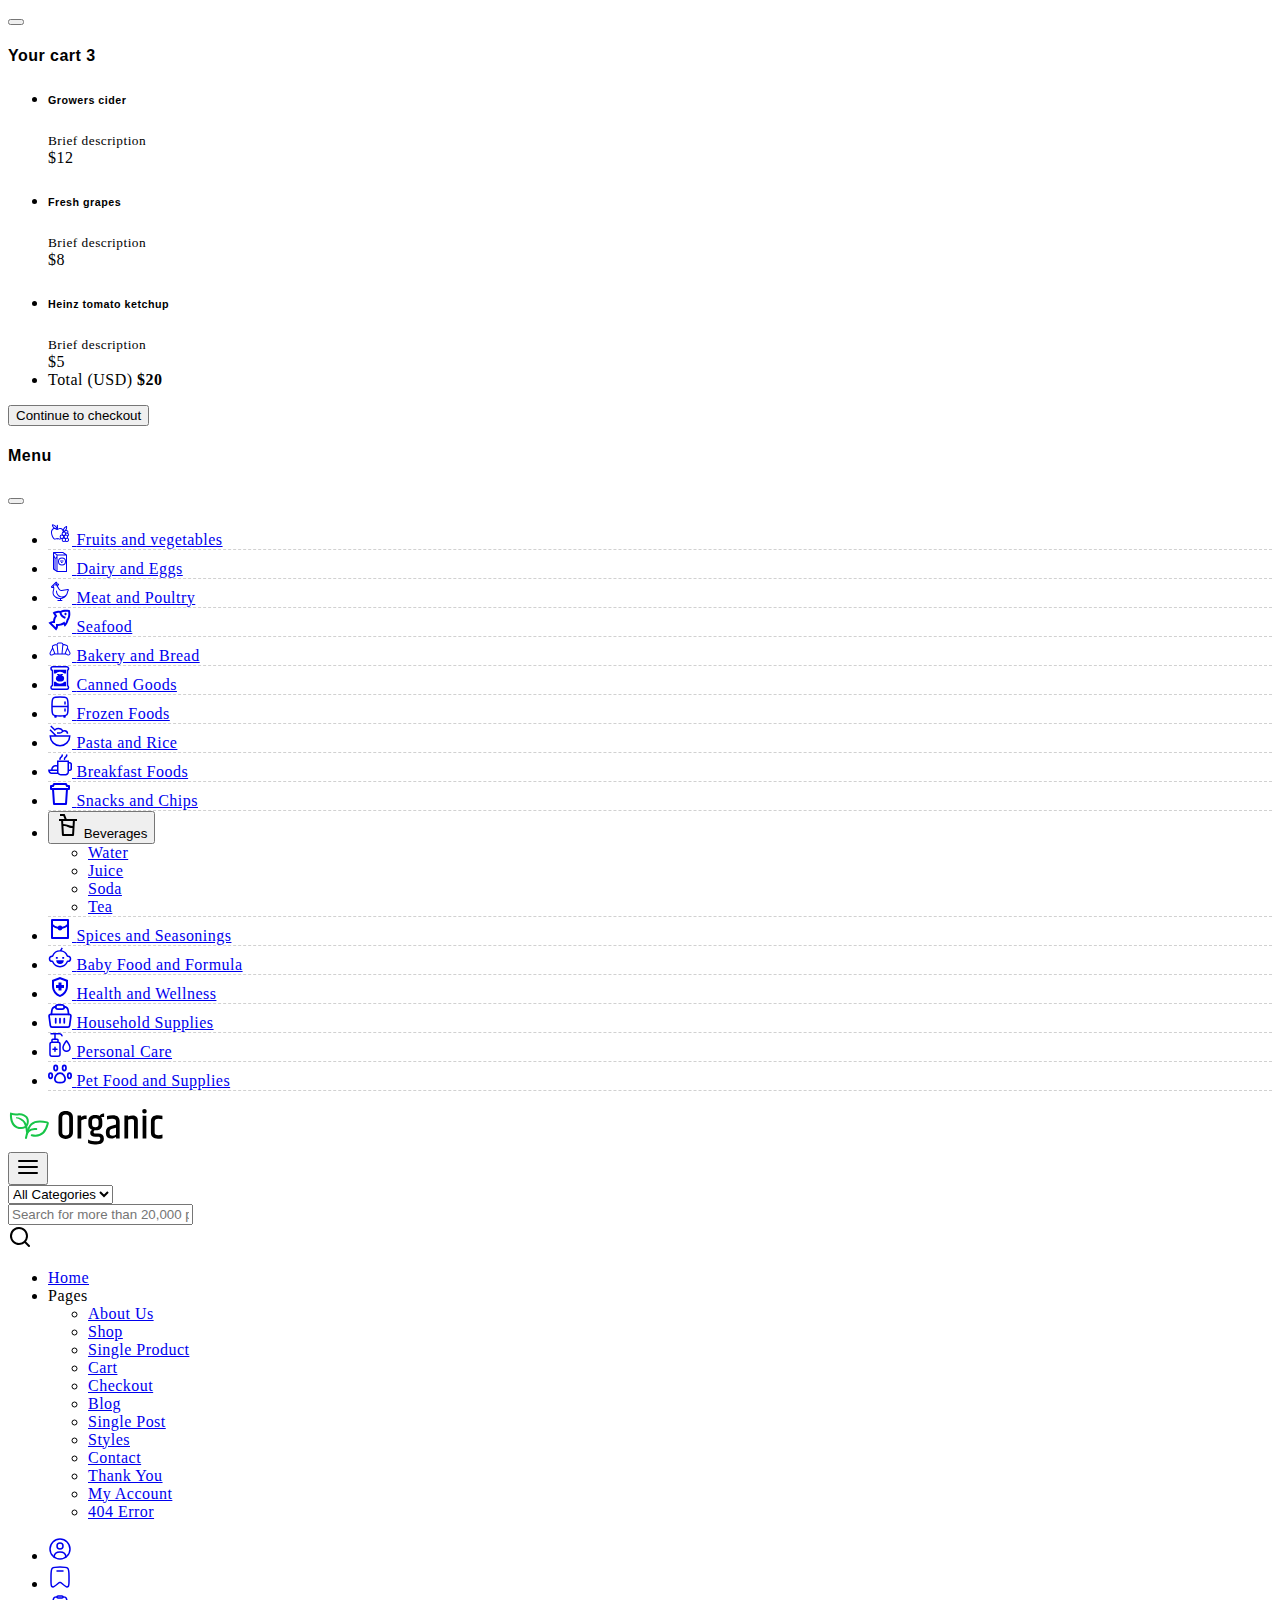
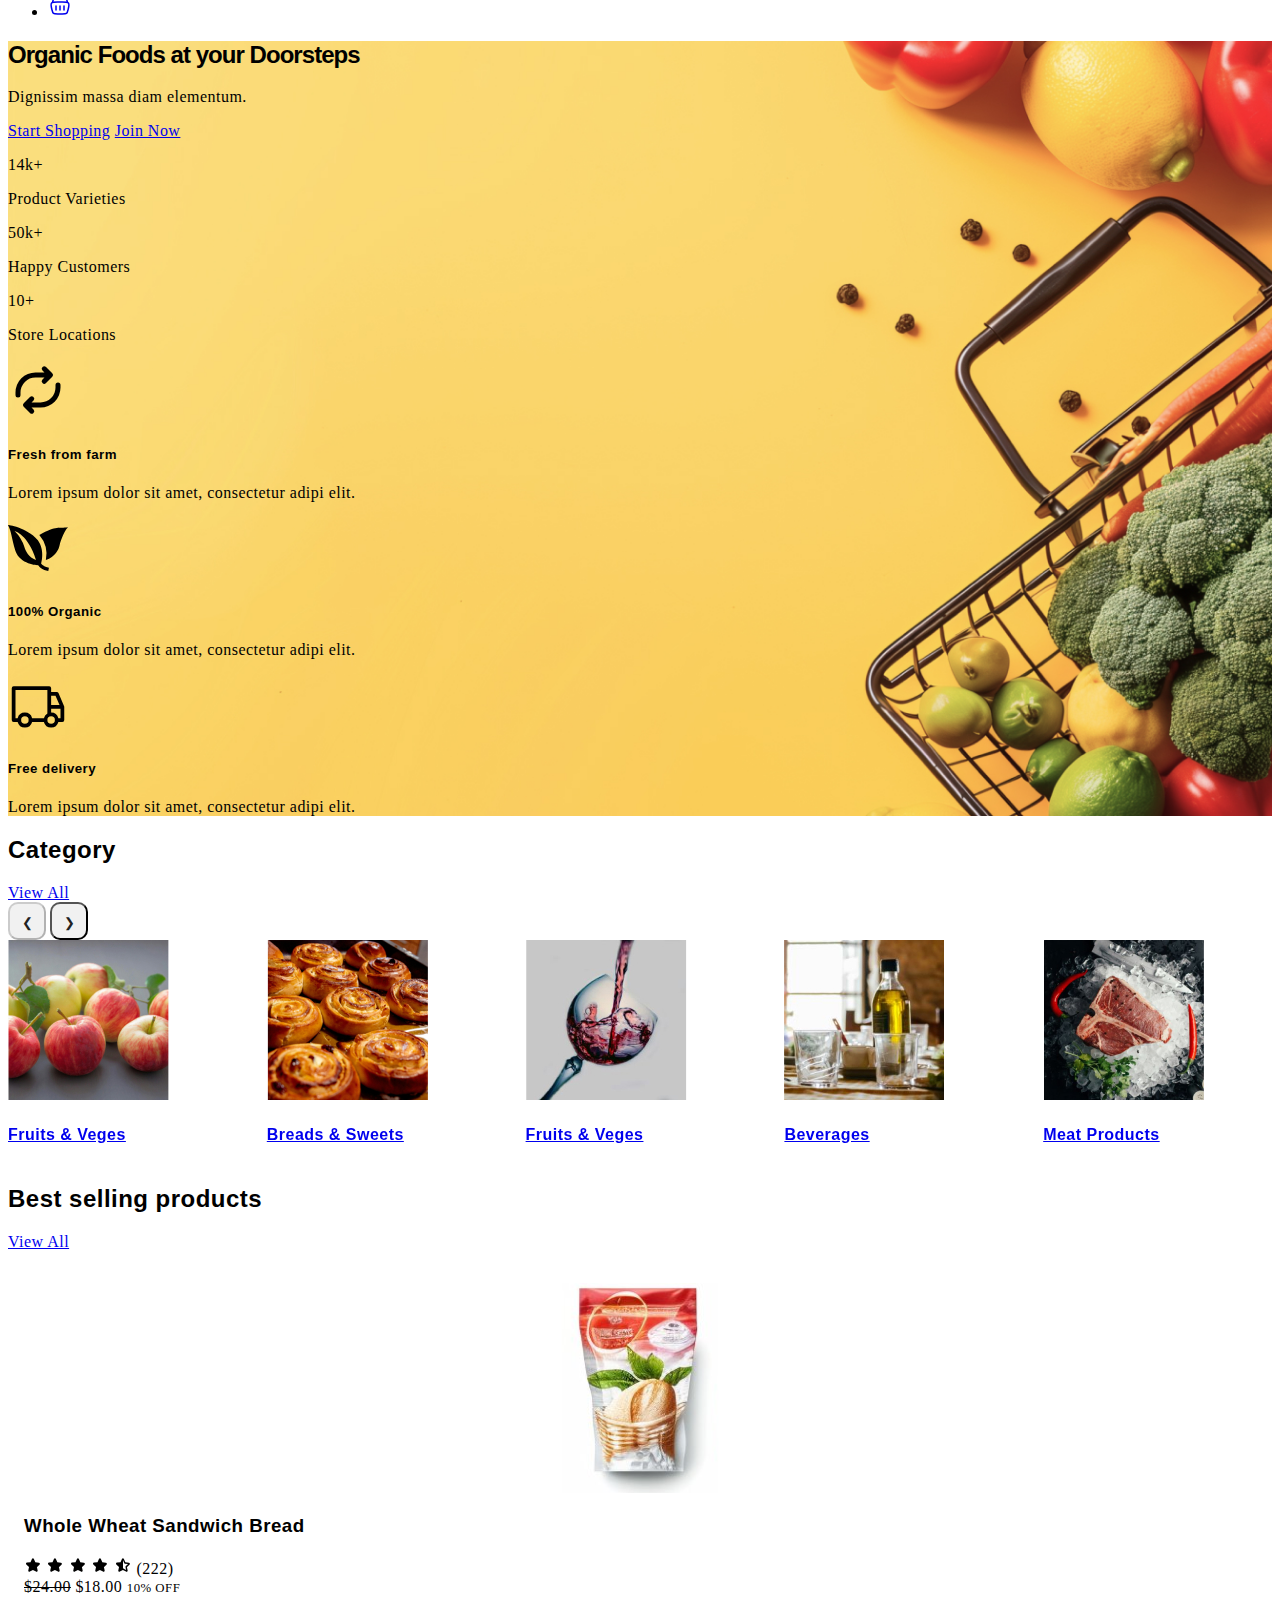
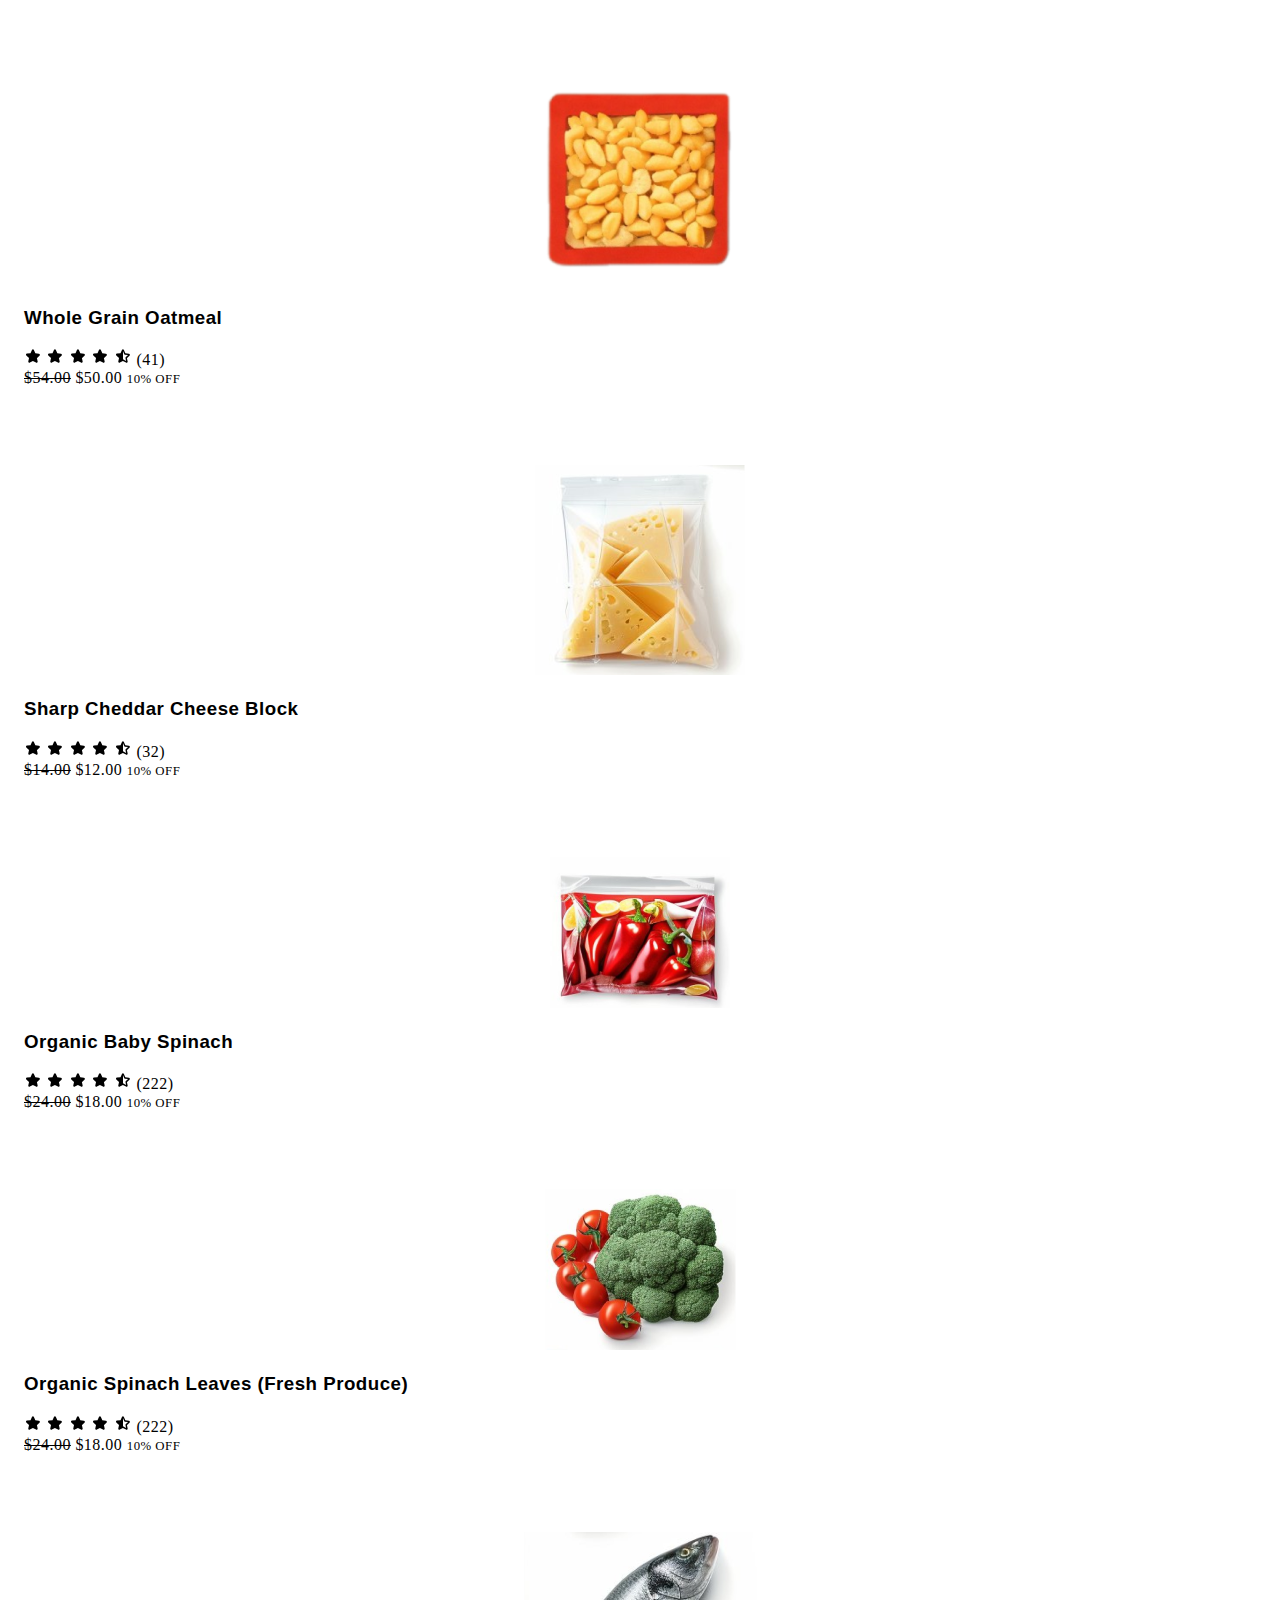
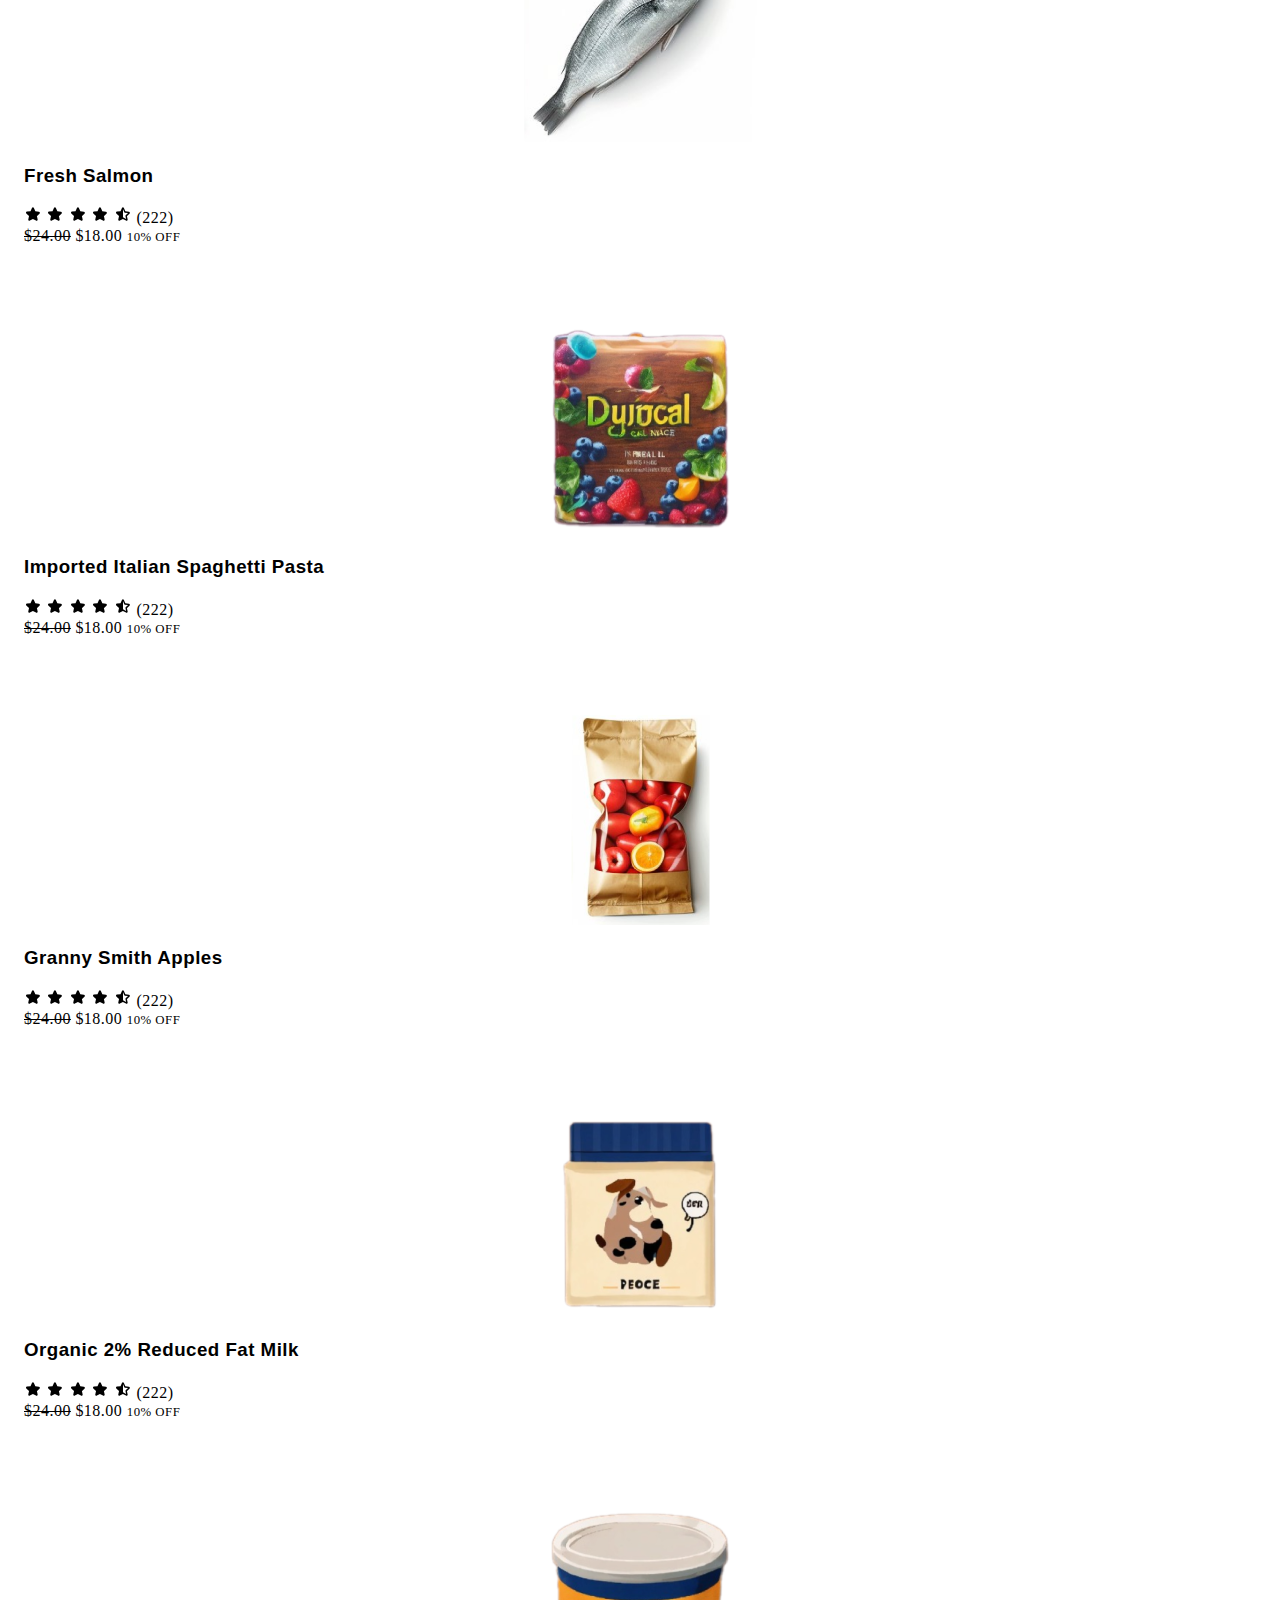
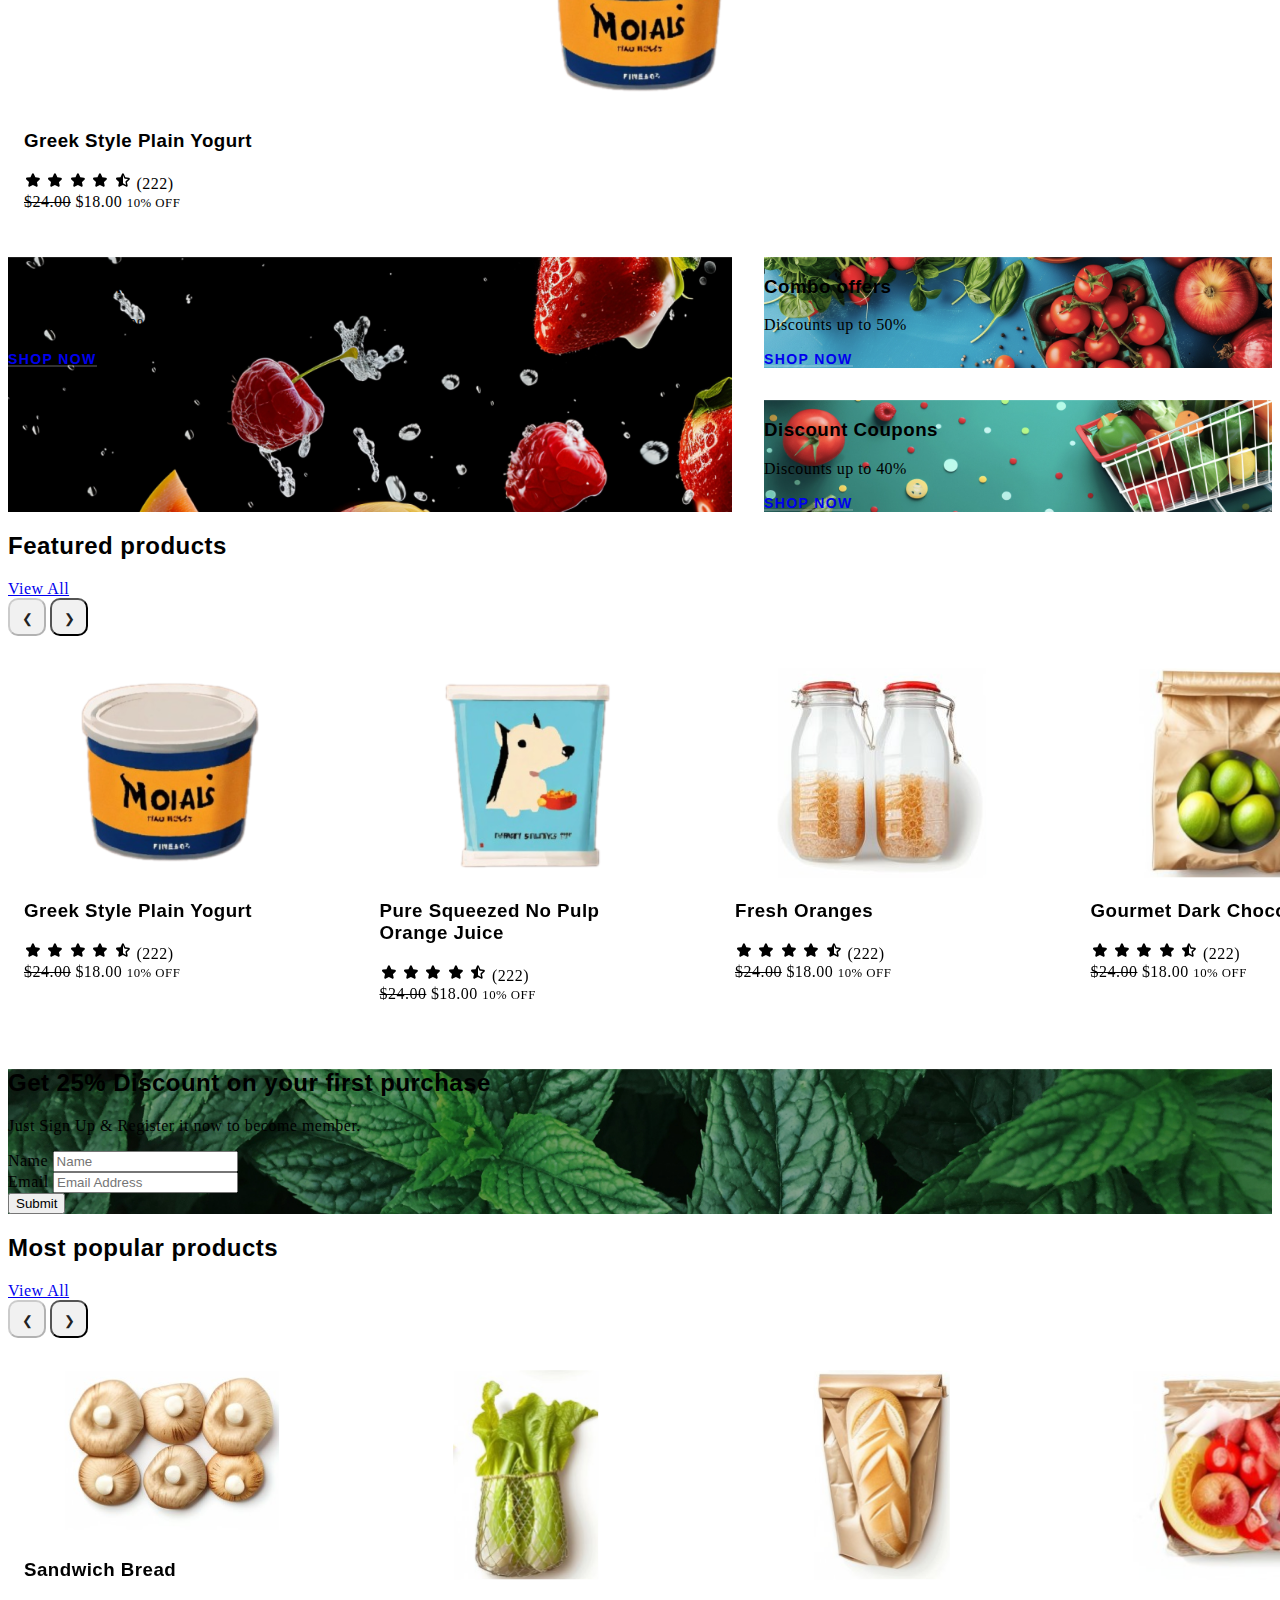
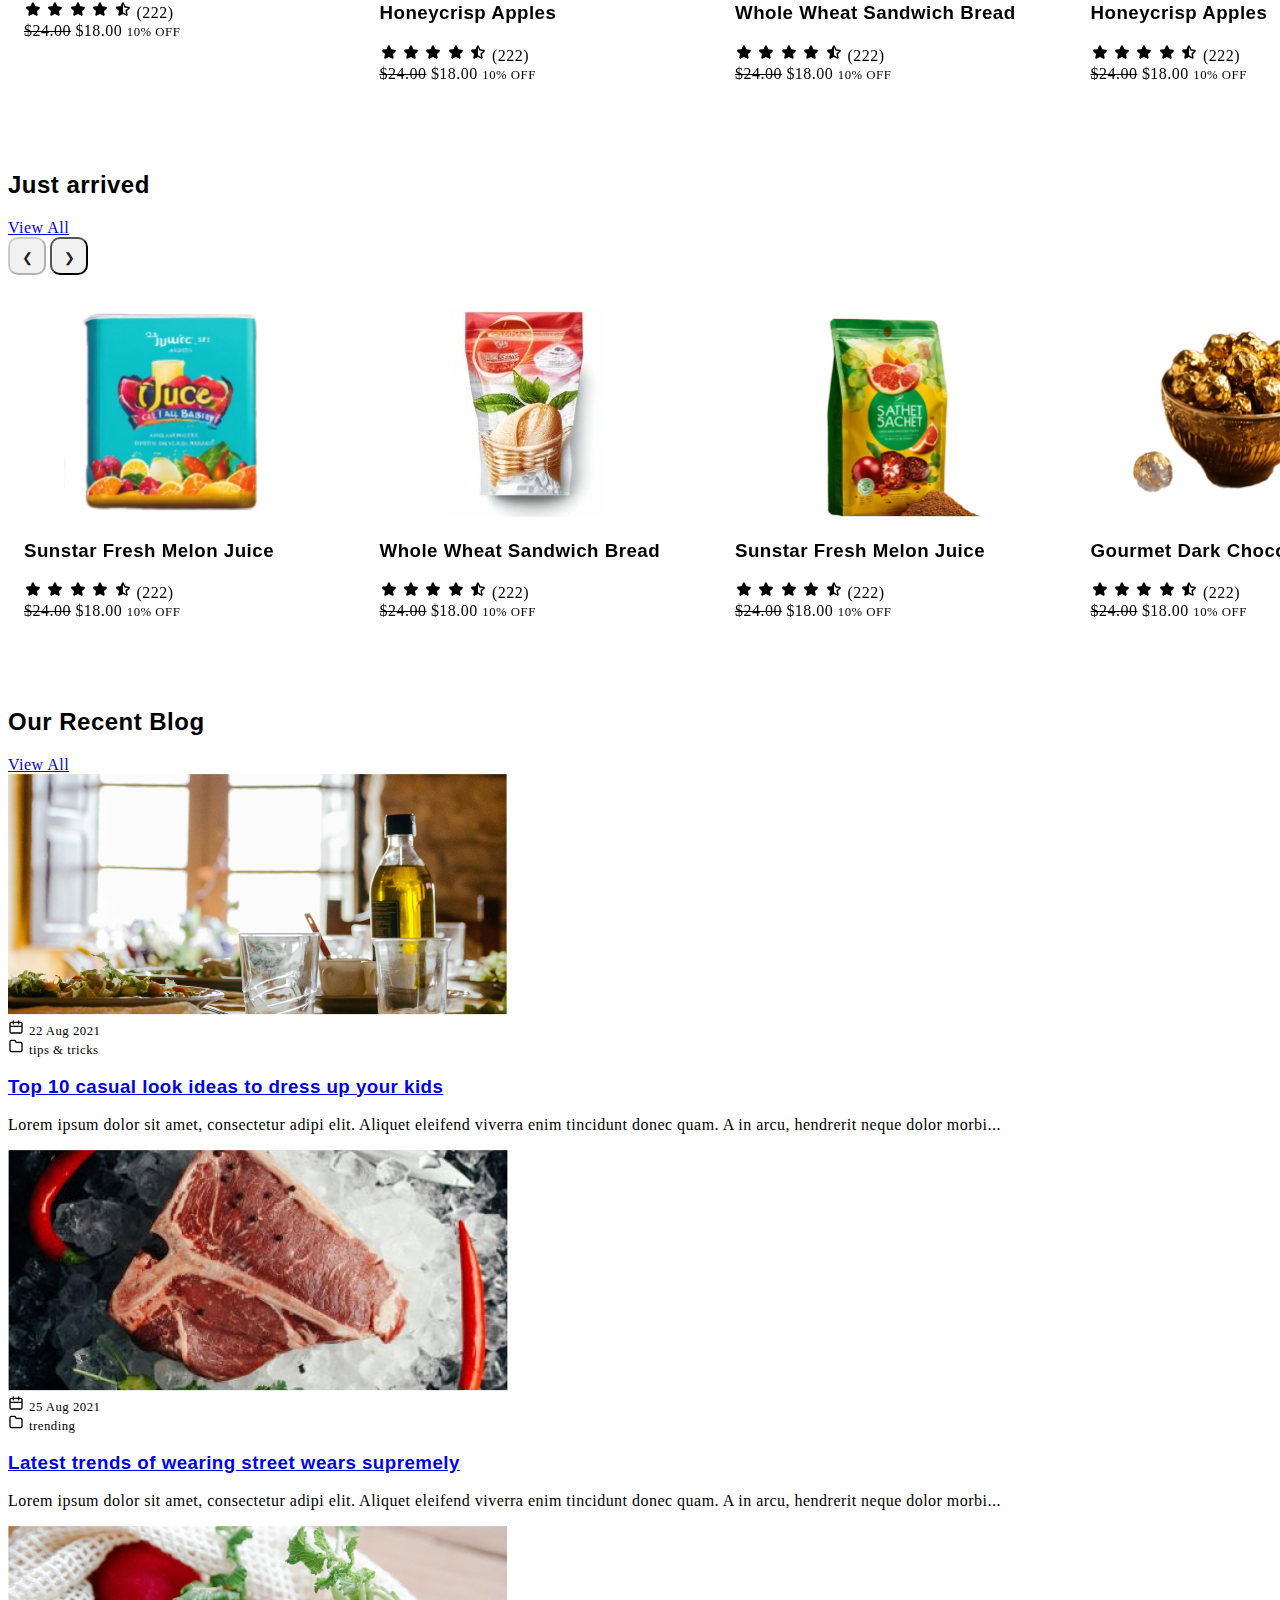
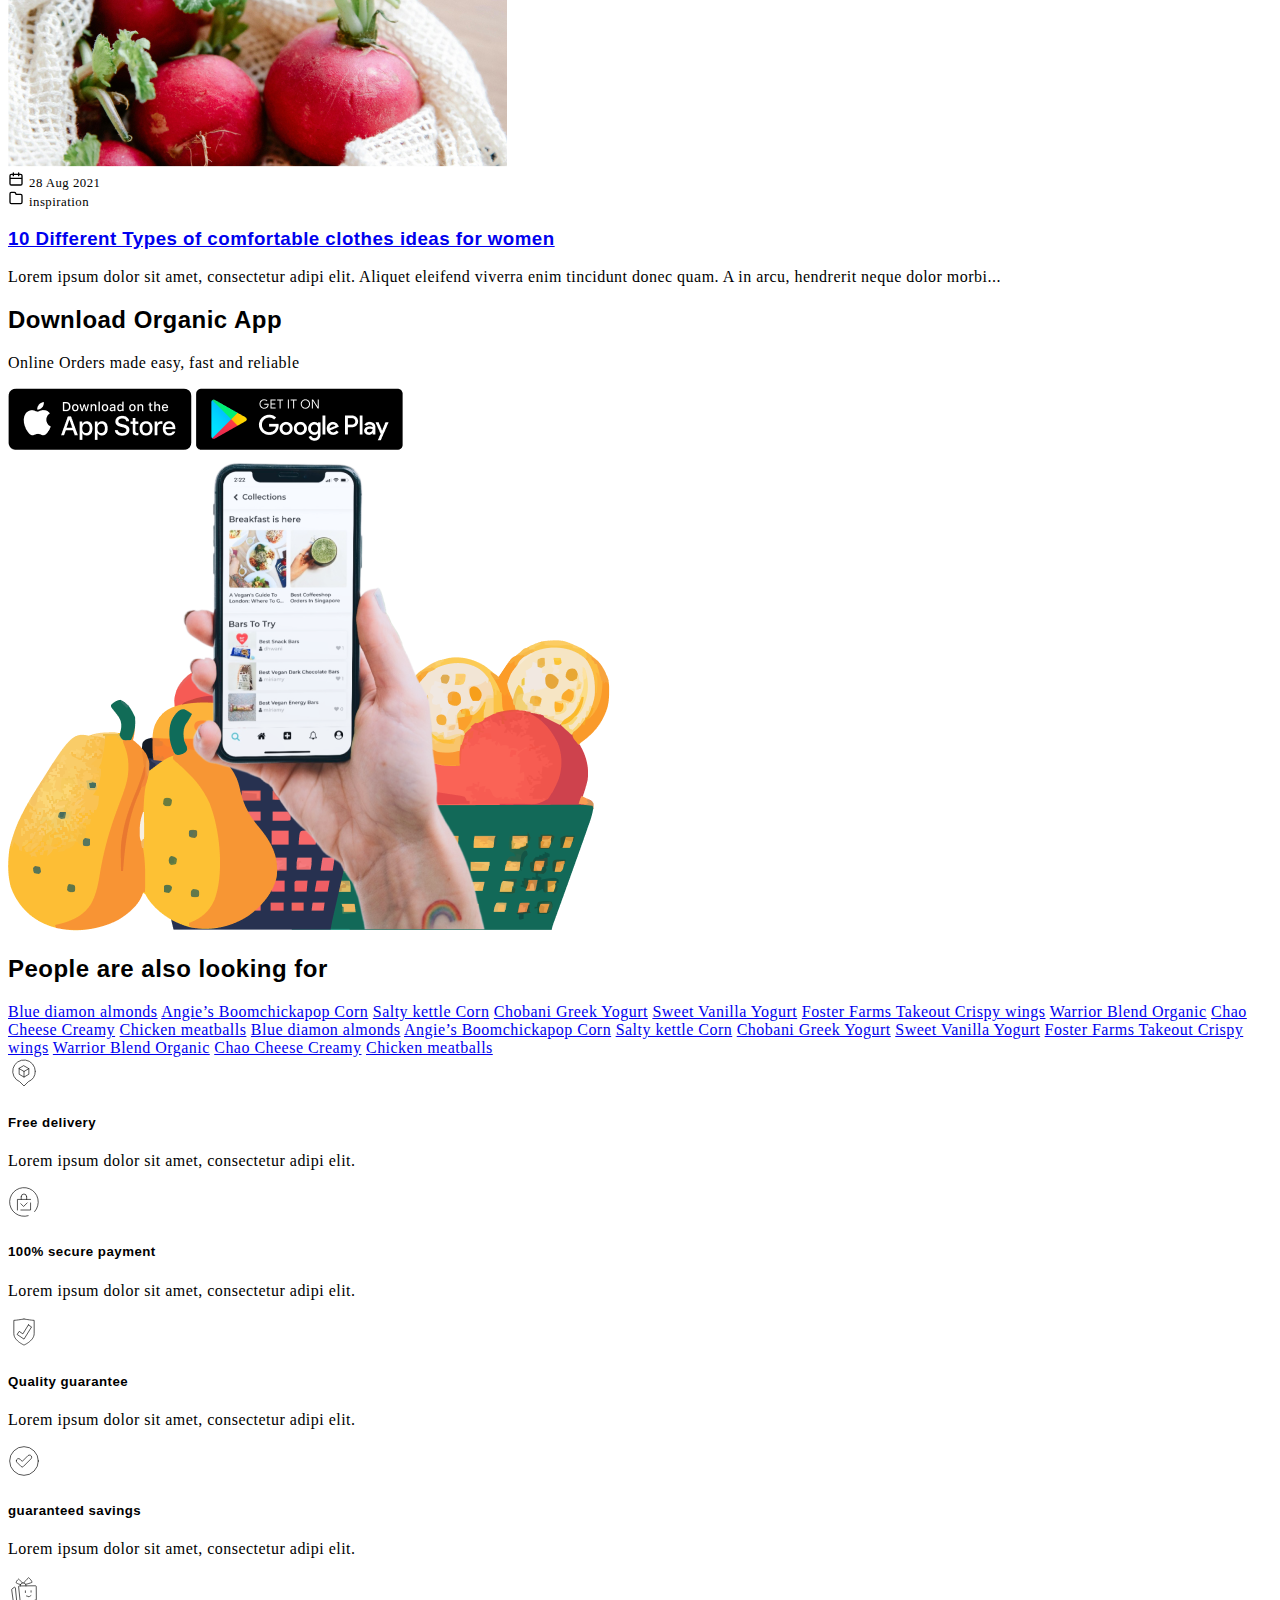
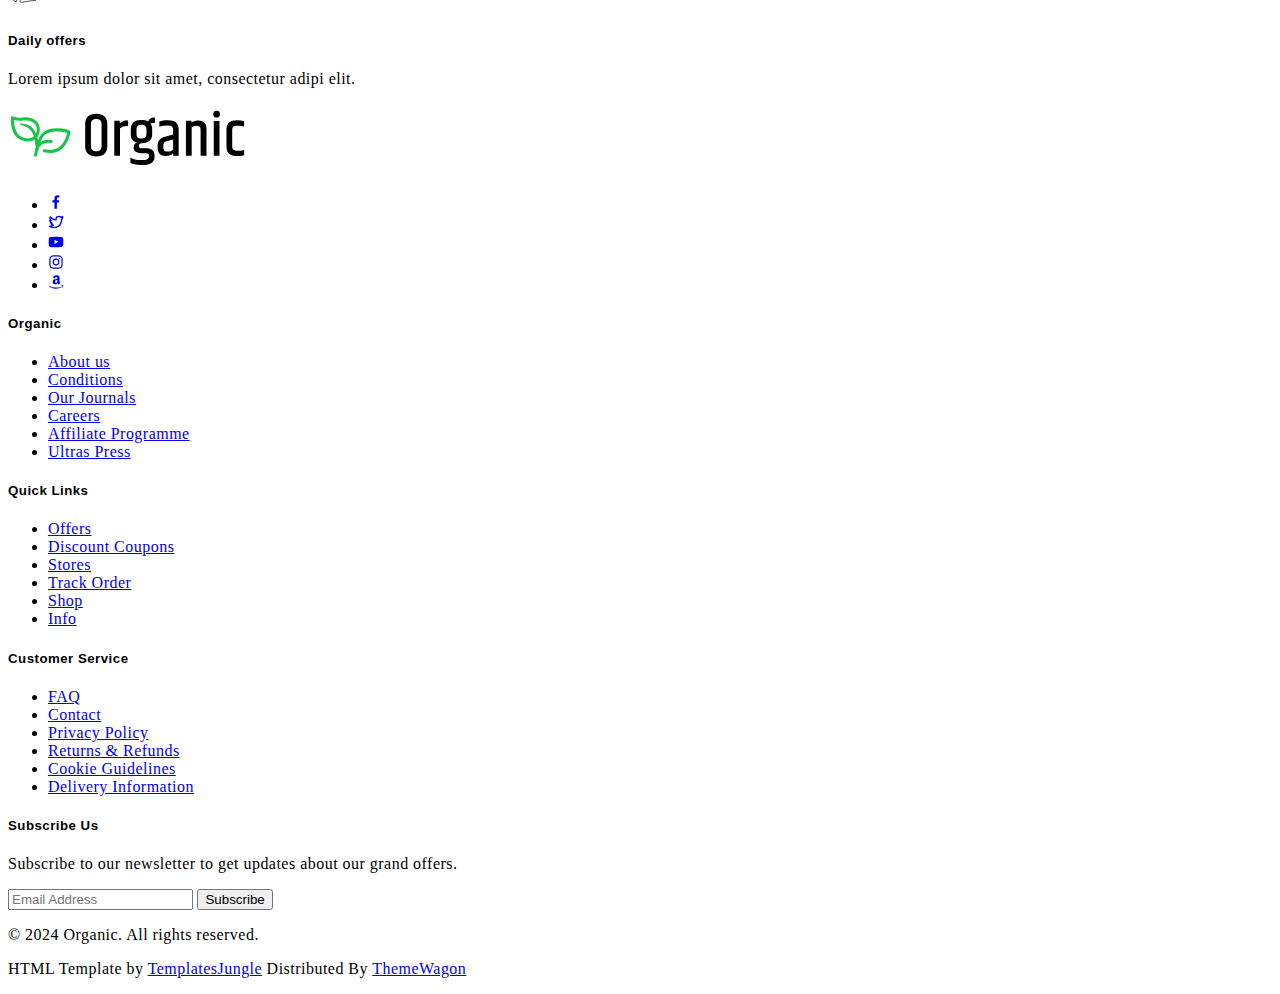
<file: index.html>
<!DOCTYPE html>
<html lang="en">
  <head>
    <title>Organic - Grocery Store HTML Website Template</title>
    <meta charset="utf-8">
    <meta http-equiv="X-UA-Compatible" content="IE=edge">
    <meta name="viewport" content="width=device-width, initial-scale=1.0">
    <meta name="format-detection" content="telephone=no">
    <meta name="apple-mobile-web-app-capable" content="yes">
    <meta name="author" content="">
    <meta name="keywords" content="">
    <meta name="description" content="">

    <link rel="stylesheet" href="https://cdn.jsdelivr.net/npm/swiper@9/swiper-bundle.min.css">
    <link href="https://cdn.jsdelivr.net/npm/bootstrap@5.3.0-alpha3/dist/css/bootstrap.min.css" rel="stylesheet" integrity="sha384-KK94CHFLLe+nY2dmCWGMq91rCGa5gtU4mk92HdvYe+M/SXH301p5ILy+dN9+nJOZ" crossorigin="anonymous">
    <link rel="stylesheet" type="text/css" href="css/vendor.css">
    <link rel="stylesheet" type="text/css" href="style.css">

    <link rel="preconnect" href="https://fonts.googleapis.com">
    <link rel="preconnect" href="https://fonts.gstatic.com" crossorigin>
    <link href="https://fonts.googleapis.com/css2?family=Nunito:wght@400;700&family=Open+Sans:ital,wght@0,400;0,700;1,400;1,700&display=swap" rel="stylesheet">

  </head>
  <body>

    <svg xmlns="http://www.w3.org/2000/svg" style="display: none;">
      <defs>
        <symbol xmlns="http://www.w3.org/2000/svg" id="facebook" viewBox="0 0 24 24"><path fill="currentColor" d="M15.12 5.32H17V2.14A26.11 26.11 0 0 0 14.26 2c-2.72 0-4.58 1.66-4.58 4.7v2.62H6.61v3.56h3.07V22h3.68v-9.12h3.06l.46-3.56h-3.52V7.05c0-1.05.28-1.73 1.76-1.73Z"/></symbol>
        <symbol xmlns="http://www.w3.org/2000/svg" id="twitter" viewBox="0 0 24 24"><path fill="currentColor" d="M22.991 3.95a1 1 0 0 0-1.51-.86a7.48 7.48 0 0 1-1.874.794a5.152 5.152 0 0 0-3.374-1.242a5.232 5.232 0 0 0-5.223 5.063a11.032 11.032 0 0 1-6.814-3.924a1.012 1.012 0 0 0-.857-.365a.999.999 0 0 0-.785.5a5.276 5.276 0 0 0-.242 4.769l-.002.001a1.041 1.041 0 0 0-.496.89a3.042 3.042 0 0 0 .027.439a5.185 5.185 0 0 0 1.568 3.312a.998.998 0 0 0-.066.77a5.204 5.204 0 0 0 2.362 2.922a7.465 7.465 0 0 1-3.59.448A1 1 0 0 0 1.45 19.3a12.942 12.942 0 0 0 7.01 2.061a12.788 12.788 0 0 0 12.465-9.363a12.822 12.822 0 0 0 .535-3.646l-.001-.2a5.77 5.77 0 0 0 1.532-4.202Zm-3.306 3.212a.995.995 0 0 0-.234.702c.01.165.009.331.009.488a10.824 10.824 0 0 1-.454 3.08a10.685 10.685 0 0 1-10.546 7.93a10.938 10.938 0 0 1-2.55-.301a9.48 9.48 0 0 0 2.942-1.564a1 1 0 0 0-.602-1.786a3.208 3.208 0 0 1-2.214-.935q.224-.042.445-.105a1 1 0 0 0-.08-1.943a3.198 3.198 0 0 1-2.25-1.726a5.3 5.3 0 0 0 .545.046a1.02 1.02 0 0 0 .984-.696a1 1 0 0 0-.4-1.137a3.196 3.196 0 0 1-1.425-2.673c0-.066.002-.133.006-.198a13.014 13.014 0 0 0 8.21 3.48a1.02 1.02 0 0 0 .817-.36a1 1 0 0 0 .206-.867a3.157 3.157 0 0 1-.087-.729a3.23 3.23 0 0 1 3.226-3.226a3.184 3.184 0 0 1 2.345 1.02a.993.993 0 0 0 .921.298a9.27 9.27 0 0 0 1.212-.322a6.681 6.681 0 0 1-1.026 1.524Z"/></symbol>
        <symbol xmlns="http://www.w3.org/2000/svg" id="youtube" viewBox="0 0 24 24"><path fill="currentColor" d="M23 9.71a8.5 8.5 0 0 0-.91-4.13a2.92 2.92 0 0 0-1.72-1A78.36 78.36 0 0 0 12 4.27a78.45 78.45 0 0 0-8.34.3a2.87 2.87 0 0 0-1.46.74c-.9.83-1 2.25-1.1 3.45a48.29 48.29 0 0 0 0 6.48a9.55 9.55 0 0 0 .3 2a3.14 3.14 0 0 0 .71 1.36a2.86 2.86 0 0 0 1.49.78a45.18 45.18 0 0 0 6.5.33c3.5.05 6.57 0 10.2-.28a2.88 2.88 0 0 0 1.53-.78a2.49 2.49 0 0 0 .61-1a10.58 10.58 0 0 0 .52-3.4c.04-.56.04-3.94.04-4.54ZM9.74 14.85V8.66l5.92 3.11c-1.66.92-3.85 1.96-5.92 3.08Z"/></symbol>
        <symbol xmlns="http://www.w3.org/2000/svg" id="instagram" viewBox="0 0 24 24"><path fill="currentColor" d="M17.34 5.46a1.2 1.2 0 1 0 1.2 1.2a1.2 1.2 0 0 0-1.2-1.2Zm4.6 2.42a7.59 7.59 0 0 0-.46-2.43a4.94 4.94 0 0 0-1.16-1.77a4.7 4.7 0 0 0-1.77-1.15a7.3 7.3 0 0 0-2.43-.47C15.06 2 14.72 2 12 2s-3.06 0-4.12.06a7.3 7.3 0 0 0-2.43.47a4.78 4.78 0 0 0-1.77 1.15a4.7 4.7 0 0 0-1.15 1.77a7.3 7.3 0 0 0-.47 2.43C2 8.94 2 9.28 2 12s0 3.06.06 4.12a7.3 7.3 0 0 0 .47 2.43a4.7 4.7 0 0 0 1.15 1.77a4.78 4.78 0 0 0 1.77 1.15a7.3 7.3 0 0 0 2.43.47C8.94 22 9.28 22 12 22s3.06 0 4.12-.06a7.3 7.3 0 0 0 2.43-.47a4.7 4.7 0 0 0 1.77-1.15a4.85 4.85 0 0 0 1.16-1.77a7.59 7.59 0 0 0 .46-2.43c0-1.06.06-1.4.06-4.12s0-3.06-.06-4.12ZM20.14 16a5.61 5.61 0 0 1-.34 1.86a3.06 3.06 0 0 1-.75 1.15a3.19 3.19 0 0 1-1.15.75a5.61 5.61 0 0 1-1.86.34c-1 .05-1.37.06-4 .06s-3 0-4-.06a5.73 5.73 0 0 1-1.94-.3a3.27 3.27 0 0 1-1.1-.75a3 3 0 0 1-.74-1.15a5.54 5.54 0 0 1-.4-1.9c0-1-.06-1.37-.06-4s0-3 .06-4a5.54 5.54 0 0 1 .35-1.9A3 3 0 0 1 5 5a3.14 3.14 0 0 1 1.1-.8A5.73 5.73 0 0 1 8 3.86c1 0 1.37-.06 4-.06s3 0 4 .06a5.61 5.61 0 0 1 1.86.34a3.06 3.06 0 0 1 1.19.8a3.06 3.06 0 0 1 .75 1.1a5.61 5.61 0 0 1 .34 1.9c.05 1 .06 1.37.06 4s-.01 3-.06 4ZM12 6.87A5.13 5.13 0 1 0 17.14 12A5.12 5.12 0 0 0 12 6.87Zm0 8.46A3.33 3.33 0 1 1 15.33 12A3.33 3.33 0 0 1 12 15.33Z"/></symbol>
        <symbol xmlns="http://www.w3.org/2000/svg" id="amazon" viewBox="0 0 24 24"><path fill="currentColor" d="M1.04 17.52q.1-.16.32-.02a21.308 21.308 0 0 0 10.88 2.9a21.524 21.524 0 0 0 7.74-1.46q.1-.04.29-.12t.27-.12a.356.356 0 0 1 .47.12q.17.24-.11.44q-.36.26-.92.6a14.99 14.99 0 0 1-3.84 1.58A16.175 16.175 0 0 1 12 22a16.017 16.017 0 0 1-5.9-1.09a16.246 16.246 0 0 1-4.98-3.07a.273.273 0 0 1-.12-.2a.215.215 0 0 1 .04-.12Zm6.02-5.7a4.036 4.036 0 0 1 .68-2.36A4.197 4.197 0 0 1 9.6 7.98a10.063 10.063 0 0 1 2.66-.66q.54-.06 1.76-.16v-.34a3.562 3.562 0 0 0-.28-1.72a1.5 1.5 0 0 0-1.32-.6h-.16a2.189 2.189 0 0 0-1.14.42a1.64 1.64 0 0 0-.62 1a.508.508 0 0 1-.4.46L7.8 6.1q-.34-.08-.34-.36a.587.587 0 0 1 .02-.14a3.834 3.834 0 0 1 1.67-2.64A6.268 6.268 0 0 1 12.26 2h.5a5.054 5.054 0 0 1 3.56 1.18a3.81 3.81 0 0 1 .37.43a3.875 3.875 0 0 1 .27.41a2.098 2.098 0 0 1 .18.52q.08.34.12.47a2.856 2.856 0 0 1 .06.56q.02.43.02.51v4.84a2.868 2.868 0 0 0 .15.95a2.475 2.475 0 0 0 .29.62q.14.19.46.61a.599.599 0 0 1 .12.32a.346.346 0 0 1-.16.28q-1.66 1.44-1.8 1.56a.557.557 0 0 1-.58.04q-.28-.24-.49-.46t-.3-.32a4.466 4.466 0 0 1-.29-.39q-.2-.29-.28-.39a4.91 4.91 0 0 1-2.2 1.52a6.038 6.038 0 0 1-1.68.2a3.505 3.505 0 0 1-2.53-.95a3.553 3.553 0 0 1-.99-2.69Zm3.44-.4a1.895 1.895 0 0 0 .39 1.25a1.294 1.294 0 0 0 1.05.47a1.022 1.022 0 0 0 .17-.02a1.022 1.022 0 0 1 .15-.02a2.033 2.033 0 0 0 1.3-1.08a3.13 3.13 0 0 0 .33-.83a3.8 3.8 0 0 0 .12-.73q.01-.28.01-.92v-.5a7.287 7.287 0 0 0-1.76.16a2.144 2.144 0 0 0-1.76 2.22Zm8.4 6.44a.626.626 0 0 1 .12-.16a3.14 3.14 0 0 1 .96-.46a6.52 6.52 0 0 1 1.48-.22a1.195 1.195 0 0 1 .38.02q.9.08 1.08.3a.655.655 0 0 1 .08.36v.14a4.56 4.56 0 0 1-.38 1.65a3.84 3.84 0 0 1-1.06 1.53a.302.302 0 0 1-.18.08a.177.177 0 0 1-.08-.02q-.12-.06-.06-.22a7.632 7.632 0 0 0 .74-2.42a.513.513 0 0 0-.08-.32q-.2-.24-1.12-.24q-.34 0-.8.04q-.5.06-.92.12a.232.232 0 0 1-.16-.04a.065.065 0 0 1-.02-.08a.153.153 0 0 1 .02-.06Z"/></symbol>

        <symbol xmlns="http://www.w3.org/2000/svg" id="menu" viewBox="0 0 24 24"><path fill="currentColor" d="M2 6a1 1 0 0 1 1-1h18a1 1 0 1 1 0 2H3a1 1 0 0 1-1-1m0 6.032a1 1 0 0 1 1-1h18a1 1 0 1 1 0 2H3a1 1 0 0 1-1-1m1 5.033a1 1 0 1 0 0 2h18a1 1 0 0 0 0-2z"/></symbol>
        <symbol xmlns="http://www.w3.org/2000/svg" id="link" viewBox="0 0 24 24"><path fill="currentColor" d="M12 19a1 1 0 1 0-1-1a1 1 0 0 0 1 1Zm5 0a1 1 0 1 0-1-1a1 1 0 0 0 1 1Zm0-4a1 1 0 1 0-1-1a1 1 0 0 0 1 1Zm-5 0a1 1 0 1 0-1-1a1 1 0 0 0 1 1Zm7-12h-1V2a1 1 0 0 0-2 0v1H8V2a1 1 0 0 0-2 0v1H5a3 3 0 0 0-3 3v14a3 3 0 0 0 3 3h14a3 3 0 0 0 3-3V6a3 3 0 0 0-3-3Zm1 17a1 1 0 0 1-1 1H5a1 1 0 0 1-1-1v-9h16Zm0-11H4V6a1 1 0 0 1 1-1h1v1a1 1 0 0 0 2 0V5h8v1a1 1 0 0 0 2 0V5h1a1 1 0 0 1 1 1ZM7 15a1 1 0 1 0-1-1a1 1 0 0 0 1 1Zm0 4a1 1 0 1 0-1-1a1 1 0 0 0 1 1Z"/></symbol>
        <symbol xmlns="http://www.w3.org/2000/svg" id="arrow-right" viewBox="0 0 24 24"><path fill="currentColor" d="M17.92 11.62a1 1 0 0 0-.21-.33l-5-5a1 1 0 0 0-1.42 1.42l3.3 3.29H7a1 1 0 0 0 0 2h7.59l-3.3 3.29a1 1 0 0 0 0 1.42a1 1 0 0 0 1.42 0l5-5a1 1 0 0 0 .21-.33a1 1 0 0 0 0-.76Z"/></symbol>
        <symbol xmlns="http://www.w3.org/2000/svg" id="category" viewBox="0 0 24 24"><path fill="currentColor" d="M19 5.5h-6.28l-.32-1a3 3 0 0 0-2.84-2H5a3 3 0 0 0-3 3v13a3 3 0 0 0 3 3h14a3 3 0 0 0 3-3v-10a3 3 0 0 0-3-3Zm1 13a1 1 0 0 1-1 1H5a1 1 0 0 1-1-1v-13a1 1 0 0 1 1-1h4.56a1 1 0 0 1 .95.68l.54 1.64a1 1 0 0 0 .95.68h7a1 1 0 0 1 1 1Z"/></symbol>
        <symbol xmlns="http://www.w3.org/2000/svg" id="calendar" viewBox="0 0 24 24"><path fill="currentColor" d="M19 4h-2V3a1 1 0 0 0-2 0v1H9V3a1 1 0 0 0-2 0v1H5a3 3 0 0 0-3 3v12a3 3 0 0 0 3 3h14a3 3 0 0 0 3-3V7a3 3 0 0 0-3-3Zm1 15a1 1 0 0 1-1 1H5a1 1 0 0 1-1-1v-7h16Zm0-9H4V7a1 1 0 0 1 1-1h2v1a1 1 0 0 0 2 0V6h6v1a1 1 0 0 0 2 0V6h2a1 1 0 0 1 1 1Z"/></symbol>
        <symbol xmlns="http://www.w3.org/2000/svg" id="heart" viewBox="0 0 24 24"><path fill="currentColor" d="M20.16 4.61A6.27 6.27 0 0 0 12 4a6.27 6.27 0 0 0-8.16 9.48l7.45 7.45a1 1 0 0 0 1.42 0l7.45-7.45a6.27 6.27 0 0 0 0-8.87Zm-1.41 7.46L12 18.81l-6.75-6.74a4.28 4.28 0 0 1 3-7.3a4.25 4.25 0 0 1 3 1.25a1 1 0 0 0 1.42 0a4.27 4.27 0 0 1 6 6.05Z"/></symbol>
        <symbol xmlns="http://www.w3.org/2000/svg" id="plus" viewBox="0 0 24 24"><path fill="currentColor" d="M19 11h-6V5a1 1 0 0 0-2 0v6H5a1 1 0 0 0 0 2h6v6a1 1 0 0 0 2 0v-6h6a1 1 0 0 0 0-2Z"/></symbol>
        <symbol xmlns="http://www.w3.org/2000/svg" id="minus" viewBox="0 0 24 24"><path fill="currentColor" d="M19 11H5a1 1 0 0 0 0 2h14a1 1 0 0 0 0-2Z"/></symbol>
        <symbol xmlns="http://www.w3.org/2000/svg" id="cart" viewBox="0 0 24 24"><path fill="currentColor" d="M8.5 19a1.5 1.5 0 1 0 1.5 1.5A1.5 1.5 0 0 0 8.5 19ZM19 16H7a1 1 0 0 1 0-2h8.491a3.013 3.013 0 0 0 2.885-2.176l1.585-5.55A1 1 0 0 0 19 5H6.74a3.007 3.007 0 0 0-2.82-2H3a1 1 0 0 0 0 2h.921a1.005 1.005 0 0 1 .962.725l.155.545v.005l1.641 5.742A3 3 0 0 0 7 18h12a1 1 0 0 0 0-2Zm-1.326-9l-1.22 4.274a1.005 1.005 0 0 1-.963.726H8.754l-.255-.892L7.326 7ZM16.5 19a1.5 1.5 0 1 0 1.5 1.5a1.5 1.5 0 0 0-1.5-1.5Z"/></symbol>
        <symbol xmlns="http://www.w3.org/2000/svg" id="check" viewBox="0 0 24 24"><path fill="currentColor" d="M18.71 7.21a1 1 0 0 0-1.42 0l-7.45 7.46l-3.13-3.14A1 1 0 1 0 5.29 13l3.84 3.84a1 1 0 0 0 1.42 0l8.16-8.16a1 1 0 0 0 0-1.47Z"/></symbol>
        <symbol xmlns="http://www.w3.org/2000/svg" id="trash" viewBox="0 0 24 24"><path fill="currentColor" d="M10 18a1 1 0 0 0 1-1v-6a1 1 0 0 0-2 0v6a1 1 0 0 0 1 1ZM20 6h-4V5a3 3 0 0 0-3-3h-2a3 3 0 0 0-3 3v1H4a1 1 0 0 0 0 2h1v11a3 3 0 0 0 3 3h8a3 3 0 0 0 3-3V8h1a1 1 0 0 0 0-2ZM10 5a1 1 0 0 1 1-1h2a1 1 0 0 1 1 1v1h-4Zm7 14a1 1 0 0 1-1 1H8a1 1 0 0 1-1-1V8h10Zm-3-1a1 1 0 0 0 1-1v-6a1 1 0 0 0-2 0v6a1 1 0 0 0 1 1Z"/></symbol>
        <symbol xmlns="http://www.w3.org/2000/svg" id="search" viewBox="0 0 24 24"><path fill="currentColor" d="M21.71 20.29L18 16.61A9 9 0 1 0 16.61 18l3.68 3.68a1 1 0 0 0 1.42 0a1 1 0 0 0 0-1.39ZM11 18a7 7 0 1 1 7-7a7 7 0 0 1-7 7Z"/></symbol>
        <symbol xmlns="http://www.w3.org/2000/svg" id="close" viewBox="0 0 15 15"><path fill="currentColor" d="M7.953 3.788a.5.5 0 0 0-.906 0L6.08 5.85l-2.154.33a.5.5 0 0 0-.283.843l1.574 1.613l-.373 2.284a.5.5 0 0 0 .736.518l1.92-1.063l1.921 1.063a.5.5 0 0 0 .736-.519l-.373-2.283l1.574-1.613a.5.5 0 0 0-.283-.844L8.921 5.85l-.968-2.062Z"/></symbol>
        
        <symbol xmlns="http://www.w3.org/2000/svg" id="package" viewBox="0 0 48 48"><path fill="none" stroke="currentColor" stroke-linecap="round" stroke-linejoin="round" d="m24 13.264l7.288 4.21L24 21.681l-7.288-4.209Z"/><path fill="none" stroke="currentColor" stroke-linecap="round" stroke-linejoin="round" d="M16.712 17.473v8.418L24 30.101l7.288-4.21v-8.418M24 30.1v-8.418"/><path fill="none" stroke="currentColor" stroke-linecap="round" stroke-linejoin="round" d="M40.905 21.405a16.905 16.905 0 1 0-23.389 15.611L24 43.5l6.484-6.484a16.906 16.906 0 0 0 10.42-15.611"/></symbol>
        <symbol xmlns="http://www.w3.org/2000/svg" id="secure" viewBox="0 0 48 48"><path fill="none" stroke="currentColor" stroke-linecap="round" stroke-linejoin="round" d="M14.134 36V20.11h19.732M19.279 36h14.587V25.45"/><path fill="none" stroke="currentColor" stroke-linecap="round" stroke-linejoin="round" d="m19.246 26.606l4.135 4.135l5.373-5.372m-8.934-9.282a4.087 4.087 0 1 1 8.174 0m0 0v4.023m-8.172-4.108v4.108"/><path fill="none" stroke="currentColor" stroke-linecap="round" stroke-linejoin="round" d="M30.288 44.566a21.516 21.516 0 1 1 9.69-6.18"/></symbol>
        <symbol xmlns="http://www.w3.org/2000/svg" id="quality" viewBox="0 0 48 48"><path fill="none" stroke="currentColor" stroke-linecap="round" stroke-linejoin="round" d="m30.59 13.45l4.77 2.94L24 34.68l-10.33-7l3.11-4.6l5.52 3.71l8.26-13.38Z"/><path fill="none" stroke="currentColor" stroke-linecap="round" stroke-linejoin="round" d="M24 4.5s-11.26 2-15.25 2v20a11.16 11.16 0 0 0 .8 4.1a15 15 0 0 0 2 3.61a22 22 0 0 0 2.81 3.07a34.47 34.47 0 0 0 3 2.48a34 34 0 0 0 2.89 1.86c1 .59 1.71 1 2.13 1.19l1 .49a1.44 1.44 0 0 0 1.24 0l1-.49c.42-.2 1.13-.6 2.13-1.19a34 34 0 0 0 2.89-1.86a34.47 34.47 0 0 0 3-2.48a22 22 0 0 0 2.81-3.07a15 15 0 0 0 2-3.61a11.16 11.16 0 0 0 .8-4.1v-20c-3.99.03-15.25-2-15.25-2"/></symbol>
        <symbol xmlns="http://www.w3.org/2000/svg" id="savings" viewBox="0 0 48 48"><circle cx="24" cy="24" r="21.5" fill="none" stroke="currentColor" stroke-linecap="round" stroke-linejoin="round"/><path fill="none" stroke="currentColor" stroke-linecap="round" stroke-linejoin="round" d="M12.5 23.684a3.298 3.298 0 0 1 5.63-2.332l3.212 3.212h0l8.53-8.53a3.298 3.298 0 0 1 5.628 2.333h0c0 .875-.348 1.714-.966 2.333L22.983 32.25a2.321 2.321 0 0 1-3.283 0l-6.234-6.233a3.298 3.298 0 0 1-.966-2.333"/></symbol>
        <symbol xmlns="http://www.w3.org/2000/svg" id="offers" viewBox="0 0 48 48"><path fill="none" stroke="currentColor" stroke-linecap="round" stroke-linejoin="round" d="m41.556 39.297l-22.022 3.11a1.097 1.097 0 0 1-1.245-.97l-2.352-22.311a1.097 1.097 0 0 1 1.08-1.213l24.238-.229a1.097 1.097 0 0 1 1.108 1.09l.137 19.429c.004.55-.4 1.017-.944 1.094M26.1 25.258v2.579m8.494-2.731v2.175"/><path fill="none" stroke="currentColor" stroke-linecap="round" stroke-linejoin="round" d="M34.343 32.346c-1.437.828-1.926 1.198-2.774 1.988c-1.19-.457-2.284-1.228-3.797-1.456m-15.953 8.721l-3.49-1.6a1.12 1.12 0 0 1-.643-.863L5.511 23.593c-.056-.4.108-.8.43-1.046l3.15-2.406a1.257 1.257 0 0 1 2.014.874l1.966 19.69a.887.887 0 0 1-1.252.894m11.989-28.112c.214-.456.964-1.716 2.76-3.618c3.108-3.323 4.26-4.288 4.26-4.288s1.42.75 3.27 3.109c1.876 2.358 1.93 3.832 1.93 3.832s.67-.08-4.797 1.688c-3.055.991-4.368 1.152-4.931 1.152"/><path fill="none" stroke="currentColor" stroke-linecap="round" stroke-linejoin="round" d="M26.97 17.828v-.054c0-.884-.241-1.715-.67-2.412c-.563-.91-1.447-1.608-2.492-1.876a3.58 3.58 0 0 0-1.072-.16c-.429 0-.858.053-1.233.214c-1.152.348-2.063 1.18-2.573 2.278a4.747 4.747 0 0 0-.428 1.956v.134"/><path fill="none" stroke="currentColor" stroke-linecap="round" stroke-linejoin="round" d="M18.93 15.818c-.562-.107-1.5-.349-3.135-.884c-2.304-.75-3.43-1.528-3.43-1.528s-.456-1.393 1.045-3.296s2.653-2.52 2.653-2.52s.911.778 3.43 3.485c1.26 1.313 1.796 2.09 2.01 2.465h.027"/></symbol>
        
        <symbol xmlns="http://www.w3.org/2000/svg" id="delivery" viewBox="0 0 32 32"><path fill="currentColor" d="m29.92 16.61l-3-7A1 1 0 0 0 26 9h-3V7a1 1 0 0 0-1-1H3a1 1 0 0 0-1 1v17a1 1 0 0 0 1 1h2.14a4 4 0 0 0 7.72 0h6.28a4 4 0 0 0 7.72 0H29a1 1 0 0 0 1-1v-7a1 1 0 0 0-.08-.39M23 11h2.34l2.14 5H23ZM9 26a2 2 0 1 1 2-2a2 2 0 0 1-2 2m10.14-3h-6.28a4 4 0 0 0-7.72 0H4V8h17v12.56A4 4 0 0 0 19.14 23M23 26a2 2 0 1 1 2-2a2 2 0 0 1-2 2m5-3h-1.14A4 4 0 0 0 23 20v-2h5Z"/></symbol>
        <symbol xmlns="http://www.w3.org/2000/svg" id="organic" viewBox="0 0 24 24"><path fill="currentColor" d="M0 2.84c1.402 2.71 1.445 5.241 2.977 10.4c1.855 5.341 8.703 5.701 9.21 5.711c.46.726 1.513 1.704 3.926 2.21l.268-1.272c-2.082-.436-2.844-1.239-3.106-1.68l-.005.006c.087-.484 1.523-5.377-1.323-9.352C7.182 3.583 0 2.84 0 2.84m24 .84c-3.898.611-4.293-.92-11.473 3.093a11.879 11.879 0 0 1 2.625 10.05c3.723-1.486 5.166-3.976 5.606-6.466c0 0 1.27-4.716 3.242-6.677M12.527 6.773l-.002-.002v.004zM2.643 5.22s5.422 1.426 8.543 11.543c-2.945-.889-4.203-3.796-4.63-5.168h.006a15.863 15.863 0 0 0-3.92-6.375z"/></symbol>
        <symbol xmlns="http://www.w3.org/2000/svg" id="fresh" viewBox="0 0 24 24"><g fill="none"><path d="M24 0v24H0V0zM12.594 23.258l-.012.002l-.071.035l-.02.004l-.014-.004l-.071-.036c-.01-.003-.019 0-.024.006l-.004.01l-.017.428l.005.02l.01.013l.104.074l.015.004l.012-.004l.104-.074l.012-.016l.004-.017l-.017-.427c-.002-.01-.009-.017-.016-.018m.264-.113l-.014.002l-.184.093l-.01.01l-.003.011l.018.43l.005.012l.008.008l.201.092c.012.004.023 0 .029-.008l.004-.014l-.034-.614c-.003-.012-.01-.02-.02-.022m-.715.002a.023.023 0 0 0-.027.006l-.006.014l-.034.614c0 .012.007.02.017.024l.015-.002l.201-.093l.01-.008l.003-.011l.018-.43l-.003-.012l-.01-.01z"/><path fill="currentColor" d="M20 9a1 1 0 0 1 1 1v1a8 8 0 0 1-8 8H9.414l.793.793a1 1 0 0 1-1.414 1.414l-2.496-2.496a.997.997 0 0 1-.287-.567L6 17.991a.996.996 0 0 1 .237-.638l.056-.06l2.5-2.5a1 1 0 0 1 1.414 1.414L9.414 17H13a6 6 0 0 0 6-6v-1a1 1 0 0 1 1-1m-4.793-6.207l2.5 2.5a1 1 0 0 1 0 1.414l-2.5 2.5a1 1 0 1 1-1.414-1.414L14.586 7H11a6 6 0 0 0-6 6v1a1 1 0 1 1-2 0v-1a8 8 0 0 1 8-8h3.586l-.793-.793a1 1 0 0 1 1.414-1.414"/></g></symbol>

        <symbol xmlns="http://www.w3.org/2000/svg" id="star-full" viewBox="0 0 24 24"><path fill="currentColor" d="m3.1 11.3l3.6 3.3l-1 4.6c-.1.6.1 1.2.6 1.5c.2.2.5.3.8.3c.2 0 .4 0 .6-.1c0 0 .1 0 .1-.1l4.1-2.3l4.1 2.3s.1 0 .1.1c.5.2 1.1.2 1.5-.1c.5-.3.7-.9.6-1.5l-1-4.6c.4-.3 1-.9 1.6-1.5l1.9-1.7l.1-.1c.4-.4.5-1 .3-1.5s-.6-.9-1.2-1h-.1l-4.7-.5l-1.9-4.3s0-.1-.1-.1c-.1-.7-.6-1-1.1-1c-.5 0-1 .3-1.3.8c0 0 0 .1-.1.1L8.7 8.2L4 8.7h-.1c-.5.1-1 .5-1.2 1c-.1.6 0 1.2.4 1.6"/></symbol>
        <symbol xmlns="http://www.w3.org/2000/svg" id="star-half" viewBox="0 0 24 24"><path fill="currentColor" d="m3.1 11.3l3.6 3.3l-1 4.6c-.1.6.1 1.2.6 1.5c.2.2.5.3.8.3c.2 0 .4 0 .6-.1c0 0 .1 0 .1-.1l4.1-2.3l4.1 2.3s.1 0 .1.1c.5.2 1.1.2 1.5-.1c.5-.3.7-.9.6-1.5l-1-4.6c.4-.3 1-.9 1.6-1.5l1.9-1.7l.1-.1c.4-.4.5-1 .3-1.5s-.6-.9-1.2-1h-.1l-4.7-.5l-1.9-4.3s0-.1-.1-.1c-.1-.7-.6-1-1.1-1c-.5 0-1 .3-1.3.8c0 0 0 .1-.1.1L8.7 8.2L4 8.7h-.1c-.5.1-1 .5-1.2 1c-.1.6 0 1.2.4 1.6m8.9 5V5.8l1.7 3.8c.1.3.5.5.8.6l4.2.5l-3.1 2.8c-.3.2-.4.6-.3 1c0 .2.5 2.2.8 4.1l-3.6-2.1c-.2-.2-.3-.2-.5-.2"/></symbol>

        <symbol xmlns="http://www.w3.org/2000/svg" id="user" viewBox="0 0 24 24"><g fill="none" stroke="currentColor" stroke-width="1.5"><circle cx="12" cy="9" r="3"/><circle cx="12" cy="12" r="10"/><path stroke-linecap="round" d="M17.97 20c-.16-2.892-1.045-5-5.97-5s-5.81 2.108-5.97 5"/></g></symbol>
        <symbol xmlns="http://www.w3.org/2000/svg" id="wishlist" viewBox="0 0 24 24"><g fill="none" stroke="currentColor" stroke-width="1.5"><path d="M21 16.09v-4.992c0-4.29 0-6.433-1.318-7.766C18.364 2 16.242 2 12 2C7.757 2 5.636 2 4.318 3.332C3 4.665 3 6.81 3 11.098v4.993c0 3.096 0 4.645.734 5.321c.35.323.792.526 1.263.58c.987.113 2.14-.907 4.445-2.946c1.02-.901 1.529-1.352 2.118-1.47c.29-.06.59-.06.88 0c.59.118 1.099.569 2.118 1.47c2.305 2.039 3.458 3.059 4.445 2.945c.47-.053.913-.256 1.263-.579c.734-.676.734-2.224.734-5.321Z"/><path stroke-linecap="round" d="M15 6H9"/></g></symbol>
        <symbol xmlns="http://www.w3.org/2000/svg" id="shopping-bag" viewBox="0 0 24 24"><g fill="none" stroke="currentColor" stroke-width="1.5"><path d="M3.864 16.455c-.858-3.432-1.287-5.147-.386-6.301C4.378 9 6.148 9 9.685 9h4.63c3.538 0 5.306 0 6.207 1.154c.901 1.153.472 2.87-.386 6.301c-.546 2.183-.818 3.274-1.632 3.91c-.814.635-1.939.635-4.189.635h-4.63c-2.25 0-3.375 0-4.189-.635c-.814-.636-1.087-1.727-1.632-3.91Z"/><path d="m19.5 9.5l-.71-2.605c-.274-1.005-.411-1.507-.692-1.886A2.5 2.5 0 0 0 17 4.172C16.56 4 16.04 4 15 4M4.5 9.5l.71-2.605c.274-1.005.411-1.507.692-1.886A2.5 2.5 0 0 1 7 4.172C7.44 4 7.96 4 9 4"/><path d="M9 4a1 1 0 0 1 1-1h4a1 1 0 1 1 0 2h-4a1 1 0 0 1-1-1Z"/><path stroke-linecap="round" stroke-linejoin="round" d="M8 13v4m8-4v4m-4-4v4"/></g></symbol>

        <symbol xmlns="http://www.w3.org/2000/svg" id="fruits" viewBox="0 0 48 48"><g fill="currentColor" fill-rule="evenodd" clip-rule="evenodd"><path d="M18.88 7.566a1 1 0 0 1 1 1v6.6a1 1 0 1 1-2 0v-6.6a1 1 0 0 1 1-1"/><path d="M11.78 13.905c1.13-.27 2.283-.065 3.48.553c.975.505 1.667.736 2.206.847c.538.112.966.114 1.483.114v2h-.02c-.516 0-1.12 0-1.868-.155c-.757-.157-1.622-.462-2.72-1.03c-.878-.453-1.54-.517-2.096-.384c-.584.14-1.201.53-1.912 1.264c-1.632 1.688-2.139 3.426-2.316 4.762c-.1 1.644.197 4.89 1.668 8.063c.5 1.08 1.21 2.57 2.076 3.737c.432.582.866 1.03 1.283 1.306c.405.267.741.34 1.046.288c3.123-.538 3.71-.551 4.319-.551h1.037v2H18.38c-.422 0-.92 0-3.95.522c-.94.162-1.787-.127-2.488-.59c-.689-.455-1.284-1.106-1.787-1.783c-1.005-1.353-1.791-3.024-2.284-4.088c-1.638-3.532-1.972-7.137-1.848-9.064l.003-.032l.004-.032c.212-1.644.844-3.839 2.866-5.928c.845-.874 1.783-1.556 2.885-1.82"/><path d="M14.64 11.41c1.496 1.431 2.307 3.166 2.307 4.51a1 1 0 1 0 2 0c0-2.05-1.168-4.275-2.925-5.956C14.244 8.265 11.743 7 8.896 7a1 1 0 0 0 0 2c2.244 0 4.268.999 5.743 2.41"/><path d="M8.574 7.009a1 1 0 0 1 1.116.868c.492 3.93 3.945 6 6.734 7.115a1 1 0 0 1-.743 1.857c-2.869-1.147-7.335-3.604-7.975-8.724a1 1 0 0 1 .868-1.116m17.188 6.894c-1.152-.264-2.334-.066-3.57.548c-1.02.506-1.747.74-2.317.853c-.57.113-1.022.115-1.56.115a1 1 0 0 0 0 2h.019c.537 0 1.16 0 1.93-.153c.781-.155 1.676-.458 2.816-1.024c.924-.458 1.632-.528 2.236-.39c.626.144 1.277.542 2.017 1.277c1.716 1.703 2.235 3.452 2.414 4.784a1 1 0 0 0 1.982-.266c-.222-1.653-.884-3.85-2.987-5.938c-.881-.874-1.85-1.548-2.98-1.806m.945 20.377a1 1 0 0 0-1.414.027c-.757.786-1.393 1.05-1.931.962c-3.252-.538-3.86-.55-4.485-.55a1 1 0 0 0 0 2h.028c.447 0 .967 0 4.13.523c1.522.252 2.785-.599 3.699-1.548a1 1 0 0 0-.027-1.415"/><path d="M32.65 16.103c-1.003 1.81-1.263 3.709-.864 4.992a1 1 0 1 1-1.91.594c-.609-1.959-.153-4.43 1.025-6.556c1.193-2.152 3.206-4.101 5.925-4.947a1 1 0 1 1 .594 1.91c-2.143.666-3.78 2.222-4.77 4.007"/><path d="M34.719 17.379c-1.168 1.71-2.748 2.793-4.073 3.013a1 1 0 1 0 .326 1.973c2.023-.335 4.027-1.851 5.398-3.858c1.388-2.032 2.227-4.706 1.762-7.515a1 1 0 1 0-1.974.326c.367 2.214-.288 4.375-1.44 6.06"/><path d="M31.78 23a2.5 2.5 0 1 0 0 5a2.5 2.5 0 0 0 0-5m-4.5 2.5a4.5 4.5 0 1 1 9 0a4.5 4.5 0 0 1-9 0"/><path d="M37.845 18.09a4.5 4.5 0 0 1 2.716 5.755a1 1 0 1 1-1.883-.675a2.5 2.5 0 1 0-4.706-1.69a1 1 0 0 1-1.882-.675a4.5 4.5 0 0 1 5.755-2.715"/><path d="M36.253 23.176a4.501 4.501 0 0 1 3.822 8.014a1 1 0 1 1-1.144-1.64a2.5 2.5 0 1 0-3.008-3.99a1 1 0 1 1-1.262-1.552a4.501 4.501 0 0 1 1.592-.832M27.78 29a2.5 2.5 0 1 0 0 5a2.5 2.5 0 0 0 0-5m-4.5 2.5a4.5 4.5 0 1 1 9 0a4.5 4.5 0 0 1-9 0"/><path d="M35.78 29a2.5 2.5 0 1 0 0 5a2.5 2.5 0 0 0 0-5m-4.5 2.5a4.5 4.5 0 1 1 9 0a4.5 4.5 0 0 1-9 0"/><path d="M31.78 35a2.5 2.5 0 1 0 0 5a2.5 2.5 0 0 0 0-5m-4.5 2.5a4.5 4.5 0 1 1 9 0a4.5 4.5 0 0 1-9 0"/><path d="M37.834 33.966a1 1 0 0 1 1.278-.606a4.5 4.5 0 1 1-4.675 7.44a1 1 0 1 1 1.405-1.423a2.5 2.5 0 1 0 2.598-4.133a1 1 0 0 1-.606-1.278"/></g></symbol>
        <symbol xmlns="http://www.w3.org/2000/svg" id="dairy" viewBox="0 0 48 48"><g fill="none"><path d="M0 0h48v48H0z"/><path fill="currentColor" fill-rule="evenodd" d="M10 5a1 1 0 0 1 1-1h18.571a1 1 0 0 1 .559.17l7.428 5A1 1 0 0 1 38 10v33a1 1 0 0 1-1 1H18.429a1 1 0 0 1-.559-.17l-7.428-5A1 1 0 0 1 10 38zm2 1.878v2.494a2 2 0 0 0 .168.802l1.985 4.539a1 1 0 0 0 1.67.258l.682-.781A2 2 0 0 0 17 12.873v-2.63zM19 11v31h17V11zm14.723-2h-14.99l-4.456-3h14.99zM36 23a8 8 0 1 0-16 0a8 8 0 0 0 16 0M17 40.833V16.61a2.964 2.964 0 0 1-2 .702v22.175zm-4-2.692V16.5h.012a2.997 2.997 0 0 1-.691-.986L12 14.781v22.687zM28 17a6 6 0 1 0 0 12a6 6 0 0 0 0-12m-4 5a1 1 0 0 1 1-1h6v2h-6a1 1 0 0 1-1-1m2 3a1 1 0 0 1 1-1h2v2h-2a1 1 0 0 1-1-1" clip-rule="evenodd"/></g></symbol>
        <symbol xmlns="http://www.w3.org/2000/svg" id="meat" viewBox="0 0 48 48"><g fill="currentColor"><path d="M14 14a1 1 0 1 0 0-2a1 1 0 0 0 0 2"/><path fill-rule="evenodd" d="M15.086 6c1.26-1.26 3.414-.368 3.414 1.414V9h1.586c1.782 0 2.674 2.154 1.414 3.414l-1.793 1.793a1.138 1.138 0 0 1-.037.036l3.456 5.847a4 4 0 0 0 4.08 1.914l12.58-2.027c1.63-.263 2.74 1.609 1.728 2.914c-.97 1.251-1.459 2.85-1.812 4.6C38.384 34.02 32.854 39.052 26 39.88V42h2.5v2H19v-2h5v-2c-5.414 0-10.21-2.607-13.107-6.608c-2.324-3.21-1.946-7.335-1.006-10.767l.495-1.805a6.996 6.996 0 0 0 .181-2.822L10.5 18H7.914C6.132 18 5.24 15.846 6.5 14.586zm5 5l-1.466 1.466l-.73-1.233a4.55 4.55 0 0 0-.307-.455c.275.142.586.222.917.222zM16.5 9c0 .334.082.65.227.926a4.548 4.548 0 0 0-1.894-.845L16.5 7.414zm-8.586 7l1.595-1.594c.04.208.096.416.168.624l.334.97zm3.654-1.622a2.548 2.548 0 0 1 4.601-2.127l5.236 8.857a6 6 0 0 0 6.119 2.87l12.148-1.957c-1.082 1.557-1.589 3.383-1.93 5.075a13.09 13.09 0 0 1-1.419 3.815a.999.999 0 0 0-.247.222C34.183 33.513 31.378 35 28.264 35C22.654 35 18 30.136 18 24a1 1 0 0 0-2 0c0 7.12 5.432 13 12.264 13c.4 0 .794-.02 1.184-.06A14.402 14.402 0 0 1 24 38c-4.763 0-8.96-2.291-11.487-5.78c-1.766-2.439-1.6-5.773-.697-9.066l.495-1.806a8.998 8.998 0 0 0-.171-5.311z" clip-rule="evenodd"/></g></symbol>
        <symbol xmlns="http://www.w3.org/2000/svg" id="seafood" viewBox="0 0 24 24"><path fill="currentColor" d="M13.497 4.564c1.649-.906 3.859-1.137 6.669-.694c.119.685.221 1.711.147 2.86c-.102 1.572-.53 3.278-1.602 4.656l-.165.212l-.036.263v.002l-.002.014l-.013.074a9.298 9.298 0 0 1-1.294 3.217l-.84-1.688l-.96.72C13.65 15.513 10.903 16 9 16H8v1c0 .77-.004 1.293-.106 1.804a3.722 3.722 0 0 1-.147.53l-4.011-4.012a8.2 8.2 0 0 1 .978-.209A10.285 10.285 0 0 1 5.985 15H7v-1c0-2.697.864-3.993 1.83-5.442L9.202 8L7.428 5.339a9.688 9.688 0 0 1 1.765-.411c.609-.088 1.228-.13 1.773-.123c.202.002.385.012.548.026c.09.768.373 1.643.861 2.475c.725 1.236 1.938 2.442 3.774 3.13l.936.351l.703-1.872l-.937-.351c-1.364-.512-2.234-1.39-2.75-2.27c-.385-.655-.557-1.28-.604-1.73m6.947 7.845c1.285-1.759 1.752-3.81 1.865-5.55c.117-1.806-.14-3.371-.344-4.121l-.164-.605l-.616-.116c-3.425-.643-6.471-.492-8.855.91a7.649 7.649 0 0 0-1.338-.122c-.66-.009-1.383.042-2.083.143c-.698.1-1.397.252-2.004.455c-.575.193-1.193.471-1.612.89l-.58.58L6.8 8.003c-.813 1.256-1.6 2.711-1.767 5.054c-.19.02-.4.045-.622.08c-.857.131-2.032.409-2.965 1.03l-1.015.678l7.725 7.725l.676-1.015c.563-.845.87-1.59 1.024-2.359c.083-.413.118-.823.133-1.231c1.704-.117 3.837-.545 5.612-1.523l1.12 2.25l.983-.983c1.188-1.189 1.88-2.582 2.273-3.653a11.298 11.298 0 0 0 .467-1.646M17.5 4.58l1.417 1.417L17.5 7.414l-1.417-1.417z"/></symbol>
        <symbol xmlns="http://www.w3.org/2000/svg" id="bakery" viewBox="0 0 24 24"><path fill="currentColor" d="M19.87 17.412q.828.436 1.365-.206q.536-.643.138-1.414l-1.911-3.584l-1.666 4.123zm-5.308-.912h2.084l2.439-6.027q.228-.565.077-.914q-.15-.35-.57-.52l-2-.8q-.455-.19-.88-.047q-.424.145-.474.639zm-7.208 0h2.084l-.676-7.746q-.05-.39-.455-.548q-.405-.158-.9.032l-2 .8q-.45.19-.527.598q-.078.406.112.914zm-3.223.912l2.073-1.081l-1.627-4.123l-1.95 3.661q-.437.79.148 1.366q.585.575 1.356.177m6.307-.912h3.124l.788-8.912q.05-.455-.228-.772q-.278-.316-.772-.316h-2.7q-.373 0-.709.288t-.291.724zM3.53 18.538q-.87 0-1.45-.595q-.579-.595-.579-1.44q0-.28.068-.548q.069-.268.194-.524L4.077 11q-.33-.865-.08-1.715q.25-.85 1.045-1.173l2-.8q.427-.183.873-.185q.447-.002.797.265q.08-.782.628-1.337q.548-.555 1.34-.555h2.67q.78 0 1.338.526t.677 1.29q.293-.281.739-.225q.446.057.854.22l2 .8q.807.324 1.092 1.164q.285.84-.088 1.675l2.315 4.43q.111.218.186.437t.075.456q0 .933-.647 1.6q-.647.665-1.57.665q-.227 0-.431-.052q-.205-.053-.41-.16l-1.626-.826H6.134l-1.515.788q-.248.137-.524.194q-.276.056-.566.056m8.49-6.519"/></symbol>
        <symbol xmlns="http://www.w3.org/2000/svg" id="canned" viewBox="0 0 32 32"><g fill="none"><g fill="currentColor" clip-path="url(#fluentEmojiHighContrastCannedFood0)"><path d="M8 5.04h16v5.03h-2.239a7.977 7.977 0 0 0-5.771-2.46a7.977 7.977 0 0 0-5.771 2.46H8zm13.846 16.02H24v5.98H8v-5.98h2.134a7.978 7.978 0 0 0 5.856 2.55a7.978 7.978 0 0 0 5.856-2.55m-8.196-8.265a2.232 2.232 0 0 1-1.7-2.165h2.29c.71 0 1.344.333 1.752.852a2.232 2.232 0 0 1 1.768-.862h2.28a2.233 2.233 0 0 1-1.723 2.172a3.952 3.952 0 0 1-.757 7.828h-3.14c-2.18 0-3.95-1.77-3.95-3.95a3.954 3.954 0 0 1 3.18-3.875"/><path d="M3 3.52A3.52 3.52 0 0 1 6.52 0h18.3a3.52 3.52 0 0 1 2.17 6.292v19.5a3.532 3.532 0 0 1 1.35 2.778a3.52 3.52 0 0 1-3.52 3.52H6.52A3.52 3.52 0 0 1 3 28.57a3.54 3.54 0 0 1 2-3.185V6.696A3.52 3.52 0 0 1 3 3.52M24.82 2H6.52a1.52 1.52 0 1 0 0 3.04H7v22h-.48c-.84 0-1.52.69-1.52 1.53c0 .84.68 1.52 1.52 1.52h18.3c.84 0 1.52-.68 1.52-1.52c0-.78-.585-1.43-1.34-1.52V5.03A1.52 1.52 0 0 0 24.82 2"/></g><defs><clipPath id="fluentEmojiHighContrastCannedFood0"><path fill="#fff" d="M0 0h32v32H0z"/></clipPath></defs></g></symbol>
        <symbol xmlns="http://www.w3.org/2000/svg" id="frozen" viewBox="0 0 24 24"><g fill="none" stroke="currentColor" stroke-width="1.5"><path d="M4 10c0-3.771 0-5.657 1.172-6.828C6.343 2 8.229 2 12 2c3.771 0 5.657 0 6.828 1.172C20 4.343 20 6.229 20 10v3c0 3.771 0 5.657-1.172 6.828C17.657 21 15.771 21 12 21c-3.771 0-5.657 0-6.828-1.172C4 18.657 4 16.771 4 13z"/><path stroke-linejoin="round" d="M17 21v1h-1v-1m-8 0v1H7v-1"/><path d="M20 11.5H4"/><path stroke-linecap="round" d="M17 7v2m0 5v2"/></g></symbol>
        <symbol xmlns="http://www.w3.org/2000/svg" id="pasta" viewBox="0 0 32 32"><path fill="currentColor" d="m11.414 15l-8-8L2 8.414L8.586 15H2v1a14 14 0 0 0 28 0v-1ZM16 28A12.017 12.017 0 0 1 4.042 17h23.917A12.017 12.017 0 0 1 16 28"/><path fill="currentColor" d="M22 8a5.005 5.005 0 0 0-1.57.255A8.024 8.024 0 0 0 14 5a7.936 7.936 0 0 0-4.906 1.68L4.414 2L3 3.414l6.05 6.05l.707-.707A5.96 5.96 0 0 1 14 7a6.02 6.02 0 0 1 4.688 2.264a5.06 5.06 0 0 0-.59.61A2.99 2.99 0 0 1 15.754 11H12v2h3.754a4.98 4.98 0 0 0 3.904-1.874A3 3 0 0 1 25 13h2a5.006 5.006 0 0 0-5-5"/></symbol>
        <symbol xmlns="http://www.w3.org/2000/svg" id="breakfast" viewBox="0 0 2048 2048"><path fill="currentColor" d="M1408 592q-26 0-45-19t-19-45q0-51 19-98t56-83l79-80q38-38 38-91q0-26 19-45t45-19q26 0 45 19t19 45q0 51-19 98t-56 83l-79 80q-38 38-38 91q0 26-19 45t-45 19m-384 0q-26 0-45-19t-19-45q0-51 19-98t56-83l79-80q38-38 38-91q0-26 19-45t45-19q26 0 45 19t19 45q0 51-19 98t-56 83l-79 80q-38 38-38 91q0 26-19 45t-45 19m832 176q40 0 75 15t61 41t41 61t15 75v384q0 40-15 75t-41 61t-61 41t-75 15h-57q-2 7-3 13t-4 12v39q0 66-25 124t-69 102t-102 69t-124 25h-384q-78 0-144-35t-110-93H334q-66 0-124-25t-102-68t-69-102t-25-125v-64h256q0-79 30-149t83-122t122-83t149-30q30 0 58 5t56 14V640h1024v128zM654 1152q-53 0-99 20t-82 55t-55 81t-20 100h370v-228q-26-13-54-20t-60-8m-320 512h441q-7-29-7-64v-64H153q10 28 28 51t41 41t52 26t60 10m463 67v1l1 2v-1zm867-131V768H896v832q0 40 15 75t41 61t61 41t75 15h384q40 0 75-15t61-41t41-61t15-75m256-256V960q0-26-19-45t-45-19h-64v512h64q26 0 45-19t19-45"/></symbol>
        <symbol xmlns="http://www.w3.org/2000/svg" id="snacks" viewBox="0 0 48 48"><g fill="none" stroke="currentColor" stroke-linejoin="round" stroke-width="4"><path d="M6 14h36V8h-4l-2-4H12l-2 4H6z"/><path stroke-linecap="round" d="m36 44l2-30H10l2 30z"/></g></symbol>
        <symbol xmlns="http://www.w3.org/2000/svg" id="beverages" viewBox="0 0 24 24"><path fill="currentColor" d="M4 2h3.323l1.2 3H3v2h2.118l.827 14.059a1 1 0 0 0 .998.941h10.114a1 1 0 0 0 .998-.941L18.882 7H21V5H10.677l-2-5H4zm3.3 8.025L7.12 7h9.758l-.292 4.967c-2.307-.114-3.164-.475-4.216-.896c-1.092-.436-2.4-.936-5.072-1.046m.117 2.008c2.304.114 3.172.48 4.223.9c1.06.424 2.316.905 4.83 1.031L16.113 20H7.886z"/></symbol>
        <symbol xmlns="http://www.w3.org/2000/svg" id="spices" viewBox="0 0 24 24"><path fill="currentColor" d="M14.178 9.766a9.981 9.981 0 0 0 4.827-2.622V4.003h-14v3.141a9.98 9.98 0 0 0 4.827 2.622a2.5 2.5 0 0 1 4.346 0m.208 2a2.501 2.501 0 0 1-4.762 0a11.941 11.941 0 0 1-4.62-2.015v10.252h14V9.75a11.942 11.942 0 0 1-4.618 2.016M4.005 2.004h16a1 1 0 0 1 1 1v18a1 1 0 0 1-1 1h-16a1 1 0 0 1-1-1v-18a1 1 0 0 1 1-1"/></symbol>
        <symbol xmlns="http://www.w3.org/2000/svg" id="baby" viewBox="0 0 512 512"><path fill="currentColor" d="M425.39 200.035A184.3 184.3 0 0 0 290.812 91.289l26.756-42.809l-27.136-16.96l-35.305 56.488A184.046 184.046 0 0 0 86.61 200.035a71.978 71.978 0 0 0 0 143.93a184.071 184.071 0 0 0 338.78 0a71.978 71.978 0 0 0 0-143.93m27.152 99.975a39.77 39.77 0 0 1-27.76 11.961l-20.725.394l-8.113 19.074a152.066 152.066 0 0 1-279.887 0l-8.114-19.074l-20.725-.394a39.978 39.978 0 0 1 0-79.942l20.725-.394l8.114-19.074a152.067 152.067 0 0 1 279.887 0l8.113 19.074l20.725.394a39.974 39.974 0 0 1 27.76 67.981"/><path fill="currentColor" d="M168 232h40v40h-40zm136 0h40v40h-40zm-48 152a80 80 0 0 0 80-80H176a80 80 0 0 0 80 80"/></symbol>
        <symbol xmlns="http://www.w3.org/2000/svg" id="health" viewBox="0 0 24 24"><path fill="currentColor" d="M10.5 13H8v-3h2.5V7.5h3V10H16v3h-2.5v2.5h-3zM12 2L4 5v6.09c0 5.05 3.41 9.76 8 10.91c4.59-1.15 8-5.86 8-10.91V5zm6 9.09c0 4-2.55 7.7-6 8.83c-3.45-1.13-6-4.82-6-8.83v-4.7l6-2.25l6 2.25z"/></symbol>
        <symbol xmlns="http://www.w3.org/2000/svg" id="household" viewBox="0 0 14 14"><g fill="none" stroke="currentColor" stroke-linecap="round" stroke-linejoin="round"><path d="M12.36 6H1.64a1 1 0 0 0-1 1.13l.73 5.5a1 1 0 0 0 1 .87h9.24a1 1 0 0 0 1-.87l.73-5.5A1.001 1.001 0 0 0 12.36 6M4.5 8.5V11M7 8.5V11m2.5-2.5V11"/><path d="M9.48 1.54A2.79 2.79 0 0 1 11.78 4L12 6M2 6l.22-2a2.79 2.79 0 0 1 2.3-2.44"/><path d="M9.5 1.75A1.25 1.25 0 0 1 8.25 3h-2.5a1.25 1.25 0 0 1 0-2.5h2.5A1.25 1.25 0 0 1 9.5 1.75"/></g></symbol>
        <symbol xmlns="http://www.w3.org/2000/svg" id="personal" viewBox="0 0 24 24"><path fill="none" stroke="currentColor" stroke-linecap="round" stroke-linejoin="round" stroke-width="1.5" d="M22.012 14.74a3.504 3.504 0 0 1-7.008 0c0-2.628 3.5-7.009 3.5-7.009s3.508 4.381 3.508 7.009M9.998 9.233H3.99a2.002 2.002 0 0 0-2.002 2.002v10.013c0 1.106.896 2.002 2.002 2.002h6.008A2.002 2.002 0 0 0 12 21.248V11.235a2.002 2.002 0 0 0-2.002-2.002M4.766 6.23h4.456a.776.776 0 0 1 .778.775v2.228H3.99V7.005a.776.776 0 0 1 .776-.775M14 2.752l-.447-.895A2 2 0 0 0 11.764.75H2.989m4.005 13.489v4.005m-2.002-2.002h4.004M6.994.75v5.48"/></symbol>
        <symbol xmlns="http://www.w3.org/2000/svg" id="pet" viewBox="0 0 14 14"><path fill="none" stroke="currentColor" stroke-linecap="round" stroke-linejoin="round" d="M1.5 9.5c.552 0 1-.672 1-1.5s-.448-1.5-1-1.5s-1 .672-1 1.5s.448 1.5 1 1.5m3-4.5c.552 0 1-.672 1-1.5S5.052 2 4.5 2s-1 .672-1 1.5s.448 1.5 1 1.5m5 0c.552 0 1-.672 1-1.5S10.052 2 9.5 2s-1 .672-1 1.5s.448 1.5 1 1.5m3 4.5c.552 0 1-.672 1-1.5s-.448-1.5-1-1.5s-1 .672-1 1.5s.448 1.5 1 1.5M10 10c0 1.38-1.62 2-3 2s-3-.62-3-2s1-3.5 3-3.5s3 2.12 3 3.5"/></symbol>
      </defs>
    </svg>

    <div class="preloader-wrapper">
      <div class="preloader">
      </div>
    </div>

    <div class="offcanvas offcanvas-end" data-bs-scroll="true" tabindex="-1" id="offcanvasCart">
      <div class="offcanvas-header justify-content-center">
        <button type="button" class="btn-close" data-bs-dismiss="offcanvas" aria-label="Close"></button>
      </div>
      <div class="offcanvas-body">
        <div class="order-md-last">
          <h4 class="d-flex justify-content-between align-items-center mb-3">
            <span class="text-primary">Your cart</span>
            <span class="badge bg-primary rounded-pill">3</span>
          </h4>
          <ul class="list-group mb-3">
            <li class="list-group-item d-flex justify-content-between lh-sm">
              <div>
                <h6 class="my-0">Growers cider</h6>
                <small class="text-body-secondary">Brief description</small>
              </div>
              <span class="text-body-secondary">$12</span>
            </li>
            <li class="list-group-item d-flex justify-content-between lh-sm">
              <div>
                <h6 class="my-0">Fresh grapes</h6>
                <small class="text-body-secondary">Brief description</small>
              </div>
              <span class="text-body-secondary">$8</span>
            </li>
            <li class="list-group-item d-flex justify-content-between lh-sm">
              <div>
                <h6 class="my-0">Heinz tomato ketchup</h6>
                <small class="text-body-secondary">Brief description</small>
              </div>
              <span class="text-body-secondary">$5</span>
            </li>
            <li class="list-group-item d-flex justify-content-between">
              <span>Total (USD)</span>
              <strong>$20</strong>
            </li>
          </ul>
  
          <button class="w-100 btn btn-primary btn-lg" type="submit">Continue to checkout</button>
        </div>
      </div>
    </div>
    
    <div class="offcanvas offcanvas-start" tabindex="-1" id="offcanvasNavbar">

      <div class="offcanvas-header justify-content-between">
        <h4 class="fw-normal text-uppercase fs-6">Menu</h4>
        <button type="button" class="btn-close" data-bs-dismiss="offcanvas" aria-label="Close"></button>
      </div>

      <div class="offcanvas-body">
    
        <ul class="navbar-nav justify-content-end menu-list list-unstyled d-flex gap-md-3 mb-0">
          <li class="nav-item border-dashed active">
            <a href="index.html" class="nav-link d-flex align-items-center gap-3 text-dark p-2">
              <svg width="24" height="24" viewBox="0 0 24 24"><use xlink:href="#fruits"></use></svg>
              <span>Fruits and vegetables</span>
            </a>
          </li>
          <li class="nav-item border-dashed">
            <a href="index.html" class="nav-link d-flex align-items-center gap-3 text-dark p-2">
              <svg width="24" height="24" viewBox="0 0 24 24"><use xlink:href="#dairy"></use></svg>
              <span>Dairy and Eggs</span>
            </a>
          </li>
          <li class="nav-item border-dashed">
            <a href="index.html" class="nav-link d-flex align-items-center gap-3 text-dark p-2">
              <svg width="24" height="24" viewBox="0 0 24 24"><use xlink:href="#meat"></use></svg>
              <span>Meat and Poultry</span>
            </a>
          </li>
          <li class="nav-item border-dashed">
            <a href="index.html" class="nav-link d-flex align-items-center gap-3 text-dark p-2">
              <svg width="24" height="24" viewBox="0 0 24 24"><use xlink:href="#seafood"></use></svg>
              <span>Seafood</span>
            </a>
          </li>
          <li class="nav-item border-dashed">
            <a href="index.html" class="nav-link d-flex align-items-center gap-3 text-dark p-2">
              <svg width="24" height="24" viewBox="0 0 24 24"><use xlink:href="#bakery"></use></svg>
              <span>Bakery and Bread</span>
            </a>
          </li>
          <li class="nav-item border-dashed">
            <a href="index.html" class="nav-link d-flex align-items-center gap-3 text-dark p-2">
              <svg width="24" height="24" viewBox="0 0 24 24"><use xlink:href="#canned"></use></svg>
              <span>Canned Goods</span>
            </a>
          </li>
          <li class="nav-item border-dashed">
            <a href="index.html" class="nav-link d-flex align-items-center gap-3 text-dark p-2">
              <svg width="24" height="24" viewBox="0 0 24 24"><use xlink:href="#frozen"></use></svg>
              <span>Frozen Foods</span>
            </a>
          </li>
          <li class="nav-item border-dashed">
            <a href="index.html" class="nav-link d-flex align-items-center gap-3 text-dark p-2">
              <svg width="24" height="24" viewBox="0 0 24 24"><use xlink:href="#pasta"></use></svg>
              <span>Pasta and Rice</span>
            </a>
          </li>
          <li class="nav-item border-dashed">
            <a href="index.html" class="nav-link d-flex align-items-center gap-3 text-dark p-2">
              <svg width="24" height="24" viewBox="0 0 24 24"><use xlink:href="#breakfast"></use></svg>
              <span>Breakfast Foods</span>
            </a>
          </li>
          <li class="nav-item border-dashed">
            <a href="index.html" class="nav-link d-flex align-items-center gap-3 text-dark p-2">
              <svg width="24" height="24" viewBox="0 0 24 24"><use xlink:href="#snacks"></use></svg>
              <span>Snacks and Chips</span>
            </a>
          </li>
          <li class="nav-item border-dashed">
            <button class="btn btn-toggle dropdown-toggle position-relative w-100 d-flex justify-content-between align-items-center text-dark p-2" data-bs-toggle="collapse" data-bs-target="#beverages-collapse" aria-expanded="false">
              <div class="d-flex gap-3">
                <svg width="24" height="24" viewBox="0 0 24 24"><use xlink:href="#beverages"></use></svg>
                <span>Beverages</span>
              </div>
            </button>
            <div class="collapse" id="beverages-collapse">
              <ul class="btn-toggle-nav list-unstyled fw-normal ps-5 pb-1">
                <li class="border-bottom py-2"><a href="index.html" class="dropdown-item">Water</a></li>
                <li class="border-bottom py-2"><a href="index.html" class="dropdown-item">Juice</a></li>
                <li class="border-bottom py-2"><a href="index.html" class="dropdown-item">Soda</a></li>
                <li class="border-bottom py-2"><a href="index.html" class="dropdown-item">Tea</a></li>
              </ul>
            </div>
          </li>
          <li class="nav-item border-dashed">
            <a href="index.html" class="nav-link d-flex align-items-center gap-3 text-dark p-2">
              <svg width="24" height="24" viewBox="0 0 24 24"><use xlink:href="#spices"></use></svg>
              <span>Spices and Seasonings</span>
            </a>
          </li>
          <li class="nav-item border-dashed">
            <a href="index.html" class="nav-link d-flex align-items-center gap-3 text-dark p-2">
              <svg width="24" height="24" viewBox="0 0 24 24"><use xlink:href="#baby"></use></svg>
              <span>Baby Food and Formula</span>
            </a>
          </li>
          <li class="nav-item border-dashed">
            <a href="index.html" class="nav-link d-flex align-items-center gap-3 text-dark p-2">
              <svg width="24" height="24" viewBox="0 0 24 24"><use xlink:href="#health"></use></svg>
              <span>Health and Wellness</span>
            </a>
          </li>
          <li class="nav-item border-dashed">
            <a href="index.html" class="nav-link d-flex align-items-center gap-3 text-dark p-2">
              <svg width="24" height="24" viewBox="0 0 24 24"><use xlink:href="#household"></use></svg>
              <span>Household Supplies</span>
            </a>
          </li>
          <li class="nav-item border-dashed">
            <a href="index.html" class="nav-link d-flex align-items-center gap-3 text-dark p-2">
              <svg width="24" height="24" viewBox="0 0 24 24"><use xlink:href="#personal"></use></svg>
              <span>Personal Care</span>
            </a>
          </li>
          <li class="nav-item border-dashed">
            <a href="index.html" class="nav-link d-flex align-items-center gap-3 text-dark p-2">
              <svg width="24" height="24" viewBox="0 0 24 24"><use xlink:href="#pet"></use></svg>
              <span>Pet Food and Supplies</span>
            </a>
          </li>
        </ul>
      
      </div>

    </div>

    <header>
      <div class="container-fluid">
        <div class="row py-3 border-bottom">
          
          <div class="col-sm-4 col-lg-2 text-center text-sm-start d-flex gap-3 justify-content-center justify-content-md-start">
            <div class="d-flex align-items-center my-3 my-sm-0">
              <a href="index.html">
                <img src="images/logo.svg" alt="logo" class="img-fluid">
              </a>
            </div>
            <button class="navbar-toggler" type="button" data-bs-toggle="offcanvas" data-bs-target="#offcanvasNavbar"
              aria-controls="offcanvasNavbar">
              <svg width="24" height="24" viewBox="0 0 24 24"><use xlink:href="#menu"></use></svg>
            </button>
          </div>
          
          <div class="col-sm-6 offset-sm-2 offset-md-0 col-lg-4">
            <div class="search-bar row bg-light p-2 rounded-4">
              <div class="col-md-4 d-none d-md-block">
                <select class="form-select border-0 bg-transparent">
                  <option>All Categories</option>
                  <option>Groceries</option>
                  <option>Drinks</option>
                  <option>Chocolates</option>
                </select>
              </div>
              <div class="col-11 col-md-7">
                <form id="search-form" class="text-center" action="index.html" method="post">
                  <input type="text" class="form-control border-0 bg-transparent" placeholder="Search for more than 20,000 products">
                </form>
              </div>
              <div class="col-1">
                <svg xmlns="http://www.w3.org/2000/svg" width="24" height="24" viewBox="0 0 24 24"><path fill="currentColor" d="M21.71 20.29L18 16.61A9 9 0 1 0 16.61 18l3.68 3.68a1 1 0 0 0 1.42 0a1 1 0 0 0 0-1.39ZM11 18a7 7 0 1 1 7-7a7 7 0 0 1-7 7Z"/></svg>
              </div>
            </div>
          </div>

          <div class="col-lg-4">
            <ul class="navbar-nav list-unstyled d-flex flex-row gap-3 gap-lg-5 justify-content-center flex-wrap align-items-center mb-0 fw-bold text-uppercase text-dark">
              <li class="nav-item active">
                <a href="index.html" class="nav-link">Home</a>
              </li>
              <li class="nav-item dropdown">
                <a class="nav-link dropdown-toggle pe-3" role="button" id="pages" data-bs-toggle="dropdown" aria-expanded="false">Pages</a>
                <ul class="dropdown-menu border-0 p-3 rounded-0 shadow" aria-labelledby="pages">
                  <li><a href="index.html" class="dropdown-item">About Us </a></li>
                  <li><a href="index.html" class="dropdown-item">Shop </a></li>
                  <li><a href="index.html" class="dropdown-item">Single Product </a></li>
                  <li><a href="index.html" class="dropdown-item">Cart </a></li>
                  <li><a href="index.html" class="dropdown-item">Checkout </a></li>
                  <li><a href="index.html" class="dropdown-item">Blog </a></li>
                  <li><a href="index.html" class="dropdown-item">Single Post </a></li>
                  <li><a href="index.html" class="dropdown-item">Styles </a></li>
                  <li><a href="index.html" class="dropdown-item">Contact </a></li>
                  <li><a href="index.html" class="dropdown-item">Thank You </a></li>
                  <li><a href="index.html" class="dropdown-item">My Account </a></li>
                  <li><a href="index.html" class="dropdown-item">404 Error </a></li>
                </ul>
              </li>
            </ul>
          </div>
          
          <div class="col-sm-8 col-lg-2 d-flex gap-5 align-items-center justify-content-center justify-content-sm-end">
            <ul class="d-flex justify-content-end list-unstyled m-0">
              <li>
                <a href="#" class="p-2 mx-1">
                  <svg width="24" height="24"><use xlink:href="#user"></use></svg>
                </a>
              </li>
              <li>
                <a href="#" class="p-2 mx-1">
                  <svg width="24" height="24"><use xlink:href="#wishlist"></use></svg>
                </a>
              </li>
              <li>
                <a href="#" class="p-2 mx-1" data-bs-toggle="offcanvas" data-bs-target="#offcanvasCart" aria-controls="offcanvasCart">
                  <svg width="24" height="24"><use xlink:href="#shopping-bag"></use></svg>
                </a>
              </li>
            </ul>
          </div>

        </div>
      </div>
    </header>
    
    <section style="background-image: url('images/banner-1.jpg');background-repeat: no-repeat;background-size: cover;">
      <div class="container-lg">
        <div class="row">
          <div class="col-lg-6 pt-5 mt-5">
            <h2 class="display-1 ls-1"><span class="fw-bold text-primary">Organic</span> Foods at your <span class="fw-bold">Doorsteps</span></h2>
            <p class="fs-4">Dignissim massa diam elementum.</p>
            <div class="d-flex gap-3">
              <a href="#" class="btn btn-primary text-uppercase fs-6 rounded-pill px-4 py-3 mt-3">Start Shopping</a>
              <a href="#" class="btn btn-dark text-uppercase fs-6 rounded-pill px-4 py-3 mt-3">Join Now</a>
            </div>
            <div class="row my-5">
              <div class="col">
                <div class="row text-dark">
                  <div class="col-auto"><p class="fs-1 fw-bold lh-sm mb-0">14k+</p></div>
                  <div class="col"><p class="text-uppercase lh-sm mb-0">Product Varieties</p></div>
                </div>
              </div>
              <div class="col">
                <div class="row text-dark">
                  <div class="col-auto"><p class="fs-1 fw-bold lh-sm mb-0">50k+</p></div>
                  <div class="col"><p class="text-uppercase lh-sm mb-0">Happy Customers</p></div>
                </div>
              </div>
              <div class="col">
                <div class="row text-dark">
                  <div class="col-auto"><p class="fs-1 fw-bold lh-sm mb-0">10+</p></div>
                  <div class="col"><p class="text-uppercase lh-sm mb-0">Store Locations</p></div>
                </div>
              </div>
            </div>
          </div>
        </div>
        
        <div class="row row-cols-1 row-cols-sm-3 row-cols-lg-3 g-0 justify-content-center">
          <div class="col">
            <div class="card border-0 bg-primary rounded-0 p-4 text-light">
              <div class="row">
                <div class="col-md-3 text-center">
                  <svg width="60" height="60"><use xlink:href="#fresh"></use></svg>
                </div>
                <div class="col-md-9">
                  <div class="card-body p-0">
                    <h5 class="text-light">Fresh from farm</h5>
                    <p class="card-text">Lorem ipsum dolor sit amet, consectetur adipi elit.</p>
                  </div>
                </div>
              </div>
            </div>
          </div>
          <div class="col">
            <div class="card border-0 bg-secondary rounded-0 p-4 text-light">
              <div class="row">
                <div class="col-md-3 text-center">
                  <svg width="60" height="60"><use xlink:href="#organic"></use></svg>
                </div>
                <div class="col-md-9">
                  <div class="card-body p-0">
                    <h5 class="text-light">100% Organic</h5>
                    <p class="card-text">Lorem ipsum dolor sit amet, consectetur adipi elit.</p>
                  </div>
                </div>
              </div>
            </div>
          </div>
          <div class="col">
            <div class="card border-0 bg-danger rounded-0 p-4 text-light">
              <div class="row">
                <div class="col-md-3 text-center">
                  <svg width="60" height="60"><use xlink:href="#delivery"></use></svg>
                </div>
                <div class="col-md-9">
                  <div class="card-body p-0">
                    <h5 class="text-light">Free delivery</h5>
                    <p class="card-text">Lorem ipsum dolor sit amet, consectetur adipi elit.</p>
                  </div>
                </div>
              </div>
            </div>
          </div>
        </div>
      
      </div>
    </section>

    <section class="py-5 overflow-hidden">
      <div class="container-lg">
        <div class="row">
          <div class="col-md-12">

            <div class="section-header d-flex flex-wrap justify-content-between mb-5">
              <h2 class="section-title">Category</h2>

              <div class="d-flex align-items-center">
                <a href="#" class="btn btn-primary me-2">View All</a>
                <div class="swiper-buttons">
                  <button class="swiper-prev category-carousel-prev btn btn-yellow">❮</button>
                  <button class="swiper-next category-carousel-next btn btn-yellow">❯</button>
                </div>
              </div>
            </div>
            
          </div>
        </div>
        <div class="row">
          <div class="col-md-12">

            <div class="category-carousel swiper">
              <div class="swiper-wrapper">
                <a href="category.html" class="nav-link swiper-slide text-center">
                  <img src="images/category-thumb-1.jpg" class="rounded-circle" alt="Category Thumbnail">
                  <h4 class="fs-6 mt-3 fw-normal category-title">Fruits & Veges</h4>
                </a>
                <a href="category.html" class="nav-link swiper-slide text-center">
                  <img src="images/category-thumb-2.jpg" class="rounded-circle" alt="Category Thumbnail">
                  <h4 class="fs-6 mt-3 fw-normal category-title">Breads & Sweets</h4>
                </a>
                <a href="category.html" class="nav-link swiper-slide text-center">
                  <img src="images/category-thumb-3.jpg" class="rounded-circle" alt="Category Thumbnail">
                  <h4 class="fs-6 mt-3 fw-normal category-title">Fruits & Veges</h4>
                </a>
                <a href="category.html" class="nav-link swiper-slide text-center">
                  <img src="images/category-thumb-4.jpg" class="rounded-circle" alt="Category Thumbnail">
                  <h4 class="fs-6 mt-3 fw-normal category-title">Beverages</h4>
                </a>
                <a href="category.html" class="nav-link swiper-slide text-center">
                  <img src="images/category-thumb-5.jpg" class="rounded-circle" alt="Category Thumbnail">
                  <h4 class="fs-6 mt-3 fw-normal category-title">Meat Products</h4>
                </a>
                <a href="category.html" class="nav-link swiper-slide text-center">
                  <img src="images/category-thumb-6.jpg" class="rounded-circle" alt="Category Thumbnail">
                  <h4 class="fs-6 mt-3 fw-normal category-title">Breads</h4>
                </a>
                <a href="category.html" class="nav-link swiper-slide text-center">
                  <img src="images/category-thumb-7.jpg" class="rounded-circle" alt="Category Thumbnail">
                  <h4 class="fs-6 mt-3 fw-normal category-title">Fruits & Veges</h4>
                </a>
                <a href="category.html" class="nav-link swiper-slide text-center">
                  <img src="images/category-thumb-8.jpg" class="rounded-circle" alt="Category Thumbnail">
                  <h4 class="fs-6 mt-3 fw-normal category-title">Breads & Sweets</h4>
                </a>
                <a href="category.html" class="nav-link swiper-slide text-center">
                  <img src="images/category-thumb-1.jpg" class="rounded-circle" alt="Category Thumbnail">
                  <h4 class="fs-6 mt-3 fw-normal category-title">Fruits & Veges</h4>
                </a>
                <a href="category.html" class="nav-link swiper-slide text-center">
                  <img src="images/category-thumb-1.jpg" class="rounded-circle" alt="Category Thumbnail">
                  <h4 class="fs-6 mt-3 fw-normal category-title">Beverages</h4>
                </a>
                <a href="category.html" class="nav-link swiper-slide text-center">
                  <img src="images/category-thumb-1.jpg" class="rounded-circle" alt="Category Thumbnail">
                  <h4 class="fs-6 mt-3 fw-normal category-title">Meat Products</h4>
                </a>
                <a href="category.html" class="nav-link swiper-slide text-center">
                  <img src="images/category-thumb-1.jpg" class="rounded-circle" alt="Category Thumbnail">
                  <h4 class="fs-6 mt-3 fw-normal category-title">Breads</h4>
                </a>
                
              </div>
            </div>

          </div>
        </div>
      </div>
    </section>

    <section class="pb-5">
      <div class="container-lg">

        <div class="row">
          <div class="col-md-12">

            <div class="section-header d-flex flex-wrap justify-content-between my-4">
              
              <h2 class="section-title">Best selling products</h2>

              <div class="d-flex align-items-center">
                <a href="#" class="btn btn-primary rounded-1">View All</a>
              </div>
            </div>
            
          </div>
        </div>
        
        <div class="row">
          <div class="col-md-12">

            <div class="product-grid row row-cols-1 row-cols-sm-2 row-cols-md-3 row-cols-lg-3 row-cols-xl-4 row-cols-xxl-5">
                  
              <div class="col">
                <div class="product-item">
                  <figure>
                    <a href="index.html" title="Product Title">
                      <img src="images/product-thumb-1.png" alt="Product Thumbnail" class="tab-image">
                    </a>
                  </figure>
                  <div class="d-flex flex-column text-center">
                    <h3 class="fs-6 fw-normal">Whole Wheat Sandwich Bread</h3>
                    <div>
                      <span class="rating">
                        <svg width="18" height="18" class="text-warning"><use xlink:href="#star-full"></use></svg>
                        <svg width="18" height="18" class="text-warning"><use xlink:href="#star-full"></use></svg>
                        <svg width="18" height="18" class="text-warning"><use xlink:href="#star-full"></use></svg>
                        <svg width="18" height="18" class="text-warning"><use xlink:href="#star-full"></use></svg>
                        <svg width="18" height="18" class="text-warning"><use xlink:href="#star-half"></use></svg>
                      </span>
                      <span>(222)</span>
                    </div>
                    <div class="d-flex justify-content-center align-items-center gap-2">
                      <del>$24.00</del>
                      <span class="text-dark fw-semibold">$18.00</span>
                      <span class="badge border border-dark-subtle rounded-0 fw-normal px-1 fs-7 lh-1 text-body-tertiary">10% OFF</span>
                    </div>
                    <div class="button-area p-3 pt-0">
                      <div class="row g-1 mt-2">
                        <div class="col-3"><input type="number" name="quantity" class="form-control border-dark-subtle input-number quantity" value="1"></div>
                        <div class="col-7"><a href="#" class="btn btn-primary rounded-1 p-2 fs-7 btn-cart"><svg width="18" height="18"><use xlink:href="#cart"></use></svg> Add to Cart</a></div>
                        <div class="col-2"><a href="#" class="btn btn-outline-dark rounded-1 p-2 fs-6"><svg width="18" height="18"><use xlink:href="#heart"></use></svg></a></div>
                      </div>
                    </div>
                  </div>
                </div>
              </div>

              <div class="col">
                <div class="product-item">
                  <figure>
                    <a href="index.html" title="Product Title">
                      <img src="images/product-thumb-2.png" alt="Product Thumbnail" class="tab-image">
                    </a>
                  </figure>
                  <div class="d-flex flex-column text-center">
                    <h3 class="fs-6 fw-normal">Whole Grain Oatmeal</h3>
                    <div>
                      <span class="rating">
                        <svg width="18" height="18" class="text-warning"><use xlink:href="#star-full"></use></svg>
                        <svg width="18" height="18" class="text-warning"><use xlink:href="#star-full"></use></svg>
                        <svg width="18" height="18" class="text-warning"><use xlink:href="#star-full"></use></svg>
                        <svg width="18" height="18" class="text-warning"><use xlink:href="#star-full"></use></svg>
                        <svg width="18" height="18" class="text-warning"><use xlink:href="#star-half"></use></svg>
                      </span>
                      <span>(41)</span>
                    </div>
                    <div class="d-flex justify-content-center align-items-center gap-2">
                      <del>$54.00</del>
                      <span class="text-dark fw-semibold">$50.00</span>
                      <span class="badge border border-dark-subtle rounded-0 fw-normal px-1 fs-7 lh-1 text-body-tertiary">10% OFF</span>
                    </div>
                    <div class="button-area p-3 pt-0">
                      <div class="row g-1 mt-2">
                        <div class="col-3"><input type="number" name="quantity" class="form-control border-dark-subtle input-number quantity" value="1"></div>
                        <div class="col-7"><a href="#" class="btn btn-primary rounded-1 p-2 fs-7 btn-cart"><svg width="18" height="18"><use xlink:href="#cart"></use></svg> Add to Cart</a></div>
                        <div class="col-2"><a href="#" class="btn btn-outline-dark rounded-1 p-2 fs-6"><svg width="18" height="18"><use xlink:href="#heart"></use></svg></a></div>
                      </div>
                    </div>
                  </div>
                </div>
              </div>

              <div class="col">
                <div class="product-item">
                  <figure>
                    <a href="index.html" title="Product Title">
                      <img src="images/product-thumb-3.png" alt="Product Thumbnail" class="tab-image">
                    </a>
                  </figure>
                  <div class="d-flex flex-column text-center">
                    <h3 class="fs-6 fw-normal">Sharp Cheddar Cheese Block</h3>
                    <div>
                      <span class="rating">
                        <svg width="18" height="18" class="text-warning"><use xlink:href="#star-full"></use></svg>
                        <svg width="18" height="18" class="text-warning"><use xlink:href="#star-full"></use></svg>
                        <svg width="18" height="18" class="text-warning"><use xlink:href="#star-full"></use></svg>
                        <svg width="18" height="18" class="text-warning"><use xlink:href="#star-full"></use></svg>
                        <svg width="18" height="18" class="text-warning"><use xlink:href="#star-half"></use></svg>
                      </span>
                      <span>(32)</span>
                    </div>
                    <div class="d-flex justify-content-center align-items-center gap-2">
                      <del>$14.00</del>
                      <span class="text-dark fw-semibold">$12.00</span>
                      <span class="badge border border-dark-subtle rounded-0 fw-normal px-1 fs-7 lh-1 text-body-tertiary">10% OFF</span>
                    </div>
                    <div class="button-area p-3 pt-0">
                      <div class="row g-1 mt-2">
                        <div class="col-3"><input type="number" name="quantity" class="form-control border-dark-subtle input-number quantity" value="1"></div>
                        <div class="col-7"><a href="#" class="btn btn-primary rounded-1 p-2 fs-7 btn-cart"><svg width="18" height="18"><use xlink:href="#cart"></use></svg> Add to Cart</a></div>
                        <div class="col-2"><a href="#" class="btn btn-outline-dark rounded-1 p-2 fs-6"><svg width="18" height="18"><use xlink:href="#heart"></use></svg></a></div>
                      </div>
                    </div>
                  </div>
                </div>
              </div>

              <div class="col">
                <div class="product-item">
                  <figure>
                    <a href="index.html" title="Product Title">
                      <img src="images/product-thumb-4.png" alt="Product Thumbnail" class="tab-image">
                    </a>
                  </figure>
                  <div class="d-flex flex-column text-center">
                    <h3 class="fs-6 fw-normal">Organic Baby Spinach</h3>
                    <div>
                      <span class="rating">
                        <svg width="18" height="18" class="text-warning"><use xlink:href="#star-full"></use></svg>
                        <svg width="18" height="18" class="text-warning"><use xlink:href="#star-full"></use></svg>
                        <svg width="18" height="18" class="text-warning"><use xlink:href="#star-full"></use></svg>
                        <svg width="18" height="18" class="text-warning"><use xlink:href="#star-full"></use></svg>
                        <svg width="18" height="18" class="text-warning"><use xlink:href="#star-half"></use></svg>
                      </span>
                      <span>(222)</span>
                    </div>
                    <div class="d-flex justify-content-center align-items-center gap-2">
                      <del>$24.00</del>
                      <span class="text-dark fw-semibold">$18.00</span>
                      <span class="badge border border-dark-subtle rounded-0 fw-normal px-1 fs-7 lh-1 text-body-tertiary">10% OFF</span>
                    </div>
                    <div class="button-area p-3 pt-0">
                      <div class="row g-1 mt-2">
                        <div class="col-3"><input type="number" name="quantity" class="form-control border-dark-subtle input-number quantity" value="1"></div>
                        <div class="col-7"><a href="#" class="btn btn-primary rounded-1 p-2 fs-7 btn-cart"><svg width="18" height="18"><use xlink:href="#cart"></use></svg> Add to Cart</a></div>
                        <div class="col-2"><a href="#" class="btn btn-outline-dark rounded-1 p-2 fs-6"><svg width="18" height="18"><use xlink:href="#heart"></use></svg></a></div>
                      </div>
                    </div>
                  </div>
                </div>
              </div>
              
              <div class="col">
                <div class="product-item">
                  <figure>
                    <a href="index.html" title="Product Title">
                      <img src="images/product-thumb-5.png" alt="Product Thumbnail" class="tab-image">
                    </a>
                  </figure>
                  <div class="d-flex flex-column text-center">
                    <h3 class="fs-6 fw-normal">Organic Spinach Leaves (Fresh Produce)</h3>
                    <div>
                      <span class="rating">
                        <svg width="18" height="18" class="text-warning"><use xlink:href="#star-full"></use></svg>
                        <svg width="18" height="18" class="text-warning"><use xlink:href="#star-full"></use></svg>
                        <svg width="18" height="18" class="text-warning"><use xlink:href="#star-full"></use></svg>
                        <svg width="18" height="18" class="text-warning"><use xlink:href="#star-full"></use></svg>
                        <svg width="18" height="18" class="text-warning"><use xlink:href="#star-half"></use></svg>
                      </span>
                      <span>(222)</span>
                    </div>
                    <div class="d-flex justify-content-center align-items-center gap-2">
                      <del>$24.00</del>
                      <span class="text-dark fw-semibold">$18.00</span>
                      <span class="badge border border-dark-subtle rounded-0 fw-normal px-1 fs-7 lh-1 text-body-tertiary">10% OFF</span>
                    </div>
                    <div class="button-area p-3 pt-0">
                      <div class="row g-1 mt-2">
                        <div class="col-3"><input type="number" name="quantity" class="form-control border-dark-subtle input-number quantity" value="1"></div>
                        <div class="col-7"><a href="#" class="btn btn-primary rounded-1 p-2 fs-7 btn-cart"><svg width="18" height="18"><use xlink:href="#cart"></use></svg> Add to Cart</a></div>
                        <div class="col-2"><a href="#" class="btn btn-outline-dark rounded-1 p-2 fs-6"><svg width="18" height="18"><use xlink:href="#heart"></use></svg></a></div>
                      </div>
                    </div>
                  </div>
                </div>
              </div>
              
              <div class="col">
                <div class="product-item">
                  <figure>
                    <a href="index.html" title="Product Title">
                      <img src="images/product-thumb-6.png" alt="Product Thumbnail" class="tab-image">
                    </a>
                  </figure>
                  <div class="d-flex flex-column text-center">
                    <h3 class="fs-6 fw-normal">Fresh Salmon</h3>
                    <div>
                      <span class="rating">
                        <svg width="18" height="18" class="text-warning"><use xlink:href="#star-full"></use></svg>
                        <svg width="18" height="18" class="text-warning"><use xlink:href="#star-full"></use></svg>
                        <svg width="18" height="18" class="text-warning"><use xlink:href="#star-full"></use></svg>
                        <svg width="18" height="18" class="text-warning"><use xlink:href="#star-full"></use></svg>
                        <svg width="18" height="18" class="text-warning"><use xlink:href="#star-half"></use></svg>
                      </span>
                      <span>(222)</span>
                    </div>
                    <div class="d-flex justify-content-center align-items-center gap-2">
                      <del>$24.00</del>
                      <span class="text-dark fw-semibold">$18.00</span>
                      <span class="badge border border-dark-subtle rounded-0 fw-normal px-1 fs-7 lh-1 text-body-tertiary">10% OFF</span>
                    </div>
                    <div class="button-area p-3 pt-0">
                      <div class="row g-1 mt-2">
                        <div class="col-3"><input type="number" name="quantity" class="form-control border-dark-subtle input-number quantity" value="1"></div>
                        <div class="col-7"><a href="#" class="btn btn-primary rounded-1 p-2 fs-7 btn-cart"><svg width="18" height="18"><use xlink:href="#cart"></use></svg> Add to Cart</a></div>
                        <div class="col-2"><a href="#" class="btn btn-outline-dark rounded-1 p-2 fs-6"><svg width="18" height="18"><use xlink:href="#heart"></use></svg></a></div>
                      </div>
                    </div>
                  </div>
                </div>
              </div>
              
              <div class="col">
                <div class="product-item">
                  <figure>
                    <a href="index.html" title="Product Title">
                      <img src="images/product-thumb-7.png" alt="Product Thumbnail" class="tab-image">
                    </a>
                  </figure>
                  <div class="d-flex flex-column text-center">
                    <h3 class="fs-6 fw-normal">Imported Italian Spaghetti Pasta</h3>
                    <div>
                      <span class="rating">
                        <svg width="18" height="18" class="text-warning"><use xlink:href="#star-full"></use></svg>
                        <svg width="18" height="18" class="text-warning"><use xlink:href="#star-full"></use></svg>
                        <svg width="18" height="18" class="text-warning"><use xlink:href="#star-full"></use></svg>
                        <svg width="18" height="18" class="text-warning"><use xlink:href="#star-full"></use></svg>
                        <svg width="18" height="18" class="text-warning"><use xlink:href="#star-half"></use></svg>
                      </span>
                      <span>(222)</span>
                    </div>
                    <div class="d-flex justify-content-center align-items-center gap-2">
                      <del>$24.00</del>
                      <span class="text-dark fw-semibold">$18.00</span>
                      <span class="badge border border-dark-subtle rounded-0 fw-normal px-1 fs-7 lh-1 text-body-tertiary">10% OFF</span>
                    </div>
                    <div class="button-area p-3 pt-0">
                      <div class="row g-1 mt-2">
                        <div class="col-3"><input type="number" name="quantity" class="form-control border-dark-subtle input-number quantity" value="1"></div>
                        <div class="col-7"><a href="#" class="btn btn-primary rounded-1 p-2 fs-7 btn-cart"><svg width="18" height="18"><use xlink:href="#cart"></use></svg> Add to Cart</a></div>
                        <div class="col-2"><a href="#" class="btn btn-outline-dark rounded-1 p-2 fs-6"><svg width="18" height="18"><use xlink:href="#heart"></use></svg></a></div>
                      </div>
                    </div>
                  </div>
                </div>
              </div>
              
              <div class="col">
                <div class="product-item">
                  <figure>
                    <a href="index.html" title="Product Title">
                      <img src="images/product-thumb-8.png" alt="Product Thumbnail" class="tab-image">
                    </a>
                  </figure>
                  <div class="d-flex flex-column text-center">
                    <h3 class="fs-6 fw-normal">Granny Smith Apples</h3>
                    <div>
                      <span class="rating">
                        <svg width="18" height="18" class="text-warning"><use xlink:href="#star-full"></use></svg>
                        <svg width="18" height="18" class="text-warning"><use xlink:href="#star-full"></use></svg>
                        <svg width="18" height="18" class="text-warning"><use xlink:href="#star-full"></use></svg>
                        <svg width="18" height="18" class="text-warning"><use xlink:href="#star-full"></use></svg>
                        <svg width="18" height="18" class="text-warning"><use xlink:href="#star-half"></use></svg>
                      </span>
                      <span>(222)</span>
                    </div>
                    <div class="d-flex justify-content-center align-items-center gap-2">
                      <del>$24.00</del>
                      <span class="text-dark fw-semibold">$18.00</span>
                      <span class="badge border border-dark-subtle rounded-0 fw-normal px-1 fs-7 lh-1 text-body-tertiary">10% OFF</span>
                    </div>
                    <div class="button-area p-3 pt-0">
                      <div class="row g-1 mt-2">
                        <div class="col-3"><input type="number" name="quantity" class="form-control border-dark-subtle input-number quantity" value="1"></div>
                        <div class="col-7"><a href="#" class="btn btn-primary rounded-1 p-2 fs-7 btn-cart"><svg width="18" height="18"><use xlink:href="#cart"></use></svg> Add to Cart</a></div>
                        <div class="col-2"><a href="#" class="btn btn-outline-dark rounded-1 p-2 fs-6"><svg width="18" height="18"><use xlink:href="#heart"></use></svg></a></div>
                      </div>
                    </div>
                  </div>
                </div>
              </div>
              
              <div class="col">
                <div class="product-item">
                  <figure>
                    <a href="index.html" title="Product Title">
                      <img src="images/product-thumb-9.png" alt="Product Thumbnail" class="tab-image">
                    </a>
                  </figure>
                  <div class="d-flex flex-column text-center">
                    <h3 class="fs-6 fw-normal">Organic 2% Reduced Fat Milk </h3>
                    <div>
                      <span class="rating">
                        <svg width="18" height="18" class="text-warning"><use xlink:href="#star-full"></use></svg>
                        <svg width="18" height="18" class="text-warning"><use xlink:href="#star-full"></use></svg>
                        <svg width="18" height="18" class="text-warning"><use xlink:href="#star-full"></use></svg>
                        <svg width="18" height="18" class="text-warning"><use xlink:href="#star-full"></use></svg>
                        <svg width="18" height="18" class="text-warning"><use xlink:href="#star-half"></use></svg>
                      </span>
                      <span>(222)</span>
                    </div>
                    <div class="d-flex justify-content-center align-items-center gap-2">
                      <del>$24.00</del>
                      <span class="text-dark fw-semibold">$18.00</span>
                      <span class="badge border border-dark-subtle rounded-0 fw-normal px-1 fs-7 lh-1 text-body-tertiary">10% OFF</span>
                    </div>
                    <div class="button-area p-3 pt-0">
                      <div class="row g-1 mt-2">
                        <div class="col-3"><input type="number" name="quantity" class="form-control border-dark-subtle input-number quantity" value="1"></div>
                        <div class="col-7"><a href="#" class="btn btn-primary rounded-1 p-2 fs-7 btn-cart"><svg width="18" height="18"><use xlink:href="#cart"></use></svg> Add to Cart</a></div>
                        <div class="col-2"><a href="#" class="btn btn-outline-dark rounded-1 p-2 fs-6"><svg width="18" height="18"><use xlink:href="#heart"></use></svg></a></div>
                      </div>
                    </div>
                  </div>
                </div>
              </div>

              <div class="col">
                <div class="product-item">
                  <figure>
                    <a href="index.html" title="Product Title">
                      <img src="images/product-thumb-10.png" alt="Product Thumbnail" class="tab-image">
                    </a>
                  </figure>
                  <div class="d-flex flex-column text-center">
                    <h3 class="fs-6 fw-normal">Greek Style Plain Yogurt</h3>
                    <div>
                      <span class="rating">
                        <svg width="18" height="18" class="text-warning"><use xlink:href="#star-full"></use></svg>
                        <svg width="18" height="18" class="text-warning"><use xlink:href="#star-full"></use></svg>
                        <svg width="18" height="18" class="text-warning"><use xlink:href="#star-full"></use></svg>
                        <svg width="18" height="18" class="text-warning"><use xlink:href="#star-full"></use></svg>
                        <svg width="18" height="18" class="text-warning"><use xlink:href="#star-half"></use></svg>
                      </span>
                      <span>(222)</span>
                    </div>
                    <div class="d-flex justify-content-center align-items-center gap-2">
                      <del>$24.00</del>
                      <span class="text-dark fw-semibold">$18.00</span>
                      <span class="badge border border-dark-subtle rounded-0 fw-normal px-1 fs-7 lh-1 text-body-tertiary">10% OFF</span>
                    </div>
                    <div class="button-area p-3 pt-0">
                      <div class="row g-1 mt-2">
                        <div class="col-3"><input type="number" name="quantity" class="form-control border-dark-subtle input-number quantity" value="1"></div>
                        <div class="col-7"><a href="#" class="btn btn-primary rounded-1 p-2 fs-7 btn-cart"><svg width="18" height="18"><use xlink:href="#cart"></use></svg> Add to Cart</a></div>
                        <div class="col-2"><a href="#" class="btn btn-outline-dark rounded-1 p-2 fs-6"><svg width="18" height="18"><use xlink:href="#heart"></use></svg></a></div>
                      </div>
                    </div>
                  </div>
                </div>
              </div>

              
            </div>
            <!-- / product-grid -->


          </div>
        </div>
      </div>
    </section>

    <section class="py-3">
      <div class="container-lg">
        <div class="row">
          <div class="col-md-12">

            <div class="banner-blocks">
            
              <div class="banner-ad d-flex align-items-center large bg-info block-1" style="background: url('images/banner-ad-1.jpg') no-repeat; background-size: cover;">
                <div class="banner-content p-5">
                  <div class="content-wrapper text-light">
                    <h3 class="banner-title text-light">Items on SALE</h3>
                    <p>Discounts up to 30%</p>
                    <a href="#" class="btn-link text-white">Shop Now</a>
                  </div>
                </div>
              </div>
              
              <div class="banner-ad bg-success-subtle block-2" style="background:url('images/banner-ad-2.jpg') no-repeat;background-size: cover">
                <div class="banner-content align-items-center p-5">
                  <div class="content-wrapper text-light">
                    <h3 class="banner-title text-light">Combo offers</h3>
                    <p>Discounts up to 50%</p>
                    <a href="#" class="btn-link text-white">Shop Now</a>
                  </div>
                </div>
              </div>

              <div class="banner-ad bg-danger block-3" style="background:url('images/banner-ad-3.jpg') no-repeat;background-size: cover">
                <div class="banner-content align-items-center p-5">
                  <div class="content-wrapper text-light">
                    <h3 class="banner-title text-light">Discount Coupons</h3>
                    <p>Discounts up to 40%</p>
                    <a href="#" class="btn-link text-white">Shop Now</a>
                  </div>
                </div>
              </div>

            </div>
            <!-- / Banner Blocks -->
              
          </div>
        </div>
      </div>
    </section>

    <section id="featured-products" class="products-carousel">
      <div class="container-lg overflow-hidden py-5">
        <div class="row">
          <div class="col-md-12">

            <div class="section-header d-flex flex-wrap justify-content-between my-4">
              
              <h2 class="section-title">Featured products</h2>

              <div class="d-flex align-items-center">
                <a href="#" class="btn btn-primary me-2">View All</a>
                <div class="swiper-buttons">
                  <button class="swiper-prev products-carousel-prev btn btn-primary">❮</button>
                  <button class="swiper-next products-carousel-next btn btn-primary">❯</button>
                </div>  
              </div>
            </div>
            
          </div>
        </div>
        <div class="row">
          <div class="col-md-12">

            <div class="swiper">
              <div class="swiper-wrapper">
                                
                <div class="product-item swiper-slide">
                  <figure>
                    <a href="index.html" title="Product Title">
                      <img src="images/product-thumb-10.png" alt="Product Thumbnail" class="tab-image">
                    </a>
                  </figure>
                  <div class="d-flex flex-column text-center">
                    <h3 class="fs-6 fw-normal">Greek Style Plain Yogurt</h3>
                    <div>
                      <span class="rating">
                        <svg width="18" height="18" class="text-warning"><use xlink:href="#star-full"></use></svg>
                        <svg width="18" height="18" class="text-warning"><use xlink:href="#star-full"></use></svg>
                        <svg width="18" height="18" class="text-warning"><use xlink:href="#star-full"></use></svg>
                        <svg width="18" height="18" class="text-warning"><use xlink:href="#star-full"></use></svg>
                        <svg width="18" height="18" class="text-warning"><use xlink:href="#star-half"></use></svg>
                      </span>
                      <span>(222)</span>
                    </div>
                    <div class="d-flex justify-content-center align-items-center gap-2">
                      <del>$24.00</del>
                      <span class="text-dark fw-semibold">$18.00</span>
                      <span class="badge border border-dark-subtle rounded-0 fw-normal px-1 fs-7 lh-1 text-body-tertiary">10% OFF</span>
                    </div>
                    <div class="button-area p-3 pt-0">
                      <div class="row g-1 mt-2">
                        <div class="col-3"><input type="number" name="quantity" class="form-control border-dark-subtle input-number quantity" value="1"></div>
                        <div class="col-7"><a href="#" class="btn btn-primary rounded-1 p-2 fs-7 btn-cart"><svg width="18" height="18"><use xlink:href="#cart"></use></svg> Add to Cart</a></div>
                        <div class="col-2"><a href="#" class="btn btn-outline-dark rounded-1 p-2 fs-6"><svg width="18" height="18"><use xlink:href="#heart"></use></svg></a></div>
                      </div>
                    </div>
                  </div>
                </div>

                <div class="product-item swiper-slide">
                  <figure>
                    <a href="index.html" title="Product Title">
                      <img src="images/product-thumb-11.png" alt="Product Thumbnail" class="tab-image">
                    </a>
                  </figure>
                  <div class="d-flex flex-column text-center">
                    <h3 class="fs-6 fw-normal">Pure Squeezed No Pulp Orange Juice</h3>
                    <div>
                      <span class="rating">
                        <svg width="18" height="18" class="text-warning"><use xlink:href="#star-full"></use></svg>
                        <svg width="18" height="18" class="text-warning"><use xlink:href="#star-full"></use></svg>
                        <svg width="18" height="18" class="text-warning"><use xlink:href="#star-full"></use></svg>
                        <svg width="18" height="18" class="text-warning"><use xlink:href="#star-full"></use></svg>
                        <svg width="18" height="18" class="text-warning"><use xlink:href="#star-half"></use></svg>
                      </span>
                      <span>(222)</span>
                    </div>
                    <div class="d-flex justify-content-center align-items-center gap-2">
                      <del>$24.00</del>
                      <span class="text-dark fw-semibold">$18.00</span>
                      <span class="badge border border-dark-subtle rounded-0 fw-normal px-1 fs-7 lh-1 text-body-tertiary">10% OFF</span>
                    </div>
                    <div class="button-area p-3 pt-0">
                      <div class="row g-1 mt-2">
                        <div class="col-3"><input type="number" name="quantity" class="form-control border-dark-subtle input-number quantity" value="1"></div>
                        <div class="col-7"><a href="#" class="btn btn-primary rounded-1 p-2 fs-7 btn-cart"><svg width="18" height="18"><use xlink:href="#cart"></use></svg> Add to Cart</a></div>
                        <div class="col-2"><a href="#" class="btn btn-outline-dark rounded-1 p-2 fs-6"><svg width="18" height="18"><use xlink:href="#heart"></use></svg></a></div>
                      </div>
                    </div>
                  </div>
                </div>

                <div class="product-item swiper-slide">
                  <figure>
                    <a href="index.html" title="Product Title">
                      <img src="images/product-thumb-12.png" alt="Product Thumbnail" class="tab-image">
                    </a>
                  </figure>
                  <div class="d-flex flex-column text-center">
                    <h3 class="fs-6 fw-normal">Fresh Oranges</h3>
                    <div>
                      <span class="rating">
                        <svg width="18" height="18" class="text-warning"><use xlink:href="#star-full"></use></svg>
                        <svg width="18" height="18" class="text-warning"><use xlink:href="#star-full"></use></svg>
                        <svg width="18" height="18" class="text-warning"><use xlink:href="#star-full"></use></svg>
                        <svg width="18" height="18" class="text-warning"><use xlink:href="#star-full"></use></svg>
                        <svg width="18" height="18" class="text-warning"><use xlink:href="#star-half"></use></svg>
                      </span>
                      <span>(222)</span>
                    </div>
                    <div class="d-flex justify-content-center align-items-center gap-2">
                      <del>$24.00</del>
                      <span class="text-dark fw-semibold">$18.00</span>
                      <span class="badge border border-dark-subtle rounded-0 fw-normal px-1 fs-7 lh-1 text-body-tertiary">10% OFF</span>
                    </div>
                    <div class="button-area p-3 pt-0">
                      <div class="row g-1 mt-2">
                        <div class="col-3"><input type="number" name="quantity" class="form-control border-dark-subtle input-number quantity" value="1"></div>
                        <div class="col-7"><a href="#" class="btn btn-primary rounded-1 p-2 fs-7 btn-cart"><svg width="18" height="18"><use xlink:href="#cart"></use></svg> Add to Cart</a></div>
                        <div class="col-2"><a href="#" class="btn btn-outline-dark rounded-1 p-2 fs-6"><svg width="18" height="18"><use xlink:href="#heart"></use></svg></a></div>
                      </div>
                    </div>
                  </div>
                </div>

                <div class="product-item swiper-slide">
                  <figure>
                    <a href="index.html" title="Product Title">
                      <img src="images/product-thumb-13.png" alt="Product Thumbnail" class="tab-image">
                    </a>
                  </figure>
                  <div class="d-flex flex-column text-center">
                    <h3 class="fs-6 fw-normal">Gourmet Dark Chocolate Bars</h3>
                    <div>
                      <span class="rating">
                        <svg width="18" height="18" class="text-warning"><use xlink:href="#star-full"></use></svg>
                        <svg width="18" height="18" class="text-warning"><use xlink:href="#star-full"></use></svg>
                        <svg width="18" height="18" class="text-warning"><use xlink:href="#star-full"></use></svg>
                        <svg width="18" height="18" class="text-warning"><use xlink:href="#star-full"></use></svg>
                        <svg width="18" height="18" class="text-warning"><use xlink:href="#star-half"></use></svg>
                      </span>
                      <span>(222)</span>
                    </div>
                    <div class="d-flex justify-content-center align-items-center gap-2">
                      <del>$24.00</del>
                      <span class="text-dark fw-semibold">$18.00</span>
                      <span class="badge border border-dark-subtle rounded-0 fw-normal px-1 fs-7 lh-1 text-body-tertiary">10% OFF</span>
                    </div>
                    <div class="button-area p-3 pt-0">
                      <div class="row g-1 mt-2">
                        <div class="col-3"><input type="number" name="quantity" class="form-control border-dark-subtle input-number quantity" value="1"></div>
                        <div class="col-7"><a href="#" class="btn btn-primary rounded-1 p-2 fs-7 btn-cart"><svg width="18" height="18"><use xlink:href="#cart"></use></svg> Add to Cart</a></div>
                        <div class="col-2"><a href="#" class="btn btn-outline-dark rounded-1 p-2 fs-6"><svg width="18" height="18"><use xlink:href="#heart"></use></svg></a></div>
                      </div>
                    </div>
                  </div>
                </div>

                <div class="product-item swiper-slide">
                  <figure>
                    <a href="index.html" title="Product Title">
                      <img src="images/product-thumb-14.png" alt="Product Thumbnail" class="tab-image">
                    </a>
                  </figure>
                  <div class="d-flex flex-column text-center">
                    <h3 class="fs-6 fw-normal">Fresh Green Celery</h3>
                    <div>
                      <span class="rating">
                        <svg width="18" height="18" class="text-warning"><use xlink:href="#star-full"></use></svg>
                        <svg width="18" height="18" class="text-warning"><use xlink:href="#star-full"></use></svg>
                        <svg width="18" height="18" class="text-warning"><use xlink:href="#star-full"></use></svg>
                        <svg width="18" height="18" class="text-warning"><use xlink:href="#star-full"></use></svg>
                        <svg width="18" height="18" class="text-warning"><use xlink:href="#star-half"></use></svg>
                      </span>
                      <span>(222)</span>
                    </div>
                    <div class="d-flex justify-content-center align-items-center gap-2">
                      <del>$24.00</del>
                      <span class="text-dark fw-semibold">$18.00</span>
                      <span class="badge border border-dark-subtle rounded-0 fw-normal px-1 fs-7 lh-1 text-body-tertiary">10% OFF</span>
                    </div>
                    <div class="button-area p-3 pt-0">
                      <div class="row g-1 mt-2">
                        <div class="col-3"><input type="number" name="quantity" class="form-control border-dark-subtle input-number quantity" value="1"></div>
                        <div class="col-7"><a href="#" class="btn btn-primary rounded-1 p-2 fs-7 btn-cart"><svg width="18" height="18"><use xlink:href="#cart"></use></svg> Add to Cart</a></div>
                        <div class="col-2"><a href="#" class="btn btn-outline-dark rounded-1 p-2 fs-6"><svg width="18" height="18"><use xlink:href="#heart"></use></svg></a></div>
                      </div>
                    </div>
                  </div>
                </div>

                <div class="product-item swiper-slide">
                  <figure>
                    <a href="index.html" title="Product Title">
                      <img src="images/product-thumb-15.png" alt="Product Thumbnail" class="tab-image">
                    </a>
                  </figure>
                  <div class="d-flex flex-column text-center">
                    <h3 class="fs-6 fw-normal">Sandwich Bread</h3>
                    <div>
                      <span class="rating">
                        <svg width="18" height="18" class="text-warning"><use xlink:href="#star-full"></use></svg>
                        <svg width="18" height="18" class="text-warning"><use xlink:href="#star-full"></use></svg>
                        <svg width="18" height="18" class="text-warning"><use xlink:href="#star-full"></use></svg>
                        <svg width="18" height="18" class="text-warning"><use xlink:href="#star-full"></use></svg>
                        <svg width="18" height="18" class="text-warning"><use xlink:href="#star-half"></use></svg>
                      </span>
                      <span>(222)</span>
                    </div>
                    <div class="d-flex justify-content-center align-items-center gap-2">
                      <del>$24.00</del>
                      <span class="text-dark fw-semibold">$18.00</span>
                      <span class="badge border border-dark-subtle rounded-0 fw-normal px-1 fs-7 lh-1 text-body-tertiary">10% OFF</span>
                    </div>
                    <div class="button-area p-3 pt-0">
                      <div class="row g-1 mt-2">
                        <div class="col-3"><input type="number" name="quantity" class="form-control border-dark-subtle input-number quantity" value="1"></div>
                        <div class="col-7"><a href="#" class="btn btn-primary rounded-1 p-2 fs-7 btn-cart"><svg width="18" height="18"><use xlink:href="#cart"></use></svg> Add to Cart</a></div>
                        <div class="col-2"><a href="#" class="btn btn-outline-dark rounded-1 p-2 fs-6"><svg width="18" height="18"><use xlink:href="#heart"></use></svg></a></div>
                      </div>
                    </div>
                  </div>
                </div>

                <div class="product-item swiper-slide">
                  <figure>
                    <a href="index.html" title="Product Title">
                      <img src="images/product-thumb-16.png" alt="Product Thumbnail" class="tab-image">
                    </a>
                  </figure>
                  <div class="d-flex flex-column text-center">
                    <h3 class="fs-6 fw-normal">Honeycrisp Apples</h3>
                    <div>
                      <span class="rating">
                        <svg width="18" height="18" class="text-warning"><use xlink:href="#star-full"></use></svg>
                        <svg width="18" height="18" class="text-warning"><use xlink:href="#star-full"></use></svg>
                        <svg width="18" height="18" class="text-warning"><use xlink:href="#star-full"></use></svg>
                        <svg width="18" height="18" class="text-warning"><use xlink:href="#star-full"></use></svg>
                        <svg width="18" height="18" class="text-warning"><use xlink:href="#star-half"></use></svg>
                      </span>
                      <span>(222)</span>
                    </div>
                    <div class="d-flex justify-content-center align-items-center gap-2">
                      <del>$24.00</del>
                      <span class="text-dark fw-semibold">$18.00</span>
                      <span class="badge border border-dark-subtle rounded-0 fw-normal px-1 fs-7 lh-1 text-body-tertiary">10% OFF</span>
                    </div>
                    <div class="button-area p-3 pt-0">
                      <div class="row g-1 mt-2">
                        <div class="col-3"><input type="number" name="quantity" class="form-control border-dark-subtle input-number quantity" value="1"></div>
                        <div class="col-7"><a href="#" class="btn btn-primary rounded-1 p-2 fs-7 btn-cart"><svg width="18" height="18"><use xlink:href="#cart"></use></svg> Add to Cart</a></div>
                        <div class="col-2"><a href="#" class="btn btn-outline-dark rounded-1 p-2 fs-6"><svg width="18" height="18"><use xlink:href="#heart"></use></svg></a></div>
                      </div>
                    </div>
                  </div>
                </div>

                <div class="product-item swiper-slide">
                  <figure>
                    <a href="index.html" title="Product Title">
                      <img src="images/product-thumb-17.png" alt="Product Thumbnail" class="tab-image">
                    </a>
                  </figure>
                  <div class="d-flex flex-column text-center">
                    <h3 class="fs-6 fw-normal">Whole Wheat Sandwich Bread</h3>
                    <div>
                      <span class="rating">
                        <svg width="18" height="18" class="text-warning"><use xlink:href="#star-full"></use></svg>
                        <svg width="18" height="18" class="text-warning"><use xlink:href="#star-full"></use></svg>
                        <svg width="18" height="18" class="text-warning"><use xlink:href="#star-full"></use></svg>
                        <svg width="18" height="18" class="text-warning"><use xlink:href="#star-full"></use></svg>
                        <svg width="18" height="18" class="text-warning"><use xlink:href="#star-half"></use></svg>
                      </span>
                      <span>(222)</span>
                    </div>
                    <div class="d-flex justify-content-center align-items-center gap-2">
                      <del>$24.00</del>
                      <span class="text-dark fw-semibold">$18.00</span>
                      <span class="badge border border-dark-subtle rounded-0 fw-normal px-1 fs-7 lh-1 text-body-tertiary">10% OFF</span>
                    </div>
                    <div class="button-area p-3 pt-0">
                      <div class="row g-1 mt-2">
                        <div class="col-3"><input type="number" name="quantity" class="form-control border-dark-subtle input-number quantity" value="1"></div>
                        <div class="col-7"><a href="#" class="btn btn-primary rounded-1 p-2 fs-7 btn-cart"><svg width="18" height="18"><use xlink:href="#cart"></use></svg> Add to Cart</a></div>
                        <div class="col-2"><a href="#" class="btn btn-outline-dark rounded-1 p-2 fs-6"><svg width="18" height="18"><use xlink:href="#heart"></use></svg></a></div>
                      </div>
                    </div>
                  </div>
                </div>

                <div class="product-item swiper-slide">
                  <figure>
                    <a href="index.html" title="Product Title">
                      <img src="images/product-thumb-18.png" alt="Product Thumbnail" class="tab-image">
                    </a>
                  </figure>
                  <div class="d-flex flex-column text-center">
                    <h3 class="fs-6 fw-normal">Honeycrisp Apples</h3>
                    <div>
                      <span class="rating">
                        <svg width="18" height="18" class="text-warning"><use xlink:href="#star-full"></use></svg>
                        <svg width="18" height="18" class="text-warning"><use xlink:href="#star-full"></use></svg>
                        <svg width="18" height="18" class="text-warning"><use xlink:href="#star-full"></use></svg>
                        <svg width="18" height="18" class="text-warning"><use xlink:href="#star-full"></use></svg>
                        <svg width="18" height="18" class="text-warning"><use xlink:href="#star-half"></use></svg>
                      </span>
                      <span>(222)</span>
                    </div>
                    <div class="d-flex justify-content-center align-items-center gap-2">
                      <del>$24.00</del>
                      <span class="text-dark fw-semibold">$18.00</span>
                      <span class="badge border border-dark-subtle rounded-0 fw-normal px-1 fs-7 lh-1 text-body-tertiary">10% OFF</span>
                    </div>
                    <div class="button-area p-3 pt-0">
                      <div class="row g-1 mt-2">
                        <div class="col-3"><input type="number" name="quantity" class="form-control border-dark-subtle input-number quantity" value="1"></div>
                        <div class="col-7"><a href="#" class="btn btn-primary rounded-1 p-2 fs-7 btn-cart"><svg width="18" height="18"><use xlink:href="#cart"></use></svg> Add to Cart</a></div>
                        <div class="col-2"><a href="#" class="btn btn-outline-dark rounded-1 p-2 fs-6"><svg width="18" height="18"><use xlink:href="#heart"></use></svg></a></div>
                      </div>
                    </div>
                  </div>
                </div>

                  
              </div>
            </div>
            <!-- / products-carousel -->

          </div>
        </div>
      </div>
    </section>

    <section>
      <div class="container-lg">

        <div class="bg-secondary text-light py-5 my-5" style="background: url('images/banner-newsletter.jpg') no-repeat; background-size: cover;">
          <div class="container">
            <div class="row justify-content-center">
              <div class="col-md-5 p-3">
                <div class="section-header">
                  <h2 class="section-title display-5 text-light">Get 25% Discount on your first purchase</h2>
                </div>
                <p>Just Sign Up & Register it now to become member.</p>
              </div>
              <div class="col-md-5 p-3">
                <form>
                  <div class="mb-3">
                    <label for="name" class="form-label d-none">Name</label>
                    <input type="text"
                      class="form-control form-control-md rounded-0" name="name" id="name" placeholder="Name">
                  </div>
                  <div class="mb-3">
                    <label for="email" class="form-label d-none">Email</label>
                    <input type="email" class="form-control form-control-md rounded-0" name="email" id="email" placeholder="Email Address">
                  </div>
                  <div class="d-grid gap-2">
                    <button type="submit" class="btn btn-dark btn-md rounded-0">Submit</button>
                  </div>
                </form>
                
              </div>
              
            </div>
            
          </div>
        </div>
        
      </div>
    </section>

    <section id="popular-products" class="products-carousel">
      <div class="container-lg overflow-hidden py-5">
        <div class="row">
          <div class="col-md-12">

            <div class="section-header d-flex justify-content-between my-4">
              
              <h2 class="section-title">Most popular products</h2>

              <div class="d-flex align-items-center">
                <a href="#" class="btn btn-primary me-2">View All</a>
                <div class="swiper-buttons">
                  <button class="swiper-prev products-carousel-prev btn btn-primary">❮</button>
                  <button class="swiper-next products-carousel-next btn btn-primary">❯</button>
                </div>
              </div>
            </div>
            
          </div>
        </div>
        <div class="row">
          <div class="col-md-12">

            <div class="swiper">
              <div class="swiper-wrapper">
                                
                <div class="product-item swiper-slide">
                  <figure>
                    <a href="index.html" title="Product Title">
                      <img src="images/product-thumb-15.png" alt="Product Thumbnail" class="tab-image">
                    </a>
                  </figure>
                  <div class="d-flex flex-column text-center">
                    <h3 class="fs-6 fw-normal">Sandwich Bread</h3>
                    <div>
                      <span class="rating">
                        <svg width="18" height="18" class="text-warning"><use xlink:href="#star-full"></use></svg>
                        <svg width="18" height="18" class="text-warning"><use xlink:href="#star-full"></use></svg>
                        <svg width="18" height="18" class="text-warning"><use xlink:href="#star-full"></use></svg>
                        <svg width="18" height="18" class="text-warning"><use xlink:href="#star-full"></use></svg>
                        <svg width="18" height="18" class="text-warning"><use xlink:href="#star-half"></use></svg>
                      </span>
                      <span>(222)</span>
                    </div>
                    <div class="d-flex justify-content-center align-items-center gap-2">
                      <del>$24.00</del>
                      <span class="text-dark fw-semibold">$18.00</span>
                      <span class="badge border border-dark-subtle rounded-0 fw-normal px-1 fs-7 lh-1 text-body-tertiary">10% OFF</span>
                    </div>
                    <div class="button-area p-3 pt-0">
                      <div class="row g-1 mt-2">
                        <div class="col-3"><input type="number" name="quantity" class="form-control border-dark-subtle input-number quantity" value="1"></div>
                        <div class="col-7"><a href="#" class="btn btn-primary rounded-1 p-2 fs-7 btn-cart"><svg width="18" height="18"><use xlink:href="#cart"></use></svg> Add to Cart</a></div>
                        <div class="col-2"><a href="#" class="btn btn-outline-dark rounded-1 p-2 fs-6"><svg width="18" height="18"><use xlink:href="#heart"></use></svg></a></div>
                      </div>
                    </div>
                  </div>
                </div>

                <div class="product-item swiper-slide">
                  <figure>
                    <a href="index.html" title="Product Title">
                      <img src="images/product-thumb-16.png" alt="Product Thumbnail" class="tab-image">
                    </a>
                  </figure>
                  <div class="d-flex flex-column text-center">
                    <h3 class="fs-6 fw-normal">Honeycrisp Apples</h3>
                    <div>
                      <span class="rating">
                        <svg width="18" height="18" class="text-warning"><use xlink:href="#star-full"></use></svg>
                        <svg width="18" height="18" class="text-warning"><use xlink:href="#star-full"></use></svg>
                        <svg width="18" height="18" class="text-warning"><use xlink:href="#star-full"></use></svg>
                        <svg width="18" height="18" class="text-warning"><use xlink:href="#star-full"></use></svg>
                        <svg width="18" height="18" class="text-warning"><use xlink:href="#star-half"></use></svg>
                      </span>
                      <span>(222)</span>
                    </div>
                    <div class="d-flex justify-content-center align-items-center gap-2">
                      <del>$24.00</del>
                      <span class="text-dark fw-semibold">$18.00</span>
                      <span class="badge border border-dark-subtle rounded-0 fw-normal px-1 fs-7 lh-1 text-body-tertiary">10% OFF</span>
                    </div>
                    <div class="button-area p-3 pt-0">
                      <div class="row g-1 mt-2">
                        <div class="col-3"><input type="number" name="quantity" class="form-control border-dark-subtle input-number quantity" value="1"></div>
                        <div class="col-7"><a href="#" class="btn btn-primary rounded-1 p-2 fs-7 btn-cart"><svg width="18" height="18"><use xlink:href="#cart"></use></svg> Add to Cart</a></div>
                        <div class="col-2"><a href="#" class="btn btn-outline-dark rounded-1 p-2 fs-6"><svg width="18" height="18"><use xlink:href="#heart"></use></svg></a></div>
                      </div>
                    </div>
                  </div>
                </div>

                <div class="product-item swiper-slide">
                  <figure>
                    <a href="index.html" title="Product Title">
                      <img src="images/product-thumb-17.png" alt="Product Thumbnail" class="tab-image">
                    </a>
                  </figure>
                  <div class="d-flex flex-column text-center">
                    <h3 class="fs-6 fw-normal">Whole Wheat Sandwich Bread</h3>
                    <div>
                      <span class="rating">
                        <svg width="18" height="18" class="text-warning"><use xlink:href="#star-full"></use></svg>
                        <svg width="18" height="18" class="text-warning"><use xlink:href="#star-full"></use></svg>
                        <svg width="18" height="18" class="text-warning"><use xlink:href="#star-full"></use></svg>
                        <svg width="18" height="18" class="text-warning"><use xlink:href="#star-full"></use></svg>
                        <svg width="18" height="18" class="text-warning"><use xlink:href="#star-half"></use></svg>
                      </span>
                      <span>(222)</span>
                    </div>
                    <div class="d-flex justify-content-center align-items-center gap-2">
                      <del>$24.00</del>
                      <span class="text-dark fw-semibold">$18.00</span>
                      <span class="badge border border-dark-subtle rounded-0 fw-normal px-1 fs-7 lh-1 text-body-tertiary">10% OFF</span>
                    </div>
                    <div class="button-area p-3 pt-0">
                      <div class="row g-1 mt-2">
                        <div class="col-3"><input type="number" name="quantity" class="form-control border-dark-subtle input-number quantity" value="1"></div>
                        <div class="col-7"><a href="#" class="btn btn-primary rounded-1 p-2 fs-7 btn-cart"><svg width="18" height="18"><use xlink:href="#cart"></use></svg> Add to Cart</a></div>
                        <div class="col-2"><a href="#" class="btn btn-outline-dark rounded-1 p-2 fs-6"><svg width="18" height="18"><use xlink:href="#heart"></use></svg></a></div>
                      </div>
                    </div>
                  </div>
                </div>

                <div class="product-item swiper-slide">
                  <figure>
                    <a href="index.html" title="Product Title">
                      <img src="images/product-thumb-18.png" alt="Product Thumbnail" class="tab-image">
                    </a>
                  </figure>
                  <div class="d-flex flex-column text-center">
                    <h3 class="fs-6 fw-normal">Honeycrisp Apples</h3>
                    <div>
                      <span class="rating">
                        <svg width="18" height="18" class="text-warning"><use xlink:href="#star-full"></use></svg>
                        <svg width="18" height="18" class="text-warning"><use xlink:href="#star-full"></use></svg>
                        <svg width="18" height="18" class="text-warning"><use xlink:href="#star-full"></use></svg>
                        <svg width="18" height="18" class="text-warning"><use xlink:href="#star-full"></use></svg>
                        <svg width="18" height="18" class="text-warning"><use xlink:href="#star-half"></use></svg>
                      </span>
                      <span>(222)</span>
                    </div>
                    <div class="d-flex justify-content-center align-items-center gap-2">
                      <del>$24.00</del>
                      <span class="text-dark fw-semibold">$18.00</span>
                      <span class="badge border border-dark-subtle rounded-0 fw-normal px-1 fs-7 lh-1 text-body-tertiary">10% OFF</span>
                    </div>
                    <div class="button-area p-3 pt-0">
                      <div class="row g-1 mt-2">
                        <div class="col-3"><input type="number" name="quantity" class="form-control border-dark-subtle input-number quantity" value="1"></div>
                        <div class="col-7"><a href="#" class="btn btn-primary rounded-1 p-2 fs-7 btn-cart"><svg width="18" height="18"><use xlink:href="#cart"></use></svg> Add to Cart</a></div>
                        <div class="col-2"><a href="#" class="btn btn-outline-dark rounded-1 p-2 fs-6"><svg width="18" height="18"><use xlink:href="#heart"></use></svg></a></div>
                      </div>
                    </div>
                  </div>
                </div>

                <div class="product-item swiper-slide">
                  <figure>
                    <a href="index.html" title="Product Title">
                      <img src="images/product-thumb-19.png" alt="Product Thumbnail" class="tab-image">
                    </a>
                  </figure>
                  <div class="d-flex flex-column text-center">
                    <h3 class="fs-6 fw-normal">Sunstar Fresh Melon Juice</h3>
                    <div>
                      <span class="rating">
                        <svg width="18" height="18" class="text-warning"><use xlink:href="#star-full"></use></svg>
                        <svg width="18" height="18" class="text-warning"><use xlink:href="#star-full"></use></svg>
                        <svg width="18" height="18" class="text-warning"><use xlink:href="#star-full"></use></svg>
                        <svg width="18" height="18" class="text-warning"><use xlink:href="#star-full"></use></svg>
                        <svg width="18" height="18" class="text-warning"><use xlink:href="#star-half"></use></svg>
                      </span>
                      <span>(222)</span>
                    </div>
                    <div class="d-flex justify-content-center align-items-center gap-2">
                      <del>$24.00</del>
                      <span class="text-dark fw-semibold">$18.00</span>
                      <span class="badge border border-dark-subtle rounded-0 fw-normal px-1 fs-7 lh-1 text-body-tertiary">10% OFF</span>
                    </div>
                    <div class="button-area p-3 pt-0">
                      <div class="row g-1 mt-2">
                        <div class="col-3"><input type="number" name="quantity" class="form-control border-dark-subtle input-number quantity" value="1"></div>
                        <div class="col-7"><a href="#" class="btn btn-primary rounded-1 p-2 fs-7 btn-cart"><svg width="18" height="18"><use xlink:href="#cart"></use></svg> Add to Cart</a></div>
                        <div class="col-2"><a href="#" class="btn btn-outline-dark rounded-1 p-2 fs-6"><svg width="18" height="18"><use xlink:href="#heart"></use></svg></a></div>
                      </div>
                    </div>
                  </div>
                </div>

                <div class="product-item swiper-slide">
                  <figure>
                    <a href="index.html" title="Product Title">
                      <img src="images/product-thumb-10.png" alt="Product Thumbnail" class="tab-image">
                    </a>
                  </figure>
                  <div class="d-flex flex-column text-center">
                    <h3 class="fs-6 fw-normal">Greek Style Plain Yogurt</h3>
                    <div>
                      <span class="rating">
                        <svg width="18" height="18" class="text-warning"><use xlink:href="#star-full"></use></svg>
                        <svg width="18" height="18" class="text-warning"><use xlink:href="#star-full"></use></svg>
                        <svg width="18" height="18" class="text-warning"><use xlink:href="#star-full"></use></svg>
                        <svg width="18" height="18" class="text-warning"><use xlink:href="#star-full"></use></svg>
                        <svg width="18" height="18" class="text-warning"><use xlink:href="#star-half"></use></svg>
                      </span>
                      <span>(222)</span>
                    </div>
                    <div class="d-flex justify-content-center align-items-center gap-2">
                      <del>$24.00</del>
                      <span class="text-dark fw-semibold">$18.00</span>
                      <span class="badge border border-dark-subtle rounded-0 fw-normal px-1 fs-7 lh-1 text-body-tertiary">10% OFF</span>
                    </div>
                    <div class="button-area p-3 pt-0">
                      <div class="row g-1 mt-2">
                        <div class="col-3"><input type="number" name="quantity" class="form-control border-dark-subtle input-number quantity" value="1"></div>
                        <div class="col-7"><a href="#" class="btn btn-primary rounded-1 p-2 fs-7 btn-cart"><svg width="18" height="18"><use xlink:href="#cart"></use></svg> Add to Cart</a></div>
                        <div class="col-2"><a href="#" class="btn btn-outline-dark rounded-1 p-2 fs-6"><svg width="18" height="18"><use xlink:href="#heart"></use></svg></a></div>
                      </div>
                    </div>
                  </div>
                </div>

                <div class="product-item swiper-slide">
                  <figure>
                    <a href="index.html" title="Product Title">
                      <img src="images/product-thumb-11.png" alt="Product Thumbnail" class="tab-image">
                    </a>
                  </figure>
                  <div class="d-flex flex-column text-center">
                    <h3 class="fs-6 fw-normal">Pure Squeezed No Pulp Orange Juice</h3>
                    <div>
                      <span class="rating">
                        <svg width="18" height="18" class="text-warning"><use xlink:href="#star-full"></use></svg>
                        <svg width="18" height="18" class="text-warning"><use xlink:href="#star-full"></use></svg>
                        <svg width="18" height="18" class="text-warning"><use xlink:href="#star-full"></use></svg>
                        <svg width="18" height="18" class="text-warning"><use xlink:href="#star-full"></use></svg>
                        <svg width="18" height="18" class="text-warning"><use xlink:href="#star-half"></use></svg>
                      </span>
                      <span>(222)</span>
                    </div>
                    <div class="d-flex justify-content-center align-items-center gap-2">
                      <del>$24.00</del>
                      <span class="text-dark fw-semibold">$18.00</span>
                      <span class="badge border border-dark-subtle rounded-0 fw-normal px-1 fs-7 lh-1 text-body-tertiary">10% OFF</span>
                    </div>
                    <div class="button-area p-3 pt-0">
                      <div class="row g-1 mt-2">
                        <div class="col-3"><input type="number" name="quantity" class="form-control border-dark-subtle input-number quantity" value="1"></div>
                        <div class="col-7"><a href="#" class="btn btn-primary rounded-1 p-2 fs-7 btn-cart"><svg width="18" height="18"><use xlink:href="#cart"></use></svg> Add to Cart</a></div>
                        <div class="col-2"><a href="#" class="btn btn-outline-dark rounded-1 p-2 fs-6"><svg width="18" height="18"><use xlink:href="#heart"></use></svg></a></div>
                      </div>
                    </div>
                  </div>
                </div>

                <div class="product-item swiper-slide">
                  <figure>
                    <a href="index.html" title="Product Title">
                      <img src="images/product-thumb-12.png" alt="Product Thumbnail" class="tab-image">
                    </a>
                  </figure>
                  <div class="d-flex flex-column text-center">
                    <h3 class="fs-6 fw-normal">Fresh Oranges</h3>
                    <div>
                      <span class="rating">
                        <svg width="18" height="18" class="text-warning"><use xlink:href="#star-full"></use></svg>
                        <svg width="18" height="18" class="text-warning"><use xlink:href="#star-full"></use></svg>
                        <svg width="18" height="18" class="text-warning"><use xlink:href="#star-full"></use></svg>
                        <svg width="18" height="18" class="text-warning"><use xlink:href="#star-full"></use></svg>
                        <svg width="18" height="18" class="text-warning"><use xlink:href="#star-half"></use></svg>
                      </span>
                      <span>(222)</span>
                    </div>
                    <div class="d-flex justify-content-center align-items-center gap-2">
                      <del>$24.00</del>
                      <span class="text-dark fw-semibold">$18.00</span>
                      <span class="badge border border-dark-subtle rounded-0 fw-normal px-1 fs-7 lh-1 text-body-tertiary">10% OFF</span>
                    </div>
                    <div class="button-area p-3 pt-0">
                      <div class="row g-1 mt-2">
                        <div class="col-3"><input type="number" name="quantity" class="form-control border-dark-subtle input-number quantity" value="1"></div>
                        <div class="col-7"><a href="#" class="btn btn-primary rounded-1 p-2 fs-7 btn-cart"><svg width="18" height="18"><use xlink:href="#cart"></use></svg> Add to Cart</a></div>
                        <div class="col-2"><a href="#" class="btn btn-outline-dark rounded-1 p-2 fs-6"><svg width="18" height="18"><use xlink:href="#heart"></use></svg></a></div>
                      </div>
                    </div>
                  </div>
                </div>

                <div class="product-item swiper-slide">
                  <figure>
                    <a href="index.html" title="Product Title">
                      <img src="images/product-thumb-13.png" alt="Product Thumbnail" class="tab-image">
                    </a>
                  </figure>
                  <div class="d-flex flex-column text-center">
                    <h3 class="fs-6 fw-normal">Gourmet Dark Chocolate Bars</h3>
                    <div>
                      <span class="rating">
                        <svg width="18" height="18" class="text-warning"><use xlink:href="#star-full"></use></svg>
                        <svg width="18" height="18" class="text-warning"><use xlink:href="#star-full"></use></svg>
                        <svg width="18" height="18" class="text-warning"><use xlink:href="#star-full"></use></svg>
                        <svg width="18" height="18" class="text-warning"><use xlink:href="#star-full"></use></svg>
                        <svg width="18" height="18" class="text-warning"><use xlink:href="#star-half"></use></svg>
                      </span>
                      <span>(222)</span>
                    </div>
                    <div class="d-flex justify-content-center align-items-center gap-2">
                      <del>$24.00</del>
                      <span class="text-dark fw-semibold">$18.00</span>
                      <span class="badge border border-dark-subtle rounded-0 fw-normal px-1 fs-7 lh-1 text-body-tertiary">10% OFF</span>
                    </div>
                    <div class="button-area p-3 pt-0">
                      <div class="row g-1 mt-2">
                        <div class="col-3"><input type="number" name="quantity" class="form-control border-dark-subtle input-number quantity" value="1"></div>
                        <div class="col-7"><a href="#" class="btn btn-primary rounded-1 p-2 fs-7 btn-cart"><svg width="18" height="18"><use xlink:href="#cart"></use></svg> Add to Cart</a></div>
                        <div class="col-2"><a href="#" class="btn btn-outline-dark rounded-1 p-2 fs-6"><svg width="18" height="18"><use xlink:href="#heart"></use></svg></a></div>
                      </div>
                    </div>
                  </div>
                </div>

                  
              </div>
            </div>
            <!-- / products-carousel -->

          </div>
        </div>
      </div>
    </section>

    <section id="latest-products" class="products-carousel">
      <div class="container-lg overflow-hidden pb-5">
        <div class="row">
          <div class="col-md-12">

            <div class="section-header d-flex justify-content-between my-4">
              
              <h2 class="section-title">Just arrived</h2>

              <div class="d-flex align-items-center">
                <a href="#" class="btn btn-primary me-2">View All</a>
                <div class="swiper-buttons">
                  <button class="swiper-prev products-carousel-prev btn btn-primary">❮</button>
                  <button class="swiper-next products-carousel-next btn btn-primary">❯</button>
                </div>  
              </div>
            </div>
            
          </div>
        </div>
        <div class="row">
          <div class="col-md-12">

            <div class="swiper">
              <div class="swiper-wrapper">
                
                <div class="product-item swiper-slide">
                  <figure>
                    <a href="index.html" title="Product Title">
                      <img src="images/product-thumb-20.png" alt="Product Thumbnail" class="tab-image">
                    </a>
                  </figure>
                  <div class="d-flex flex-column text-center">
                    <h3 class="fs-6 fw-normal">Sunstar Fresh Melon Juice</h3>
                    <div>
                      <span class="rating">
                        <svg width="18" height="18" class="text-warning"><use xlink:href="#star-full"></use></svg>
                        <svg width="18" height="18" class="text-warning"><use xlink:href="#star-full"></use></svg>
                        <svg width="18" height="18" class="text-warning"><use xlink:href="#star-full"></use></svg>
                        <svg width="18" height="18" class="text-warning"><use xlink:href="#star-full"></use></svg>
                        <svg width="18" height="18" class="text-warning"><use xlink:href="#star-half"></use></svg>
                      </span>
                      <span>(222)</span>
                    </div>
                    <div class="d-flex justify-content-center align-items-center gap-2">
                      <del>$24.00</del>
                      <span class="text-dark fw-semibold">$18.00</span>
                      <span class="badge border border-dark-subtle rounded-0 fw-normal px-1 fs-7 lh-1 text-body-tertiary">10% OFF</span>
                    </div>
                    <div class="button-area p-3 pt-0">
                      <div class="row g-1 mt-2">
                        <div class="col-3"><input type="number" name="quantity" class="form-control border-dark-subtle input-number quantity" value="1"></div>
                        <div class="col-7"><a href="#" class="btn btn-primary rounded-1 p-2 fs-7 btn-cart"><svg width="18" height="18"><use xlink:href="#cart"></use></svg> Add to Cart</a></div>
                        <div class="col-2"><a href="#" class="btn btn-outline-dark rounded-1 p-2 fs-6"><svg width="18" height="18"><use xlink:href="#heart"></use></svg></a></div>
                      </div>
                    </div>
                  </div>
                </div>

                <div class="product-item swiper-slide">
                  <figure>
                    <a href="index.html" title="Product Title">
                      <img src="images/product-thumb-1.png" alt="Product Thumbnail" class="tab-image">
                    </a>
                  </figure>
                  <div class="d-flex flex-column text-center">
                    <h3 class="fs-6 fw-normal">Whole Wheat Sandwich Bread</h3>
                    <div>
                      <span class="rating">
                        <svg width="18" height="18" class="text-warning"><use xlink:href="#star-full"></use></svg>
                        <svg width="18" height="18" class="text-warning"><use xlink:href="#star-full"></use></svg>
                        <svg width="18" height="18" class="text-warning"><use xlink:href="#star-full"></use></svg>
                        <svg width="18" height="18" class="text-warning"><use xlink:href="#star-full"></use></svg>
                        <svg width="18" height="18" class="text-warning"><use xlink:href="#star-half"></use></svg>
                      </span>
                      <span>(222)</span>
                    </div>
                    <div class="d-flex justify-content-center align-items-center gap-2">
                      <del>$24.00</del>
                      <span class="text-dark fw-semibold">$18.00</span>
                      <span class="badge border border-dark-subtle rounded-0 fw-normal px-1 fs-7 lh-1 text-body-tertiary">10% OFF</span>
                    </div>
                    <div class="button-area p-3 pt-0">
                      <div class="row g-1 mt-2">
                        <div class="col-3"><input type="number" name="quantity" class="form-control border-dark-subtle input-number quantity" value="1"></div>
                        <div class="col-7"><a href="#" class="btn btn-primary rounded-1 p-2 fs-7 btn-cart"><svg width="18" height="18"><use xlink:href="#cart"></use></svg> Add to Cart</a></div>
                        <div class="col-2"><a href="#" class="btn btn-outline-dark rounded-1 p-2 fs-6"><svg width="18" height="18"><use xlink:href="#heart"></use></svg></a></div>
                      </div>
                    </div>
                  </div>
                </div>

                <div class="product-item swiper-slide">
                  <figure>
                    <a href="index.html" title="Product Title">
                      <img src="images/product-thumb-21.png" alt="Product Thumbnail" class="tab-image">
                    </a>
                  </figure>
                  <div class="d-flex flex-column text-center">
                    <h3 class="fs-6 fw-normal">Sunstar Fresh Melon Juice</h3>
                    <div>
                      <span class="rating">
                        <svg width="18" height="18" class="text-warning"><use xlink:href="#star-full"></use></svg>
                        <svg width="18" height="18" class="text-warning"><use xlink:href="#star-full"></use></svg>
                        <svg width="18" height="18" class="text-warning"><use xlink:href="#star-full"></use></svg>
                        <svg width="18" height="18" class="text-warning"><use xlink:href="#star-full"></use></svg>
                        <svg width="18" height="18" class="text-warning"><use xlink:href="#star-half"></use></svg>
                      </span>
                      <span>(222)</span>
                    </div>
                    <div class="d-flex justify-content-center align-items-center gap-2">
                      <del>$24.00</del>
                      <span class="text-dark fw-semibold">$18.00</span>
                      <span class="badge border border-dark-subtle rounded-0 fw-normal px-1 fs-7 lh-1 text-body-tertiary">10% OFF</span>
                    </div>
                    <div class="button-area p-3 pt-0">
                      <div class="row g-1 mt-2">
                        <div class="col-3"><input type="number" name="quantity" class="form-control border-dark-subtle input-number quantity" value="1"></div>
                        <div class="col-7"><a href="#" class="btn btn-primary rounded-1 p-2 fs-7 btn-cart"><svg width="18" height="18"><use xlink:href="#cart"></use></svg> Add to Cart</a></div>
                        <div class="col-2"><a href="#" class="btn btn-outline-dark rounded-1 p-2 fs-6"><svg width="18" height="18"><use xlink:href="#heart"></use></svg></a></div>
                      </div>
                    </div>
                  </div>
                </div>

                <div class="product-item swiper-slide">
                  <figure>
                    <a href="index.html" title="Product Title">
                      <img src="images/product-thumb-22.png" alt="Product Thumbnail" class="tab-image">
                    </a>
                  </figure>
                  <div class="d-flex flex-column text-center">
                    <h3 class="fs-6 fw-normal">Gourmet Dark Chocolate</h3>
                    <div>
                      <span class="rating">
                        <svg width="18" height="18" class="text-warning"><use xlink:href="#star-full"></use></svg>
                        <svg width="18" height="18" class="text-warning"><use xlink:href="#star-full"></use></svg>
                        <svg width="18" height="18" class="text-warning"><use xlink:href="#star-full"></use></svg>
                        <svg width="18" height="18" class="text-warning"><use xlink:href="#star-full"></use></svg>
                        <svg width="18" height="18" class="text-warning"><use xlink:href="#star-half"></use></svg>
                      </span>
                      <span>(222)</span>
                    </div>
                    <div class="d-flex justify-content-center align-items-center gap-2">
                      <del>$24.00</del>
                      <span class="text-dark fw-semibold">$18.00</span>
                      <span class="badge border border-dark-subtle rounded-0 fw-normal px-1 fs-7 lh-1 text-body-tertiary">10% OFF</span>
                    </div>
                    <div class="button-area p-3 pt-0">
                      <div class="row g-1 mt-2">
                        <div class="col-3"><input type="number" name="quantity" class="form-control border-dark-subtle input-number quantity" value="1"></div>
                        <div class="col-7"><a href="#" class="btn btn-primary rounded-1 p-2 fs-7 btn-cart"><svg width="18" height="18"><use xlink:href="#cart"></use></svg> Add to Cart</a></div>
                        <div class="col-2"><a href="#" class="btn btn-outline-dark rounded-1 p-2 fs-6"><svg width="18" height="18"><use xlink:href="#heart"></use></svg></a></div>
                      </div>
                    </div>
                  </div>
                </div>

                <div class="product-item swiper-slide">
                  <figure>
                    <a href="index.html" title="Product Title">
                      <img src="images/product-thumb-23.png" alt="Product Thumbnail" class="tab-image">
                    </a>
                  </figure>
                  <div class="d-flex flex-column text-center">
                    <h3 class="fs-6 fw-normal">Sunstar Fresh Melon Juice</h3>
                    <div>
                      <span class="rating">
                        <svg width="18" height="18" class="text-warning"><use xlink:href="#star-full"></use></svg>
                        <svg width="18" height="18" class="text-warning"><use xlink:href="#star-full"></use></svg>
                        <svg width="18" height="18" class="text-warning"><use xlink:href="#star-full"></use></svg>
                        <svg width="18" height="18" class="text-warning"><use xlink:href="#star-full"></use></svg>
                        <svg width="18" height="18" class="text-warning"><use xlink:href="#star-half"></use></svg>
                      </span>
                      <span>(222)</span>
                    </div>
                    <div class="d-flex justify-content-center align-items-center gap-2">
                      <del>$24.00</del>
                      <span class="text-dark fw-semibold">$18.00</span>
                      <span class="badge border border-dark-subtle rounded-0 fw-normal px-1 fs-7 lh-1 text-body-tertiary">10% OFF</span>
                    </div>
                    <div class="button-area p-3 pt-0">
                      <div class="row g-1 mt-2">
                        <div class="col-3"><input type="number" name="quantity" class="form-control border-dark-subtle input-number quantity" value="1"></div>
                        <div class="col-7"><a href="#" class="btn btn-primary rounded-1 p-2 fs-7 btn-cart"><svg width="18" height="18"><use xlink:href="#cart"></use></svg> Add to Cart</a></div>
                        <div class="col-2"><a href="#" class="btn btn-outline-dark rounded-1 p-2 fs-6"><svg width="18" height="18"><use xlink:href="#heart"></use></svg></a></div>
                      </div>
                    </div>
                  </div>
                </div>

                <div class="product-item swiper-slide">
                  <figure>
                    <a href="index.html" title="Product Title">
                      <img src="images/product-thumb-10.png" alt="Product Thumbnail" class="tab-image">
                    </a>
                  </figure>
                  <div class="d-flex flex-column text-center">
                    <h3 class="fs-6 fw-normal">Greek Style Plain Yogurt</h3>
                    <div>
                      <span class="rating">
                        <svg width="18" height="18" class="text-warning"><use xlink:href="#star-full"></use></svg>
                        <svg width="18" height="18" class="text-warning"><use xlink:href="#star-full"></use></svg>
                        <svg width="18" height="18" class="text-warning"><use xlink:href="#star-full"></use></svg>
                        <svg width="18" height="18" class="text-warning"><use xlink:href="#star-full"></use></svg>
                        <svg width="18" height="18" class="text-warning"><use xlink:href="#star-half"></use></svg>
                      </span>
                      <span>(222)</span>
                    </div>
                    <div class="d-flex justify-content-center align-items-center gap-2">
                      <del>$24.00</del>
                      <span class="text-dark fw-semibold">$18.00</span>
                      <span class="badge border border-dark-subtle rounded-0 fw-normal px-1 fs-7 lh-1 text-body-tertiary">10% OFF</span>
                    </div>
                    <div class="button-area p-3 pt-0">
                      <div class="row g-1 mt-2">
                        <div class="col-3"><input type="number" name="quantity" class="form-control border-dark-subtle input-number quantity" value="1"></div>
                        <div class="col-7"><a href="#" class="btn btn-primary rounded-1 p-2 fs-7 btn-cart"><svg width="18" height="18"><use xlink:href="#cart"></use></svg> Add to Cart</a></div>
                        <div class="col-2"><a href="#" class="btn btn-outline-dark rounded-1 p-2 fs-6"><svg width="18" height="18"><use xlink:href="#heart"></use></svg></a></div>
                      </div>
                    </div>
                  </div>
                </div>

                <div class="product-item swiper-slide">
                  <figure>
                    <a href="index.html" title="Product Title">
                      <img src="images/product-thumb-11.png" alt="Product Thumbnail" class="tab-image">
                    </a>
                  </figure>
                  <div class="d-flex flex-column text-center">
                    <h3 class="fs-6 fw-normal">Pure Squeezed No Pulp Orange Juice</h3>
                    <div>
                      <span class="rating">
                        <svg width="18" height="18" class="text-warning"><use xlink:href="#star-full"></use></svg>
                        <svg width="18" height="18" class="text-warning"><use xlink:href="#star-full"></use></svg>
                        <svg width="18" height="18" class="text-warning"><use xlink:href="#star-full"></use></svg>
                        <svg width="18" height="18" class="text-warning"><use xlink:href="#star-full"></use></svg>
                        <svg width="18" height="18" class="text-warning"><use xlink:href="#star-half"></use></svg>
                      </span>
                      <span>(222)</span>
                    </div>
                    <div class="d-flex justify-content-center align-items-center gap-2">
                      <del>$24.00</del>
                      <span class="text-dark fw-semibold">$18.00</span>
                      <span class="badge border border-dark-subtle rounded-0 fw-normal px-1 fs-7 lh-1 text-body-tertiary">10% OFF</span>
                    </div>
                    <div class="button-area p-3 pt-0">
                      <div class="row g-1 mt-2">
                        <div class="col-3"><input type="number" name="quantity" class="form-control border-dark-subtle input-number quantity" value="1"></div>
                        <div class="col-7"><a href="#" class="btn btn-primary rounded-1 p-2 fs-7 btn-cart"><svg width="18" height="18"><use xlink:href="#cart"></use></svg> Add to Cart</a></div>
                        <div class="col-2"><a href="#" class="btn btn-outline-dark rounded-1 p-2 fs-6"><svg width="18" height="18"><use xlink:href="#heart"></use></svg></a></div>
                      </div>
                    </div>
                  </div>
                </div>

                <div class="product-item swiper-slide">
                  <figure>
                    <a href="index.html" title="Product Title">
                      <img src="images/product-thumb-12.png" alt="Product Thumbnail" class="tab-image">
                    </a>
                  </figure>
                  <div class="d-flex flex-column text-center">
                    <h3 class="fs-6 fw-normal">Fresh Oranges</h3>
                    <div>
                      <span class="rating">
                        <svg width="18" height="18" class="text-warning"><use xlink:href="#star-full"></use></svg>
                        <svg width="18" height="18" class="text-warning"><use xlink:href="#star-full"></use></svg>
                        <svg width="18" height="18" class="text-warning"><use xlink:href="#star-full"></use></svg>
                        <svg width="18" height="18" class="text-warning"><use xlink:href="#star-full"></use></svg>
                        <svg width="18" height="18" class="text-warning"><use xlink:href="#star-half"></use></svg>
                      </span>
                      <span>(222)</span>
                    </div>
                    <div class="d-flex justify-content-center align-items-center gap-2">
                      <del>$24.00</del>
                      <span class="text-dark fw-semibold">$18.00</span>
                      <span class="badge border border-dark-subtle rounded-0 fw-normal px-1 fs-7 lh-1 text-body-tertiary">10% OFF</span>
                    </div>
                    <div class="button-area p-3 pt-0">
                      <div class="row g-1 mt-2">
                        <div class="col-3"><input type="number" name="quantity" class="form-control border-dark-subtle input-number quantity" value="1"></div>
                        <div class="col-7"><a href="#" class="btn btn-primary rounded-1 p-2 fs-7 btn-cart"><svg width="18" height="18"><use xlink:href="#cart"></use></svg> Add to Cart</a></div>
                        <div class="col-2"><a href="#" class="btn btn-outline-dark rounded-1 p-2 fs-6"><svg width="18" height="18"><use xlink:href="#heart"></use></svg></a></div>
                      </div>
                    </div>
                  </div>
                </div>

                <div class="product-item swiper-slide">
                  <figure>
                    <a href="index.html" title="Product Title">
                      <img src="images/product-thumb-13.png" alt="Product Thumbnail" class="tab-image">
                    </a>
                  </figure>
                  <div class="d-flex flex-column text-center">
                    <h3 class="fs-6 fw-normal">Gourmet Dark Chocolate Bars</h3>
                    <div>
                      <span class="rating">
                        <svg width="18" height="18" class="text-warning"><use xlink:href="#star-full"></use></svg>
                        <svg width="18" height="18" class="text-warning"><use xlink:href="#star-full"></use></svg>
                        <svg width="18" height="18" class="text-warning"><use xlink:href="#star-full"></use></svg>
                        <svg width="18" height="18" class="text-warning"><use xlink:href="#star-full"></use></svg>
                        <svg width="18" height="18" class="text-warning"><use xlink:href="#star-half"></use></svg>
                      </span>
                      <span>(222)</span>
                    </div>
                    <div class="d-flex justify-content-center align-items-center gap-2">
                      <del>$24.00</del>
                      <span class="text-dark fw-semibold">$18.00</span>
                      <span class="badge border border-dark-subtle rounded-0 fw-normal px-1 fs-7 lh-1 text-body-tertiary">10% OFF</span>
                    </div>
                    <div class="button-area p-3 pt-0">
                      <div class="row g-1 mt-2">
                        <div class="col-3"><input type="number" name="quantity" class="form-control border-dark-subtle input-number quantity" value="1"></div>
                        <div class="col-7"><a href="#" class="btn btn-primary rounded-1 p-2 fs-7 btn-cart"><svg width="18" height="18"><use xlink:href="#cart"></use></svg> Add to Cart</a></div>
                        <div class="col-2"><a href="#" class="btn btn-outline-dark rounded-1 p-2 fs-6"><svg width="18" height="18"><use xlink:href="#heart"></use></svg></a></div>
                      </div>
                    </div>
                  </div>
                </div>
                  
              </div>
            </div>
            <!-- / products-carousel -->

          </div>
        </div>
      </div>
    </section>

    <section id="latest-blog" class="pb-4">
      <div class="container-lg">
        <div class="row">
          <div class="section-header d-flex align-items-center justify-content-between my-4">
            <h2 class="section-title">Our Recent Blog</h2>
            <a href="#" class="btn btn-primary">View All</a>
          </div>
        </div>
        <div class="row">
          <div class="col-md-4">
            <article class="post-item card border-0 shadow-sm p-3">
              <div class="image-holder zoom-effect">
                <a href="#">
                  <img src="images/post-thumbnail-1.jpg" alt="post" class="card-img-top">
                </a>
              </div>
              <div class="card-body">
                <div class="post-meta d-flex text-uppercase gap-3 my-2 align-items-center">
                  <div class="meta-date"><svg width="16" height="16"><use xlink:href="#calendar"></use></svg>22 Aug 2021</div>
                  <div class="meta-categories"><svg width="16" height="16"><use xlink:href="#category"></use></svg>tips & tricks</div>
                </div>
                <div class="post-header">
                  <h3 class="post-title">
                    <a href="#" class="text-decoration-none">Top 10 casual look ideas to dress up your kids</a>
                  </h3>
                  <p>Lorem ipsum dolor sit amet, consectetur adipi elit. Aliquet eleifend viverra enim tincidunt donec quam. A in arcu, hendrerit neque dolor morbi...</p>
                </div>
              </div>
            </article>
          </div>
          <div class="col-md-4">
            <article class="post-item card border-0 shadow-sm p-3">
              <div class="image-holder zoom-effect">
                <a href="#">
                  <img src="images/post-thumbnail-2.jpg" alt="post" class="card-img-top">
                </a>
              </div>
              <div class="card-body">
                <div class="post-meta d-flex text-uppercase gap-3 my-2 align-items-center">
                  <div class="meta-date"><svg width="16" height="16"><use xlink:href="#calendar"></use></svg>25 Aug 2021</div>
                  <div class="meta-categories"><svg width="16" height="16"><use xlink:href="#category"></use></svg>trending</div>
                </div>
                <div class="post-header">
                  <h3 class="post-title">
                    <a href="#" class="text-decoration-none">Latest trends of wearing street wears supremely</a>
                  </h3>
                  <p>Lorem ipsum dolor sit amet, consectetur adipi elit. Aliquet eleifend viverra enim tincidunt donec quam. A in arcu, hendrerit neque dolor morbi...</p>
                </div>
              </div>
            </article>
          </div>
          <div class="col-md-4">
            <article class="post-item card border-0 shadow-sm p-3">
              <div class="image-holder zoom-effect">
                <a href="#">
                  <img src="images/post-thumbnail-3.jpg" alt="post" class="card-img-top">
                </a>
              </div>
              <div class="card-body">
                <div class="post-meta d-flex text-uppercase gap-3 my-2 align-items-center">
                  <div class="meta-date"><svg width="16" height="16"><use xlink:href="#calendar"></use></svg>28 Aug 2021</div>
                  <div class="meta-categories"><svg width="16" height="16"><use xlink:href="#category"></use></svg>inspiration</div>
                </div>
                <div class="post-header">
                  <h3 class="post-title">
                    <a href="#" class="text-decoration-none">10 Different Types of comfortable clothes ideas for women</a>
                  </h3>
                  <p>Lorem ipsum dolor sit amet, consectetur adipi elit. Aliquet eleifend viverra enim tincidunt donec quam. A in arcu, hendrerit neque dolor morbi...</p>
                </div>
              </div>
            </article>
          </div>
        </div>
      </div>
    </section>

    <section class="pb-4 my-4">
      <div class="container-lg">

        <div class="bg-warning pt-5 rounded-5">
          <div class="container">
            <div class="row justify-content-center align-items-center">
              <div class="col-md-4">
                <h2 class="mt-5">Download Organic App</h2>
                <p>Online Orders made easy, fast and reliable</p>
                <div class="d-flex gap-2 flex-wrap mb-5">
                  <a href="#" title="App store"><img src="images/img-app-store.png" alt="app-store"></a>
                  <a href="#" title="Google Play"><img src="images/img-google-play.png" alt="google-play"></a>
                </div>
              </div>
              <div class="col-md-5">
                <img src="images/banner-onlineapp.png" alt="phone" class="img-fluid">
              </div>
            </div>
          </div>
        </div>
        
      </div>
    </section>

    <section class="py-4">
      <div class="container-lg">
        <h2 class="my-4">People are also looking for</h2>
        <a href="#" class="btn btn-warning me-2 mb-2">Blue diamon almonds</a>
        <a href="#" class="btn btn-warning me-2 mb-2">Angie’s Boomchickapop Corn</a>
        <a href="#" class="btn btn-warning me-2 mb-2">Salty kettle Corn</a>
        <a href="#" class="btn btn-warning me-2 mb-2">Chobani Greek Yogurt</a>
        <a href="#" class="btn btn-warning me-2 mb-2">Sweet Vanilla Yogurt</a>
        <a href="#" class="btn btn-warning me-2 mb-2">Foster Farms Takeout Crispy wings</a>
        <a href="#" class="btn btn-warning me-2 mb-2">Warrior Blend Organic</a>
        <a href="#" class="btn btn-warning me-2 mb-2">Chao Cheese Creamy</a>
        <a href="#" class="btn btn-warning me-2 mb-2">Chicken meatballs</a>
        <a href="#" class="btn btn-warning me-2 mb-2">Blue diamon almonds</a>
        <a href="#" class="btn btn-warning me-2 mb-2">Angie’s Boomchickapop Corn</a>
        <a href="#" class="btn btn-warning me-2 mb-2">Salty kettle Corn</a>
        <a href="#" class="btn btn-warning me-2 mb-2">Chobani Greek Yogurt</a>
        <a href="#" class="btn btn-warning me-2 mb-2">Sweet Vanilla Yogurt</a>
        <a href="#" class="btn btn-warning me-2 mb-2">Foster Farms Takeout Crispy wings</a>
        <a href="#" class="btn btn-warning me-2 mb-2">Warrior Blend Organic</a>
        <a href="#" class="btn btn-warning me-2 mb-2">Chao Cheese Creamy</a>
        <a href="#" class="btn btn-warning me-2 mb-2">Chicken meatballs</a>
      </div>
    </section>

    <section class="py-5">
      <div class="container-lg">
        <div class="row row-cols-1 row-cols-sm-3 row-cols-lg-5">
          <div class="col">
            <div class="card mb-3 border border-dark-subtle p-3">
              <div class="text-dark mb-3">
                <svg width="32" height="32"><use xlink:href="#package"></use></svg>
              </div>
              <div class="card-body p-0">
                <h5>Free delivery</h5>
                <p class="card-text">Lorem ipsum dolor sit amet, consectetur adipi elit.</p>
              </div>
            </div>
          </div>
          <div class="col">
            <div class="card mb-3 border border-dark-subtle p-3">
              <div class="text-dark mb-3">
                <svg width="32" height="32"><use xlink:href="#secure"></use></svg>
              </div>
              <div class="card-body p-0">
                <h5>100% secure payment</h5>
                <p class="card-text">Lorem ipsum dolor sit amet, consectetur adipi elit.</p>
              </div>
            </div>
          </div>
          <div class="col">
            <div class="card mb-3 border border-dark-subtle p-3">
              <div class="text-dark mb-3">
                <svg width="32" height="32"><use xlink:href="#quality"></use></svg>
              </div>
              <div class="card-body p-0">
                <h5>Quality guarantee</h5>
                <p class="card-text">Lorem ipsum dolor sit amet, consectetur adipi elit.</p>
              </div>
            </div>
          </div>
          <div class="col">
            <div class="card mb-3 border border-dark-subtle p-3">
              <div class="text-dark mb-3">
                <svg width="32" height="32"><use xlink:href="#savings"></use></svg>
              </div>
              <div class="card-body p-0">
                <h5>guaranteed savings</h5>
                <p class="card-text">Lorem ipsum dolor sit amet, consectetur adipi elit.</p>
              </div>
            </div>
          </div>
          <div class="col">
            <div class="card mb-3 border border-dark-subtle p-3">
              <div class="text-dark mb-3">
                <svg width="32" height="32"><use xlink:href="#offers"></use></svg>
              </div>
              <div class="card-body p-0">
                <h5>Daily offers</h5>
                <p class="card-text">Lorem ipsum dolor sit amet, consectetur adipi elit.</p>
              </div>
            </div>
          </div>
        </div>
      </div>
    </section>

    <footer class="py-5">
      <div class="container-lg">
        <div class="row">

          <div class="col-lg-3 col-md-6 col-sm-6">
            <div class="footer-menu">
              <img src="images/logo.svg" width="240" height="70" alt="logo">
              <div class="social-links mt-3">
                <ul class="d-flex list-unstyled gap-2">
                  <li>
                    <a href="#" class="btn btn-outline-light">
                      <svg width="16" height="16"><use xlink:href="#facebook"></use></svg>
                    </a>
                  </li>
                  <li>
                    <a href="#" class="btn btn-outline-light">
                      <svg width="16" height="16"><use xlink:href="#twitter"></use></svg>
                    </a>
                  </li>
                  <li>
                    <a href="#" class="btn btn-outline-light">
                      <svg width="16" height="16"><use xlink:href="#youtube"></use></svg>
                    </a>
                  </li>
                  <li>
                    <a href="#" class="btn btn-outline-light">
                      <svg width="16" height="16"><use xlink:href="#instagram"></use></svg>
                    </a>
                  </li>
                  <li>
                    <a href="#" class="btn btn-outline-light">
                      <svg width="16" height="16"><use xlink:href="#amazon"></use></svg>
                    </a>
                  </li>
                </ul>
              </div>
            </div>
          </div>

          <div class="col-md-2 col-sm-6">
            <div class="footer-menu">
              <h5 class="widget-title">Organic</h5>
              <ul class="menu-list list-unstyled">
                <li class="menu-item">
                  <a href="#" class="nav-link">About us</a>
                </li>
                <li class="menu-item">
                  <a href="#" class="nav-link">Conditions </a>
                </li>
                <li class="menu-item">
                  <a href="#" class="nav-link">Our Journals</a>
                </li>
                <li class="menu-item">
                  <a href="#" class="nav-link">Careers</a>
                </li>
                <li class="menu-item">
                  <a href="#" class="nav-link">Affiliate Programme</a>
                </li>
                <li class="menu-item">
                  <a href="#" class="nav-link">Ultras Press</a>
                </li>
              </ul>
            </div>
          </div>
          <div class="col-md-2 col-sm-6">
            <div class="footer-menu">
              <h5 class="widget-title">Quick Links</h5>
              <ul class="menu-list list-unstyled">
                <li class="menu-item">
                  <a href="#" class="nav-link">Offers</a>
                </li>
                <li class="menu-item">
                  <a href="#" class="nav-link">Discount Coupons</a>
                </li>
                <li class="menu-item">
                  <a href="#" class="nav-link">Stores</a>
                </li>
                <li class="menu-item">
                  <a href="#" class="nav-link">Track Order</a>
                </li>
                <li class="menu-item">
                  <a href="#" class="nav-link">Shop</a>
                </li>
                <li class="menu-item">
                  <a href="#" class="nav-link">Info</a>
                </li>
              </ul>
            </div>
          </div>
          <div class="col-md-2 col-sm-6">
            <div class="footer-menu">
              <h5 class="widget-title">Customer Service</h5>
              <ul class="menu-list list-unstyled">
                <li class="menu-item">
                  <a href="#" class="nav-link">FAQ</a>
                </li>
                <li class="menu-item">
                  <a href="#" class="nav-link">Contact</a>
                </li>
                <li class="menu-item">
                  <a href="#" class="nav-link">Privacy Policy</a>
                </li>
                <li class="menu-item">
                  <a href="#" class="nav-link">Returns & Refunds</a>
                </li>
                <li class="menu-item">
                  <a href="#" class="nav-link">Cookie Guidelines</a>
                </li>
                <li class="menu-item">
                  <a href="#" class="nav-link">Delivery Information</a>
                </li>
              </ul>
            </div>
          </div>
          <div class="col-lg-3 col-md-6 col-sm-6">
            <div class="footer-menu">
              <h5 class="widget-title">Subscribe Us</h5>
              <p>Subscribe to our newsletter to get updates about our grand offers.</p>
              <form class="d-flex mt-3 gap-0" action="index.html">
                <input class="form-control rounded-start rounded-0 bg-light" type="email" placeholder="Email Address" aria-label="Email Address">
                <button class="btn btn-dark rounded-end rounded-0" type="submit">Subscribe</button>
              </form>
            </div>
          </div>
          
        </div>
      </div>
    </footer>
    <div id="footer-bottom">
      <div class="container-lg">
        <div class="row">
          <div class="col-md-6 copyright">
            <p>© 2024 Organic. All rights reserved.</p>
          </div>
          <div class="col-md-6 credit-link text-start text-md-end">
            <p>HTML Template by <a href="https://templatesjungle.com/">TemplatesJungle</a> Distributed By <a href="https://themewagon.com">ThemeWagon</a> </p>
          </div>
        </div>
      </div>
    </div>
    <script src="js/jquery-1.11.0.min.js"></script>
    <script src="https://cdn.jsdelivr.net/npm/swiper@9/swiper-bundle.min.js"></script>
    <script src="https://cdn.jsdelivr.net/npm/bootstrap@5.3.0-alpha3/dist/js/bootstrap.bundle.min.js" integrity="sha384-ENjdO4Dr2bkBIFxQpeoTz1HIcje39Wm4jDKdf19U8gI4ddQ3GYNS7NTKfAdVQSZe" crossorigin="anonymous"></script>
    <script src="js/plugins.js"></script>
    <script src="js/script.js"></script>
  </body>
</html>
</file>
<file: style.css>
/*
Theme Name: Organic
Theme URI: https://templatesjungle.com/
Author: TemplatesJungle
Author URI: https://templatesjungle.com/
Description: Organic is specially designed product packaged for eCommerce store websites.
Version: 1.1
*/

/*--------------------------------------------------------------
This is main CSS file that contains custom style rules used in this template
--------------------------------------------------------------*/
/*--------------------------------------------------------------
/** VARIABLES
--------------------------------------------------------------*/
body {
  --heading-font        : "Inter", sans-serif;
  --bs-link-color: #333;
  --bs-link-hover-color:#333;

  --bs-link-color-rgb: 40,40,40;
  --bs-link-hover-color-rgb: 0,0,0;

  --bs-light-rgb: 248, 248, 248;

  --bs-font-sans-serif: "Inter", sans-serif;
  --bs-body-font-family: var(--bs-font-sans-serif);
  --bs-body-font-size: 1rem;
  --bs-body-font-weight: 400;
  --bs-body-line-height: 2;
  --bs-body-color: #747474;

  --bs-primary: #6BB252;
  --bs-primary-rgb: 107, 178, 82;
  
  --bs-secondary: #364127;
  --bs-secondary-rgb: 54, 65, 39;
  
  --bs-danger: #F95F09;
  --bs-danger-rgb: 249, 95, 9;

  --bs-success: #a3be4c;
  --bs-success-rgb: 163, 190, 76;
  
  --bs-primary-bg-subtle: #FFF9EB;
  --bs-success-bg-subtle: #eef5e5;
  
  --bs-border-color: #F7F7F7;
}
.btn-primary {
  --bs-btn-color: #fff;
  --bs-btn-bg: var(--bs-primary);
  --bs-btn-border-color: transparent;
  --bs-btn-hover-color: #fff;
  --bs-btn-hover-bg: #f7a422;
  --bs-btn-hover-border-color: transparent;
  --bs-btn-focus-shadow-rgb: 49,132,253;
  --bs-btn-active-color: #fff;
  --bs-btn-active-bg: var(--bs-primary);
  --bs-btn-active-border-color: transparent;
  --bs-btn-active-shadow: inset 0 3px 5px rgba(0, 0, 0, 0.125);
  --bs-btn-disabled-color: #fff;
  --bs-btn-disabled-bg: #d3d7dd;
  --bs-btn-disabled-border-color: transparent;
}
.btn-outline-primary {
  --bs-btn-color: var(--bs-primary);
  --bs-btn-border-color: var(--bs-primary);
  --bs-btn-hover-color: #fff;
  --bs-btn-hover-bg: #ffc107;
  --bs-btn-hover-border-color: #ffc107;
  --bs-btn-focus-shadow-rgb: 13,110,253;
  --bs-btn-active-color: #fff;
  --bs-btn-active-bg: #ffc107;
  --bs-btn-active-border-color: #ffc107;
  --bs-btn-active-shadow: inset 0 3px 5px rgba(0, 0, 0, 0.125);
  --bs-btn-disabled-color: #fff3cd;
  --bs-btn-disabled-bg: transparent;
  --bs-btn-disabled-border-color: #fff3cd;
  --bs-gradient: none;
}
.btn-outline-light {
  --bs-btn-color: #747474;
  --bs-btn-border-color: #EFEFEF;
  --bs-btn-hover-color: #000;
  --bs-btn-hover-bg: #EFEFEF;
  --bs-btn-hover-border-color: #EFEFEF;
  --bs-btn-focus-shadow-rgb: 248,249,250;
  --bs-btn-active-color: #000;
  --bs-btn-active-bg: #EFEFEF;
  --bs-btn-active-border-color: #EFEFEF;
  --bs-btn-active-shadow: inset 0 3px 5px rgba(0, 0, 0, 0.125);
  --bs-btn-disabled-color: #EFEFEF;
  --bs-btn-disabled-bg: transparent;
  --bs-btn-disabled-border-color: #EFEFEF;
  --bs-gradient: none;
}
.btn-warning {
  --bs-btn-color: #747474;
  --bs-btn-bg: #FCF7EB;
  --bs-btn-border-color: #FCF7EB;
  --bs-btn-hover-color: #747474;
  --bs-btn-hover-bg: #FFECBE;
  --bs-btn-hover-border-color: #FFECBE;
  --bs-btn-focus-shadow-rgb: 217,164,6;
  --bs-btn-active-color: #000;
  --bs-btn-active-bg: #FFECBE;
  --bs-btn-active-border-color: #FFECBE;
  --bs-btn-active-shadow: inset 0 3px 5px rgba(0, 0, 0, 0.125);
  --bs-btn-disabled-color: #000;
  --bs-btn-disabled-bg: #FCF7EB;
  --bs-btn-disabled-border-color: #FCF7EB;
}
.btn-success {
  --bs-btn-color: #222;
  --bs-btn-bg: #EEF5E4;
  --bs-btn-border-color: #EEF5E4;
  --bs-btn-hover-color: #222;
  --bs-btn-hover-bg: #9de3c2;
  --bs-btn-hover-border-color: #9de3c2;
  --bs-btn-focus-shadow-rgb: 60,153,110;
  --bs-btn-active-color: #222;
  --bs-btn-active-bg: #9de3c2;
  --bs-btn-active-border-color: #9de3c2;
  --bs-btn-active-shadow: inset 0 3px 5px rgba(0, 0, 0, 0.125);
  --bs-btn-disabled-color: #222;
  --bs-btn-disabled-bg: #EEF5E4;
  --bs-btn-disabled-border-color: #EEF5E4;
}
.btn-danger {
  --bs-btn-color: #222;
  --bs-btn-bg: #FFEADA;
  --bs-btn-border-color: #FFEADA;
  --bs-btn-hover-color: #222;
  --bs-btn-hover-bg: #ecc9af;
  --bs-btn-hover-border-color: #ecc9af;
  --bs-btn-focus-shadow-rgb: 60,153,110;
  --bs-btn-active-color: #222;
  --bs-btn-active-bg: #ecc9af;
  --bs-btn-active-border-color: #ecc9af;
  --bs-btn-active-shadow: inset 0 3px 5px rgba(0, 0, 0, 0.125);
  --bs-btn-disabled-color: #222;
  --bs-btn-disabled-bg: #FFEADA;
  --bs-btn-disabled-border-color: #FFEADA;
}
body {
  letter-spacing: 0.03em;
}
h1,h2,h3,h4,h5,h6 {
  font-family: var(--heading-font);
  color: var(--bs-dark);
  font-weight: 700;
}
.breadcrumb.text-white {
  --bs-breadcrumb-divider-color: #fff;
  --bs-breadcrumb-item-active-color: var(--bs-primary);
}
.dropdown-menu {
  --bs-dropdown-link-active-bg: var(--bs-primary);
}
.nav-pills .nav-link {
  --bs-nav-pills-link-active-color: #111;
  --bs-nav-pills-link-active-bg: #f1f1f1;
}
.pagination {
  --bs-pagination-active-bg: var(--bs-primary);
  --bs-pagination-active-border-color: var(--bs-primary);
}
.container, .container-fluid, .container-lg, .container-md, .container-sm, .container-xl, .container-xxl {
  --bs-gutter-x: 3rem;
}
/*----------------------------------------------*/
/* 6. SITE STRUCTURE */
/*----------------------------------------------*/
/* 6.1 Header
--------------------------------------------------------------*/
/* Preloader */
.preloader-wrapper {
  width: 100%;
  height: 100vh;
  margin: 0 auto;
  position: fixed;
  top: 0;
  left: 0;
  z-index: 111;
  background: #fff;
}

.preloader-wrapper .preloader {
  margin: 20% auto 0;
  transform: translateZ(0);
}

.preloader:before,
.preloader:after {
  content: '';
  position: absolute;
  top: 0;
}

.preloader:before,
.preloader:after,
.preloader {
  border-radius: 50%;
  width: 2em;
  height: 2em;
  animation: animation 1.2s infinite ease-in-out;
}

.preloader {
  animation-delay: -0.16s;
}

.preloader:before {
  left: -3.5em;
  animation-delay: -0.32s;
}

.preloader:after {
  left: 3.5em;
}

@keyframes animation {
  0%,
  80%,
  100% {
    box-shadow: 0 2em 0 -1em var(--bs-primary);
  }
  40% {
    box-shadow: 0 2em 0 0 var(--bs-primary);
  }
}

/* *** Start editing below this line *** */
/* .container-fluid {
  max-width: 1600px;
}
*/
@media (min-width: 1400px) {
  .container-lg {
      max-width: 1600px;
  }
} 

.banner-blocks {
  display: grid;
  grid-template-columns: repeat(12, 1fr);
  grid-template-rows: repeat(2, 1fr);
  grid-gap: 2rem;
}
.block-1 { grid-area: 1 / 1 / 3 / 8; }
.block-2 { grid-area: 1 / 8 / 2 / 13; }
.block-3 { grid-area: 2 / 8 / 3 / 13; }

@media screen and (max-width:1140px) {
  .banner-blocks {
    grid-template-columns: 1fr;
    grid-template-rows: repeat(4, 1fr);
  }
  .block-1 { grid-area: 1 / 1 / 3 / 2; }
  .block-2 { grid-area: 3 / 1 / 4 / 2; }
  .block-3 { grid-area: 4 / 1 / 5 / 2; }
  
}

/* Swiper carousel */
.swiper-prev,
.swiper-next {
  width: 38px;
  height: 38px;
  line-height: 38px;
  background: #F1F1F1;
  color: #222222;
  padding: 0;
  text-align: center;
  border-radius: 10px;
  --bs-btn-border-color: transparent;
  --bs-btn-active-bg: #ec9b22;
  --bs-btn-active-border-color: transparent;
  --bs-btn-hover-bg: var(--bs-primary);
  --bs-btn-hover-border-color: transparent;
  --bs-btn-disabled-color: #ccc;
  --bs-btn-disabled-bg: #eaeaea;
  --bs-btn-disabled-border-color: #eaeaea
}
.swiper-prev:hover,
.swiper-next:hover {
  background: var(--bs-primary);
}

/* category carousel */
.category-carousel .category-item {
  background: #FFFFFF;
  border: 1px solid #FBFBFB;
  box-shadow: 0px 5px 22px rgba(0, 0, 0, 0.04);
  border-radius: 16px;
  text-align: center;
  padding: 60px 20px;
  margin: 20px 0;
  transition: box-shadow 0.3s ease-out, transform 0.3s ease-out;
}
.category-carousel .category-item:hover {
  transform: translate3d(0,-10px,0);
  box-shadow: 0px 21px 44px rgba(0, 0, 0, 0.08);
}
.category-carousel .category-item .category-title {
  font-weight: 600;
  font-size: 20px;
  line-height: 27px;
  letter-spacing: 0.02em;
  text-transform: capitalize;
  color: #222222;
  margin-top: 20px;
}

/* brand carousel */
.brand-carousel .brand-item {
  background: #FFFFFF;
  border: 1px solid #FBFBFB;
  box-shadow: 0px 5px 22px rgba(0, 0, 0, 0.04);
  border-radius: 16px;
  padding: 16px;
}
.brand-carousel .brand-item img {
  width: 100%;
  border-radius: 12px;
}
.brand-carousel .brand-item .brand-details {
  margin-left: 15px;
}
.brand-carousel .brand-item .brand-title {
  margin: 0;
}

/* product tabs */
.product-tabs .nav-tabs {
  justify-content: flex-end;
  border: none;
  
  --bs-nav-link-hover-color: #111;
  --bs-nav-link-color: #555;
  --bs-nav-tabs-link-border-color: #fff;
  --bs-nav-tabs-link-hover-border-color: transparent;
  --bs-nav-tabs-link-active-border-color: #fff;
}
.product-tabs .nav-tabs .nav-link.active, 
.product-tabs .nav-tabs .nav-item.show .nav-link {
  /* border: none; */
  border-bottom: 3px solid var(--bs-primary);
}

/* products-carousel */
.products-carousel .swiper, .products-carousel .swiper-container {
  overflow: visible;
}

/* product-grid */
input[type=number]::-webkit-inner-spin-button, 
input[type=number]::-webkit-outer-spin-button {  
   opacity: 1;
}
.product-item .button-area .quantity {
  padding: 0.5rem;
}
.product-item .button-area {
  display: none;
  position: absolute;
  text-align: center;
  background: #fff;
  width: 100%;
  left: 0;
  bottom: -55px;
  z-index: 1;
  box-shadow: 0px 20px 44px rgba(0, 0, 0, 0.08);
  /* transition: box-shadow 0.3s ease-out; */
}
.product-item {
  position: relative;
  padding: 16px;
  background: #FFFFFF;
  border-radius: 16px;
  margin-bottom: 30px;
  box-shadow: 0px 0px 22px rgba(0, 0, 0, 0);
  /* transition: box-shadow 0.3s ease-out, margin 0.3s ease-out; */
}
.product-item:hover .button-area {
  display: block;
}
.product-item:hover {
  /* z-index: 1; */
  /* margin-bottom: -50px; */
  /* max-height: 500px; */
  box-shadow: 0px 0px 44px rgba(0, 0, 0, 0.08);
}
.product-item figure {
  text-align: center;
}
.product-item figure img {
  max-height: 210px;
  height: auto;
}
.product-item .product-qty {
  width: 85px;
}
.product-item .btn-link {
  text-decoration: none;
}
.product-item #quantity {
  height: auto;
  width: 28px;
  text-align: center;
  border: none;
  margin: 0;
  padding: 0;
}
.product-item .btn-number {
  width: 26px;
  height: 26px;
  line-height: 1;
  text-align: center;
  background: #FFFFFF;
  border: 1px solid #E2E2E2;
  border-radius: 6px;
  color: #222;
  padding: 0;
}

/* cart */
.cart .product-qty {
  min-width: 130px;
}

/* floating image */
.image-float {
  margin-top: -140px;
  margin-bottom: -140px;
}
@media screen and (max-width:991px) {
  .image-float {
    margin: 0;
  }
}
 /* post item */
.post-item .post-meta {
  font-size: 0.8rem;
  line-height: 1;
}
.post-item .post-meta svg {
  margin-right: 5px;
}

@media screen and (max-width: 991px) {
  /* offcanvas menu */
  .offcanvas-body .nav-item {
    font-weight: 700;
    border-bottom: 1px solid #d1d1d1;
  }
  .offcanvas-body .filter-categories {
    width: 100%;
    margin-bottom: 20px !important;
    border: 1px solid #d1d1d1 !important;
    padding: 14px;
    border-radius: 8px;
  }
  /* dropdown-menu */
  .dropdown-menu {
    padding: 0;
    border: none;
    line-height: 1.4;
    font-size: 0.9em;
  }
  .dropdown-menu a {
    padding-left: 0;
  }
  .dropdown-toggle::after {
    position: absolute;
    right: 0;
    top: 21px;
  }
}

/* single product */
/* product-thumbnail-slider */
.product-thumbnail-slider {
  height: 740px;
}
@media screen and (max-width:992px) {
  .product-thumbnail-slider {
    margin-top: 20px;
    height: auto;
  }
}
@media screen and (min-width:992px) {
  .product-thumbnail-slider {
    height: 420px;
  }
}
@media screen and (min-width:1200px) {
  .product-thumbnail-slider {
    height: 540px;
  }
}
@media screen and (min-width:1400px) {
  .product-thumbnail-slider {
    height: 740px;
  }
}

/* bootstrap extended */
.border-dashed {
  border-bottom: 1px dashed #d1d1d1;
}
.ls-1 {
  letter-spacing: -0.04em;
}
.button-area .btn-cart {
  text-wrap: nowrap;
  height: 3.3em;
  line-height: 2em;
  width: 100%;
}
.fs-7 {
  font-size: 0.8rem!important;
}

/* button */
.btn-link {
  display: inline-block;
  font-size: 0.875rem;
  font-weight: bold;
  font-family: var(--bs-body-font-family);
  letter-spacing: 0.0875rem;
  text-transform: uppercase;
  text-decoration: none;
}

a.btn-link,
a.btn-link:after {
  transition: all .5s;
}

a.btn-link {
  position: relative;
}

a.btn-link:before,
a.btn-link:after {
  content: '';
  display: block;
  position: absolute;
  bottom: 0;
  left: 0;
  width: 0;
  background-color: var(--bs-dark);
  height: 2px;
}

[data-bs-theme=dark] a.btn-link:after {
  background-color: var(--bs-light);
}

a.btn-link:before {
  background-color: rgba( var(--bs-light-rgb), 0.2 );
  width: 100%;
}

a.btn-link.is-checked:after,
a.btn-link:hover:after {
  width: 100%;
}

a.btn-link.text-white:after {
  background-color: var(--bs-light);
}

a.btn-link.text-light:after {
  background-color: var(--bs-light);
}

.navbar .megamenu{ padding: 1rem; }
/* ============ desktop view ============ */
@media all and (min-width: 992px) {
	
	.navbar .has-megamenu{position:static!important;}
	.navbar .megamenu{left:0; right:0; width:100%; margin-top:0;  }
	
}	
/* ============ desktop view .end// ============ */


/* ============ mobile view ============ */
@media(max-width: 991px){
	.navbar.fixed-top .navbar-collapse, .navbar.sticky-top .navbar-collapse{
		overflow-y: auto;
	    max-height: 90vh;
	    margin-top:10px;
	}
}
/* ============ mobile view .end// ============ */
</file>
